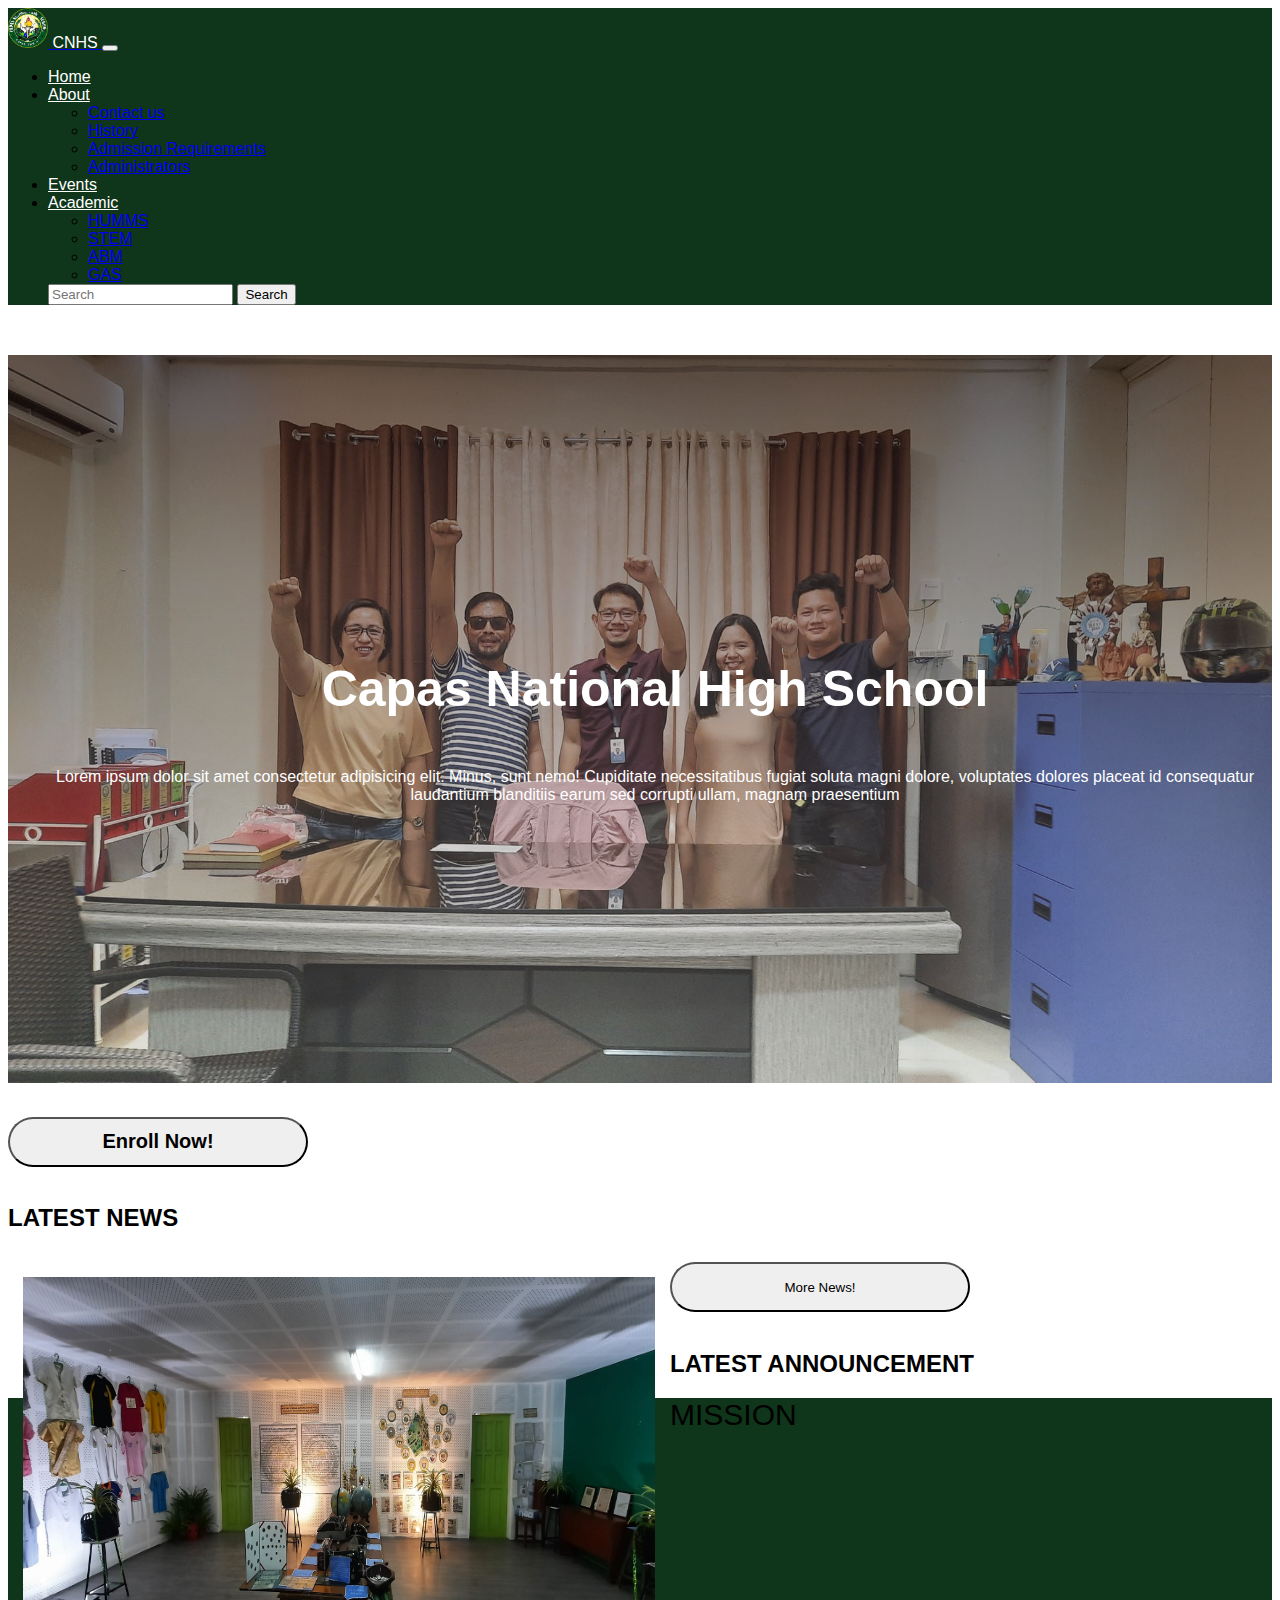
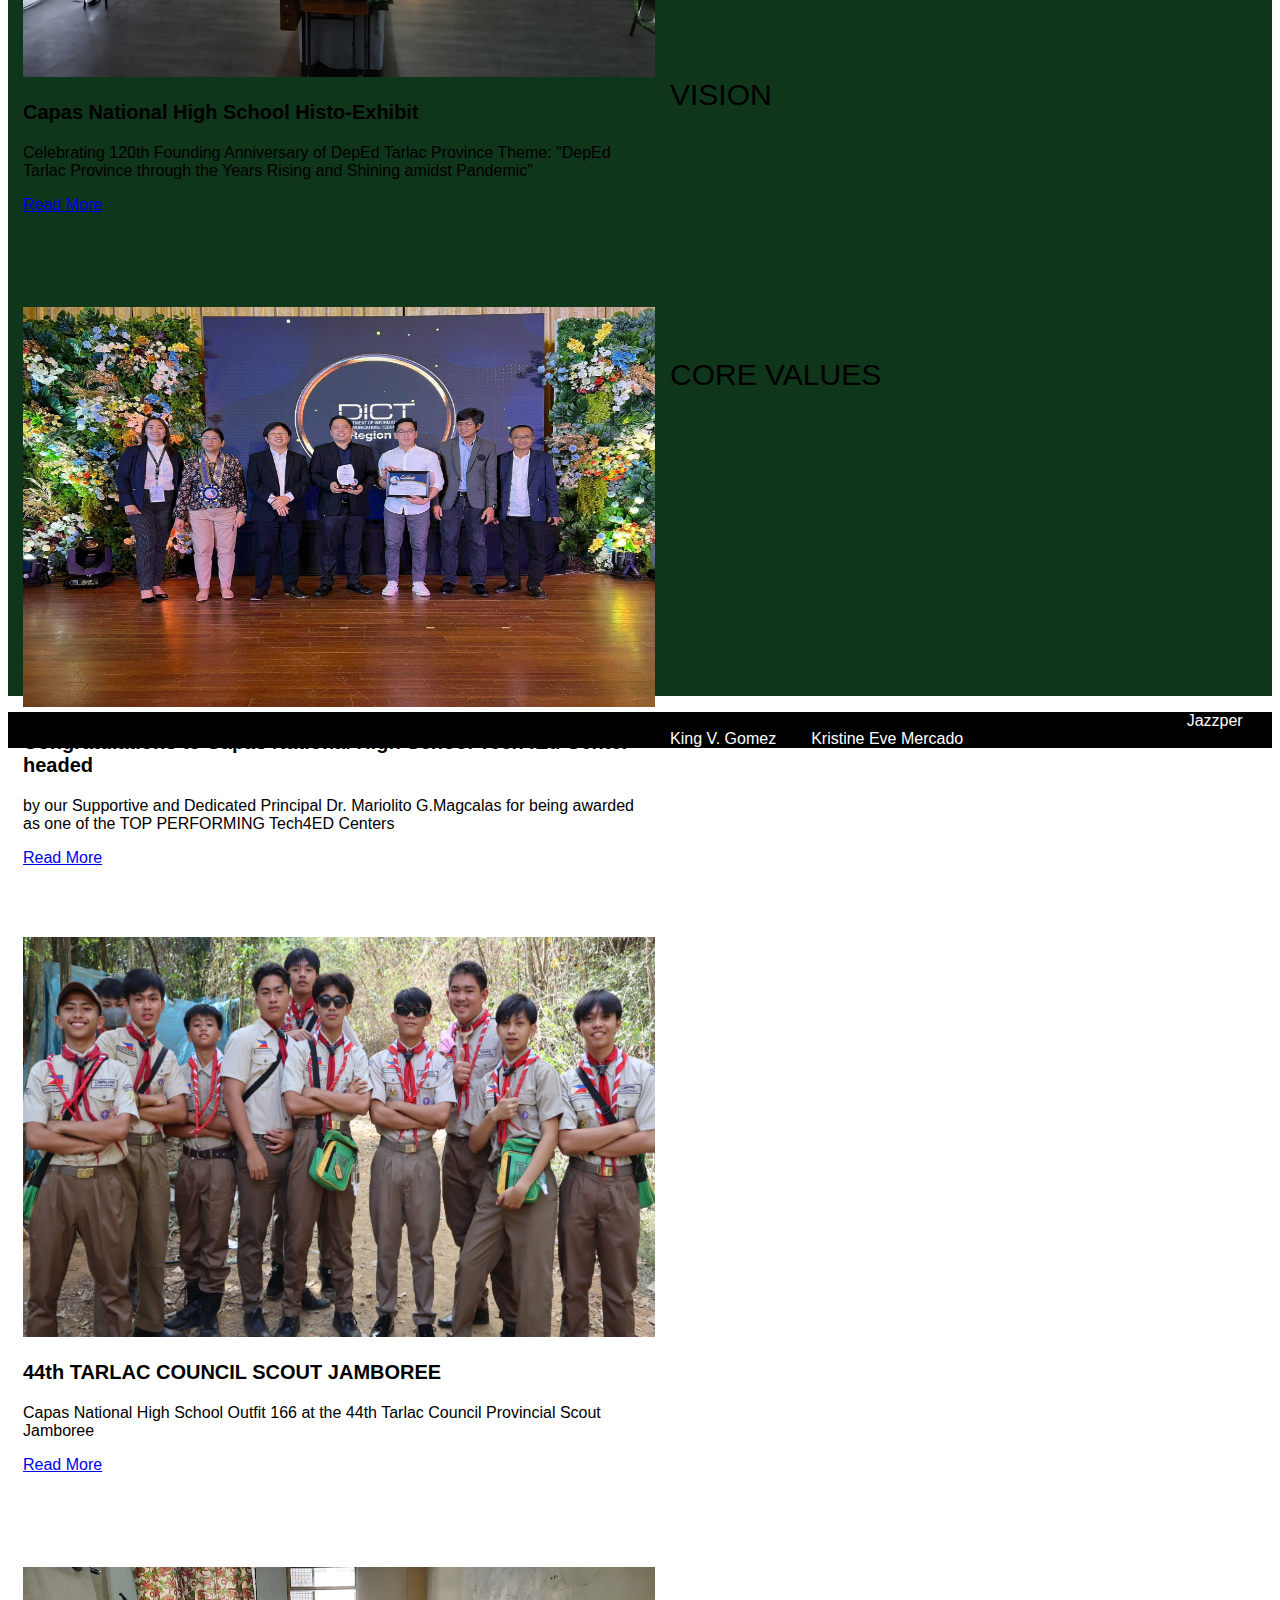
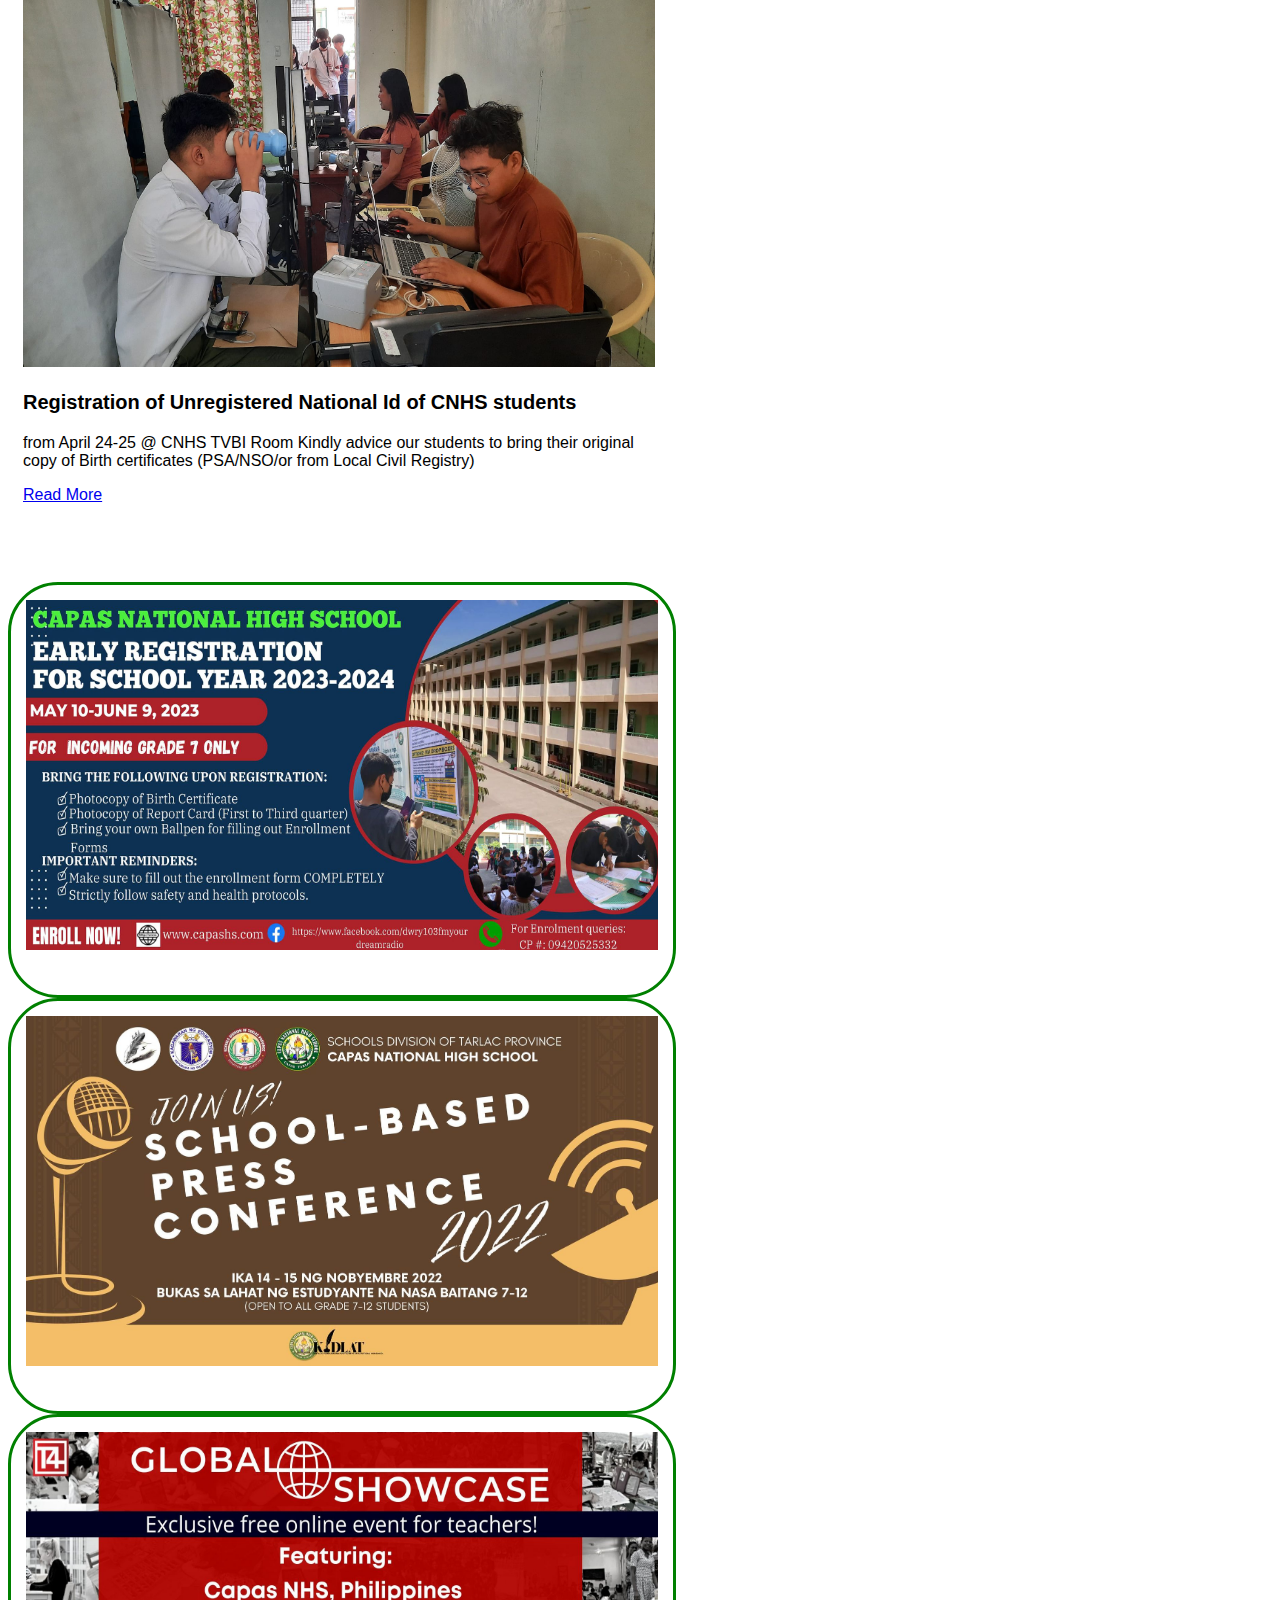
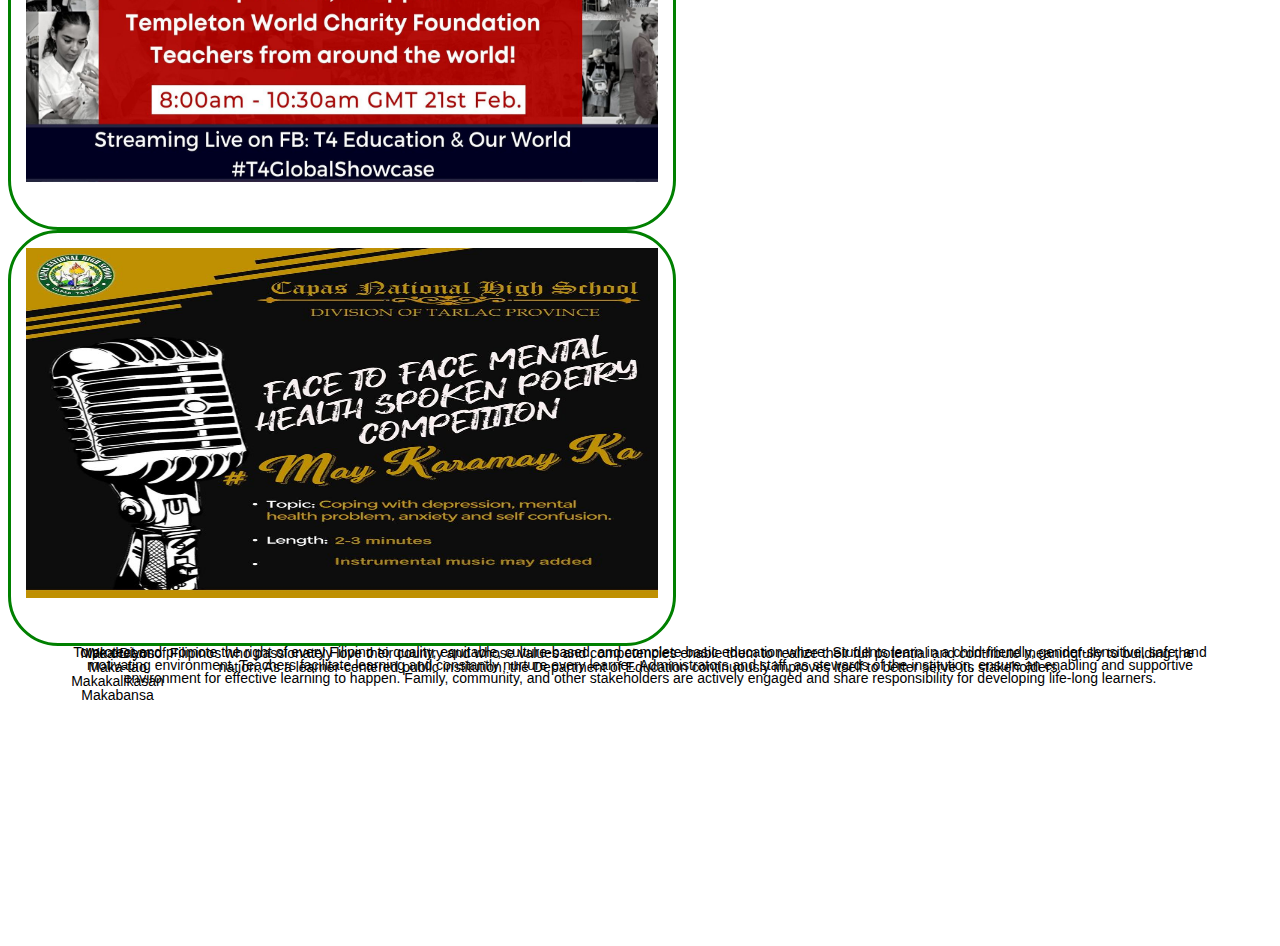
<file: index.html>
<!DOCTYPE html>
<html lang="en">
<head>
    <meta charset="UTF-8">
    <meta http-equiv="X-UA-Compatible" content="IE=edge">
    <meta name="viewport" content="width=device-width, initial-scale=1.0">
    <title>CNHS</title>
    <link href="https://cdn.jsdelivr.net/npm/bootstrap@5.3.0-alpha3/dist/css/bootstrap.min.css" rel="stylesheet" integrity="sha384-KK94CHFLLe+nY2dmCWGMq91rCGa5gtU4mk92HdvYe+M/SXH301p5ILy+dN9+nJOZ" crossorigin="anonymous">
    <link rel="stylesheet" href="css/style.css">   
    <link rel="stylesheet" href="css/spinner.css">
    <link rel="stylesheet" href="https://cdnjs.cloudflare.com/ajax/libs/font-awesome/6.4.0/css/all.min.css" integrity="sha512-iecdLmaskl7CVkqkXNQ/ZH/XLlvWZOJyj7Yy7tcenmpD1ypASozpmT/E0iPtmFIB46ZmdtAc9eNBvH0H/ZpiBw==" crossorigin="anonymous" referrerpolicy="no-referrer" />
</head>

<body>
  <div class="spinner ">
    <img src="pic/logo.png" class="size spin" role="status">
        <span class="visually-hidden">Loading</span>        
    </div>
  <header>
  <nav class="navbar navbar-expand-lg fixed-top" style="background-color: #0f351a;"  >
    <div class="nav-con container-fluid container">
      <a class="navbar-brand fs-3 fw-bold text-uppercase" href="#">
        <img src="pic/logo.png" alt="Logo" height="40" class="d-inline-block align-text-top ">
        <span class=" d-md-inline-block" style="color: white;">CNHS</span>
    </a>
      <button class="navbar-toggler custom-toggler" type="button" data-bs-toggle="collapse" data-bs-target="#navbarNav" aria-controls="navbarNav" aria-expanded="false" aria-label="Toggle navigation">
        <span class="navbar-toggler-icon "style="background-color: white;"></span>
      </button>
      

      <div class="collapse navbar-collapse fw-bold fs-5" id="navbarNav">
        <ul class="navbar-nav ms-auto">
            <li class="nav-item">
                <a class="nav-link"  style="color: white;" href="index.html">Home</a>
            </li>
            <!-- about -->
            <li class="nav-item dropdown">
                <a class="nav-link dropdown-toggle"  style="color: white;" href="#" id="About" role="button" data-bs-toggle="dropdown" aria-expanded="false">
                    About
                </a>
                <ul class="dropdown-menu" aria-labelledby="About" >
                    <li><a class="dropdown-item" href="contactus.html">Contact us</a></li>
                    <li><a class="dropdown-item" href="history.html">History</a></li>
                    <li><a class="dropdown-item" href="admission.html">Admission Requirements</a></li>
                    <li><a class="dropdown-item" href="administrator.html">Administrators</a></li>
                </ul>
            </li>
            <li class="nav-item">
              <a class="nav-link"  style="color: white;" href="event.html">Events</a>

              <li class="nav-item dropdown">
                <a class="nav-link dropdown-toggle"  style="color: white;" href="#" id="ACademic" role="button" data-bs-toggle="dropdown" aria-expanded="false">
                    Academic
                </a>
                <!-- academics -->
                <ul class="dropdown-menu" aria-labelledby="About">
                    <li><a class="dropdown-item" href="HUMMS.html">HUMMS</a></li>
                    <li><a class="dropdown-item" href="STEM.html">STEM</a></li>
                    <li><a class="dropdown-item" href="ABM.html">ABM</a></li>
                    <li><a class="dropdown-item" href="GAS.html">GAS</a></li>
                </ul>
            </li>

        <form class="d-flex" role="search">
          <input class="form-control me-2" type="search" placeholder="Search" aria-label="Search">
          <button class="btn btn-outline-success" type="submit">Search</button>
        </form>
        </ul>
    </div>
  </nav>
</header>
<main >
    <section id="img1" class="text-center">
      <div id="landing" class="col-sm-12 col-md-12 col-lg-12 mt-3">
          <h1 style="margin-top: 100px;">Capas National High School</h1>
          <p>Lorem ipsum dolor sit amet consectetur adipisicing elit. Minus, sunt nemo! Cupiditate necessitatibus fugiat soluta magni dolore, voluptates dolores placeat id consequatur laudantium blanditiis earum sed corrupti ullam, magnam praesentium
          </p>    
       </div>
       <h1 style="color:white">&nbsp;</h1>
      </section>
      
      <section class="text-center">
        <div>
      <a href="enroll.html"><button class="btn btn-outline-success" type="submit" style="width: 300px; height: 50px; border-radius: 60px;font-weight: bold; font-size: 20px;">Enroll Now!</button></a>
      <br></br>
      <h2>LATEST NEWS</h2>
    </div>
    </section>
    <!-- news -->
<div class="container text-center">
  <div class="row gx-3">
   
      <div class="col-12 col-sm-6 col-md-4 col-lg-3 mt-5">
        <div class="card" style="height:600px">
          <img src="pic/news3.jpg" style="height:400px" class="card-img-top">
          <div class="card-body">
            <p class="card-text">
            <p style="font-size: 20px; font-weight: bold;">Capas National High School Histo-Exhibit</p>
               Celebrating 120th Founding Anniversary of DepEd Tarlac Province
              Theme: "DepEd Tarlac Province through the Years Rising and Shining amidst Pandemic"
            </p>
            <a href="#">Read More</a>
          </div>
        </div>
      </div>
      <div class="col-12 col-sm-6 col-md-4 col-lg-3 mt-5">
        <div class="card"style="height:600px">
          <img src="pic/news4.jpg" style="height:400px" class="card-img-top">
          <div class="card-body">
            <p class="card-text">
              <p style="font-size: 20px; font-weight: bold;">Congratulations to Capas National High School Tech4Ed Center headed</p>
             by our  Supportive and Dedicated Principal Dr. Mariolito G.Magcalas for being awarded as one of the TOP PERFORMING Tech4ED Centers
            </p>
            <a href="#">Read More</a>
          </div>
        </div>
      </div>
      <div class="col-12 col-sm-6 col-md-4 col-lg-3 mt-5">
        <div class="card"style="height:600px">
          <img src="pic/news5.jpg" style="height:400px;" class="card-img-top">
          <div class="card-body">
            <p class="card-text">
              <p style="font-size: 20px; font-weight: bold;">44th TARLAC COUNCIL SCOUT JAMBOREE</p>
              Capas National High School Outfit 166 at the 44th Tarlac Council Provincial Scout Jamboree
            </p>
            <a href="#">Read More</a> 
          </div>
        </div>
      </div>
      <div class="col-12 col-sm-6 col-md-4 col-lg-3 mt-5">
        <div class="card"style="height:600px">
          <img src="pic/news6.jpg" style="height:400px" class="card-img-top">
          <div class="card-body">
            <p class="card-text">
              <p style="font-size: 20px; font-weight: bold;">Registration of Unregistered National Id of CNHS students </p>
             from April 24-25 @ CNHS TVBI Room
              Kindly advice our students to bring their original copy of Birth certificates (PSA/NSO/or from Local Civil Registry)
             </p>
            <a href="#">Read More</a>
          </div>
        </div>
      </div>
      <section class="row text-center"> 
        <div style="margin-top: 30px;">
          <a href="morenews.html"><button class="btn btn-outline-success" type="submit" style="width: 300px; height: 50px; border-radius: 60px;">More News!</button></a>
          <br></br>
          <h2>LATEST ANNOUNCEMENT</h2>
        </div>
    </section>
    <!-- announce -->
    <section >
      <div class="col-12 col-sm-6 col-md-4 col-lg-3 mt-5" style="border:3px solid green;border-radius: 50px;">
        <div class="card"style="height: 380px; "  >
          <div class="card-body"  >
            <img src="pic/announce1.jpg" style="height:350px" class="card-img-top">
          </div>
        </div>
      </div>
      <div class="col-12 col-sm-6 col-md-4 col-lg-3 mt-5" style="border:3px solid green;border-radius: 50px;">
        <div class="card"style="height: 380px; "  >
          <div class="card-body"  >
            <img src="pic/announce.jpg" style="height:350px" class="card-img-top">
          </div>
        </div>
      </div>
    </section>
    <section >
      <div class="col-12 col-sm-6 col-md-4 col-lg-3 mt-5" style="border:3px solid green;border-radius: 50px;">
        <div class="card"style="height: 380px; "  >
          <div class="card-body"  >
            <img src="pic/announce2.jpg" style="height:350px" class="card-img-top">
          </div>
        </div>
      </div>
      <div class="col-12 col-sm-6 col-md-4 col-lg-3 mt-5" style="border:3px solid green;border-radius: 50px;">
        <div class="card"style="height: 380px; "  >
          <div class="card-body"  >
            <img src="pic/announce3.jpg" style="height:350px" class="card-img-top">
          </div>
        </div>
      </div>
    </section>
</main>
<!-- m/s -->  
<section>
  <div class="d-flex justify-content-center mt-5  text-center " style="background-color:#0f351a; color: white;width:100% ;">
        <div class="container">
          <div class="card text-white bg-white mt-5 container" style="height: 280px;">
            <div class="card-header" style="color: black; font-size: 30px;">MISSION</div>
            <div class="card-body" style="width: 90%; margin: 0 auto; display: flex; align-items: center;">
              <div class="container" style="height: 300px;">
                <p class="card-text" style="color: black; text-align: center; margin: 0; font-size: 14px; line-height: 0.9;">
                  To protect and promote the right of every Filipino to quality, equitable, culture-based, and complete basic education where:
                  Students learn in a child-friendly, gender-sensitive, safe, and motivating environment.
                  Teachers facilitate learning and constantly nurture every learner.
                  Administrators and staff, as stewards of the institution, ensure an enabling and supportive environment for effective learning to happen.
                  Family, community, and other stakeholders are actively engaged and share responsibility for developing life-long learners.
                </p>
              </div>
            </div>
          </div>
          
          <div class="card text-white bg-white mt-5 container" style="height: 280px;">
            <div class="card-header" style="color: black; font-size: 30px;">VISION</div>
            <div class="card-body" style="width: 90%; margin: 0 auto; display: flex; align-items: center;">
              <div class="container">
                <p class="card-text" style="color: black; text-align: center; margin: 0; font-size: 14px; line-height: 1;">
                 We dream of Filipinos who passionately love their country and whose values and 
                 competencies enable them to realize their full potential and contribute meaningfully to building the nation.
                  As a learner-centered public institution, the Department of Education continuously improves itself to better serve its stakeholders.
                </p>
              </div>
            </div>
          </div>

          <div class="card text-white bg-white mt-5 container" style="height: 280px;">
            <div class="card-header" style="color: black; font-size: 30px;">CORE VALUES</div>
            <div class="card-body" style="width: 90%; margin: 0 auto; display: flex; align-items: center;">
              <div class="container">
                <ul class="card-text" style="color: black; text-align: center; margin: 0; font-size: 14px; line-height: 1; list-style-type: none; padding-left: 0;">
                  <li>Maka-Diyos</li> 
                  <li>Maka-tao</li>
                  <li>Makakalikasan</li>
                  <li>Makabansa</li> 
                </ul>
              </div>
            </div>
          </div>
           </div>       
        </div>
      </div>
      
 </section>
 <section >             
   <div class="container-fluid text-center"  style="background-color: #0f351a; padding: 20px;"><a href="https://www.facebook.com/dwry103fmyourdreamradio" "> <i class="fa-brands fa-facebook fa-beat-fade fa-xl style="img-size""></i></a>
   &nbsp; <a href=""><i class="fa-solid fa-address-card fa-beat-fade fa-xl"></i></a>
   &nbsp; <a href=""><i class="fa-solid fa-envelope fa-beat-fade fa-xl"></i></a>
  </div>
 </section>
 </main>  
<footer style="background-color:black;"class="text-center">
 
  <div class="container-fluid text-center  text-white" >
    <p >© 2023 Capas National High School. All rights reserved. | Designed by &nbsp;: <a href="https://www.facebook.com/profile.php?id=100083501198738" style="text-decoration: none; color: white;" >Jazzper King V. Gomez</a> &nbsp;&nbsp;|| &nbsp;&nbsp;<a href="https://www.facebook.com/profile.php?id=100009018320167" style="text-decoration: none; color: white;">Kristine Eve Mercado</a></p>
  </div>
 </footer>   
    <script src="https://cdn.jsdelivr.net/npm/bootstrap@5.3.0-alpha3/dist/js/bootstrap.bundle.min.js" integrity="sha384-ENjdO4Dr2bkBIFxQpeoTz1HIcje39Wm4jDKdf19U8gI4ddQ3GYNS7NTKfAdVQSZe" crossorigin="anonymous"></script>
    <script src="js/main.js"></script>
</div>
  </body>
</html>
</file>
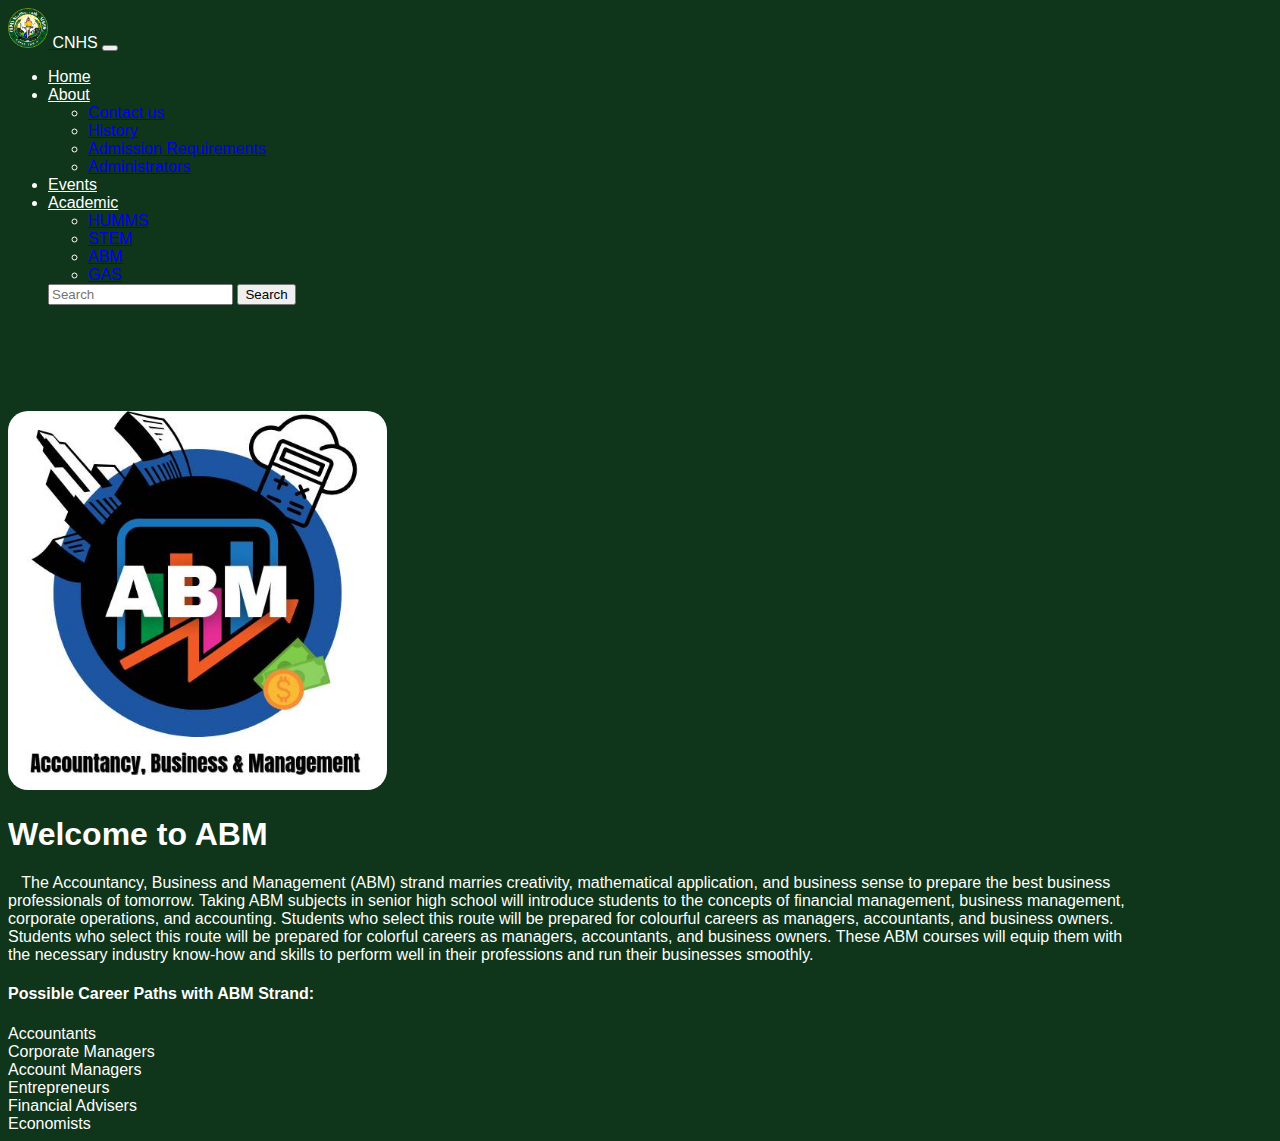
<file: ABM.html>
<!DOCTYPE html>
<html lang="en">
<head>
    <meta charset="UTF-8">
    <meta http-equiv="X-UA-Compatible" content="IE=edge">
    <meta name="viewport" content="width=device-width, initial-scale=1.0">
    <title>CNHS</title>
    <link href="https://cdn.jsdelivr.net/npm/bootstrap@5.3.0-alpha3/dist/css/bootstrap.min.css" rel="stylesheet" integrity="sha384-KK94CHFLLe+nY2dmCWGMq91rCGa5gtU4mk92HdvYe+M/SXH301p5ILy+dN9+nJOZ" crossorigin="anonymous">
    <link rel="stylesheet" href="css/historySTyle.css">
    <link rel="stylesheet" href="css/spinner.css">
    <link rel="stylesheet" href="https://cdnjs.cloudflare.com/ajax/libs/font-awesome/6.4.0/css/all.min.css" integrity="sha512-iecdLmaskl7CVkqkXNQ/ZH/XLlvWZOJyj7Yy7tcenmpD1ypASozpmT/E0iPtmFIB46ZmdtAc9eNBvH0H/ZpiBw==" crossorigin="anonymous" referrerpolicy="no-referrer" />
</head>
<body style="background-color: #0f351a; color: white;" >
  <div class="spinner ">
    <img src="pic/logo.png" class="size spin" role="status">
        <span class="visually-hidden">Loading</span>        
    </div>                    
      <header>
          <nav class="navbar navbar-expand-lg fixed-top" style="background-color: #0f351a;"  >
            <div class="nav-con container-fluid container">
              <a class="navbar-brand fs-3 fw-bold text-uppercase" href="#">
                <img src="pic/logo.png" alt="Logo" height="40" class="d-inline-block align-text-top ">
                <span class=" d-md-inline-block" style="color: white;">CNHS</span>
            </a>
              <button class="navbar-toggler custom-toggler" type="button" data-bs-toggle="collapse" data-bs-target="#navbarNav" aria-controls="navbarNav" aria-expanded="false" aria-label="Toggle navigation">
                <span class="navbar-toggler-icon "style="background-color: white;"></span>
              </button>
              
        
              <div class="collapse navbar-collapse fw-bold fs-5" id="navbarNav">
                <ul class="navbar-nav ms-auto">
                    <li class="nav-item">
                        <a class="nav-link"  style="color: white;" href="index.html">Home</a>
                    </li>
                    <!-- about -->
                    <li class="nav-item dropdown">
                        <a class="nav-link dropdown-toggle"  style="color: white;" href="#" id="About" role="button" data-bs-toggle="dropdown" aria-expanded="false">
                            About
                        </a>
                        <ul class="dropdown-menu" aria-labelledby="About" >
                            <li><a class="dropdown-item" href="contactus.html">Contact us</a></li>
                            <li><a class="dropdown-item" href="history.html">History</a></li>
                            <li><a class="dropdown-item" href="admission.html">Admission Requirements</a></li>
                            <li><a class="dropdown-item" href="administrator.html">Administrators</a></li>
                        </ul>
                    </li>
                    <li class="nav-item">
                      <a class="nav-link"  style="color: white;" href="event.html">Events</a>
        
                      <li class="nav-item dropdown">
                        <a class="nav-link dropdown-toggle"  style="color: white;" href="#" id="ACademic" role="button" data-bs-toggle="dropdown" aria-expanded="false">
                            Academic
                        </a>
                        <!-- academics -->
                        <ul class="dropdown-menu" aria-labelledby="About">
                            <li><a class="dropdown-item" href="HUMMS.html">HUMMS</a></li>
                            <li><a class="dropdown-item" href="STEM.html">STEM</a></li>
                            <li><a class="dropdown-item" href="ABM.html">ABM</a></li>
                            <li><a class="dropdown-item" href="GAS.html">GAS</a></li>
                        </ul>
                    </li>
                <form class="d-flex" role="search">
                  <input class="form-control me-2" type="search" placeholder="Search" aria-label="Search">
                  <button class="btn btn-outline-success" type="submit">Search</button>
                </form>
                </ul>
            </div>
          </nav>
          <br><br><br><br><br>
        </header>
        
        <main class="container mt-5">
          <div class="container-fluid text-center">
            <img src="pic/abm.jpg" style="width: 30%; border-radius: 20px;">
          </div>
          <div class="container-fluid ; " style="width: 90%; ">
            <h1 class="text-center">Welcome to ABM</h1>
            <p> &nbsp; &nbsp;The Accountancy, Business and Management (ABM) strand marries creativity, mathematical application, and business sense to prepare the best business professionals of tomorrow. Taking ABM subjects in senior high school will introduce students to the concepts of financial management, business management, corporate operations, and accounting. Students who select this route will be prepared for colourful careers as managers, accountants, and business owners. Students who select this route will be prepared for colorful careers as managers, accountants, and business owners. These ABM courses will equip them with the necessary industry know-how and skills to perform well in their professions and run their businesses smoothly.</p>
            <h4 >Possible Career Paths with ABM Strand:</h4>
            <li>Accountants</li>
            <li>Corporate Managers</li>
            <li>Account Managers</li>
            <li>Entrepreneurs</li>
            <li>Financial Advisers</li>
            <li>Economists</li>
          </div>
          </main>
        
     <script src="https://cdn.jsdelivr.net/npm/bootstrap@5.3.0-alpha3/dist/js/bootstrap.bundle.min.js" integrity="sha384-ENjdO4Dr2bkBIFxQpeoTz1HIcje39Wm4jDKdf19U8gI4ddQ3GYNS7NTKfAdVQSZe" crossorigin="anonymous"></script>
     <script src="js/main.js"></script>
   </body>
 </html>
</file>
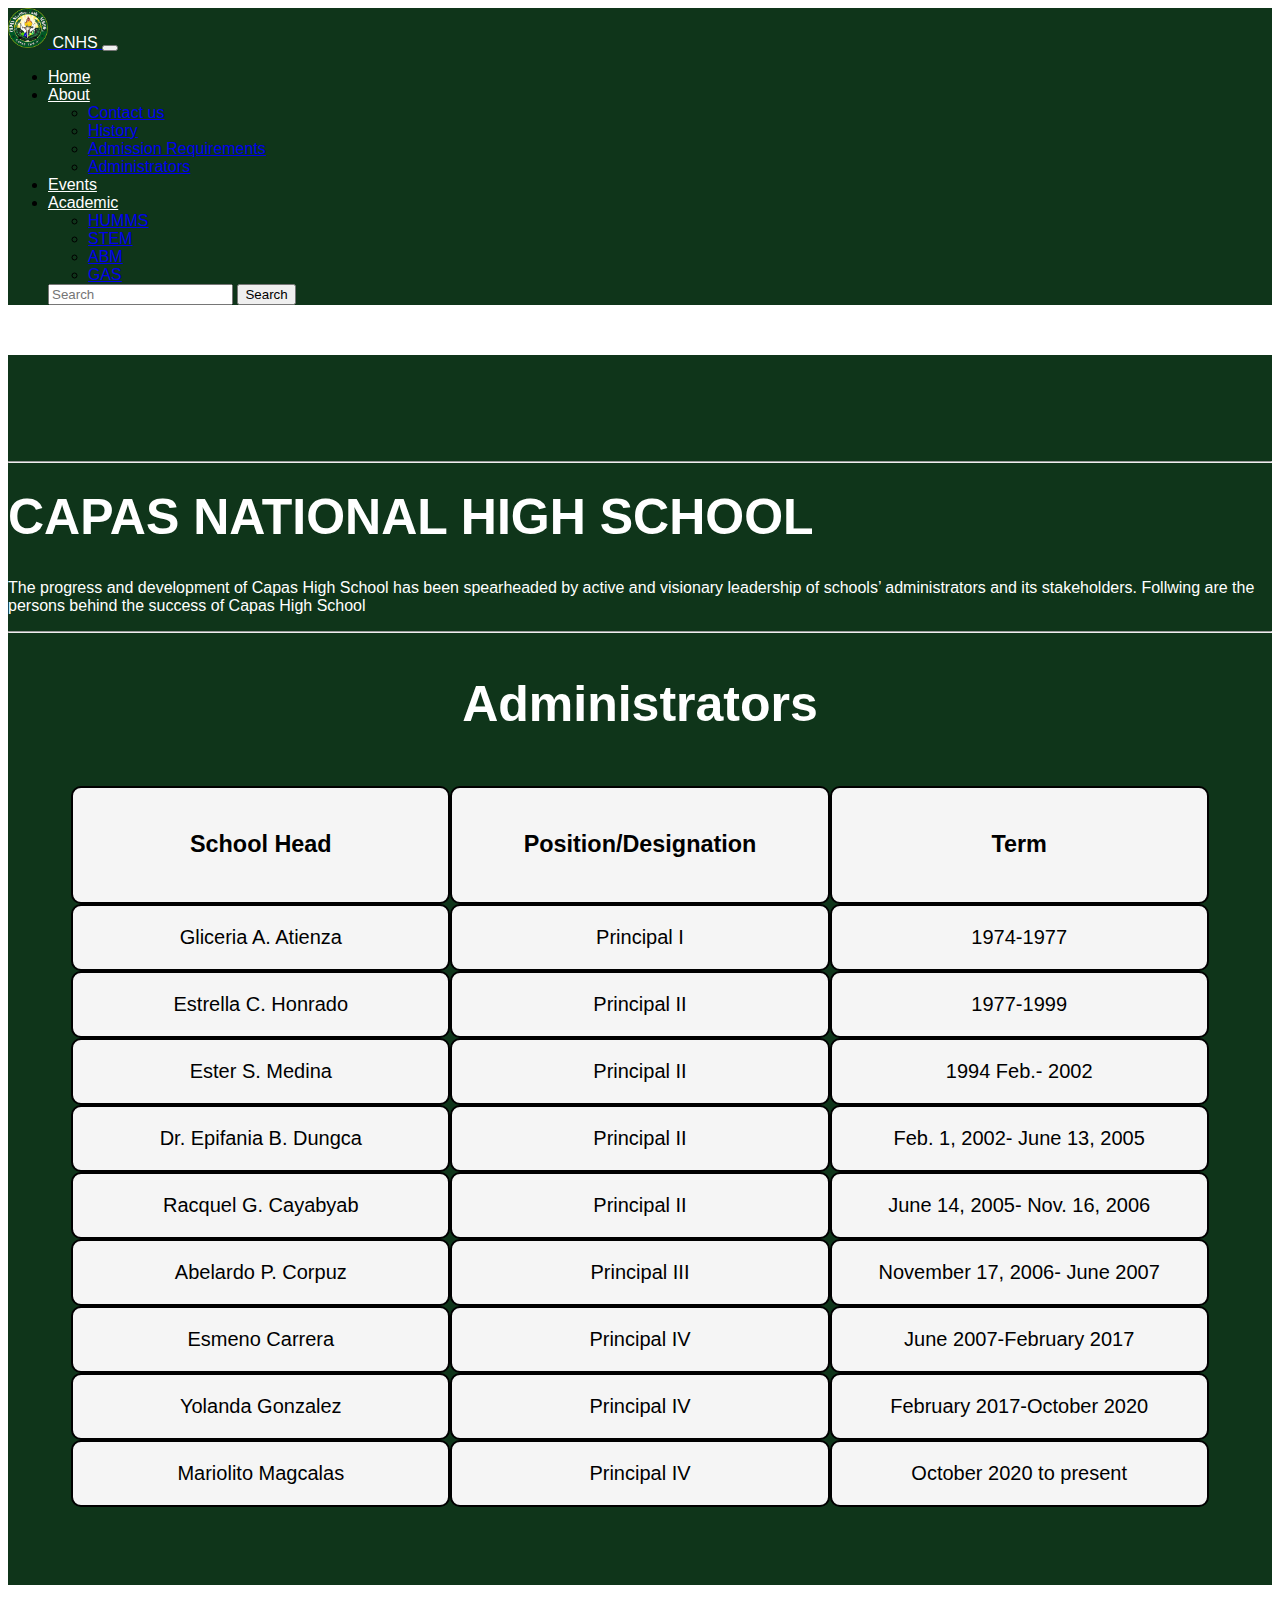
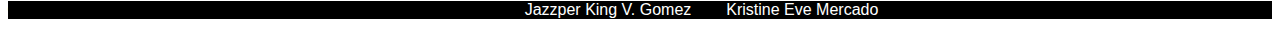
<file: administrator.html>
<!DOCTYPE html>
<!DOCTYPE html>
<html lang="en">
<head>
    <meta charset="UTF-8">
    <meta http-equiv="X-UA-Compatible" content="IE=edge">
    <meta name="viewport" content="width=device-width, initial-scale=1.0">
    <title>CNHS</title>
    <link href="https://cdn.jsdelivr.net/npm/bootstrap@5.3.0-alpha3/dist/css/bootstrap.min.css" rel="stylesheet" integrity="sha384-KK94CHFLLe+nY2dmCWGMq91rCGa5gtU4mk92HdvYe+M/SXH301p5ILy+dN9+nJOZ" crossorigin="anonymous">
    <link rel="stylesheet" href="css/administrator.css">
    <link rel="stylesheet" href="css/spinner.css">
    <link rel="stylesheet" href="css/style.css">
    <link rel="stylesheet" href="https://cdnjs.cloudflare.com/ajax/libs/font-awesome/6.4.0/css/all.min.css" integrity="sha512-iecdLmaskl7CVkqkXNQ/ZH/XLlvWZOJyj7Yy7tcenmpD1ypASozpmT/E0iPtmFIB46ZmdtAc9eNBvH0H/ZpiBw==" crossorigin="anonymous" referrerpolicy="no-referrer" />
</head>
<body >
  <div class="spinner ">
    <img src="pic/logo.png" class="size spin" role="status">
        <span class="visually-hidden">Loading</span>        
    </div>  
  <header>
  <nav class="navbar navbar-expand-lg fixed-top" style="background-color: #0f351a;"  >
    <div class="nav-con container-fluid container">
      <a class="navbar-brand fs-3 fw-bold text-uppercase" href="#">
        <img src="pic/logo.png" alt="Logo" height="40" class="d-inline-block align-text-top ">
        <span class=" d-md-inline-block" style="color: white;">CNHS</span>
    </a>
      <button class="navbar-toggler custom-toggler" type="button" data-bs-toggle="collapse" data-bs-target="#navbarNav" aria-controls="navbarNav" aria-expanded="false" aria-label="Toggle navigation">
        <span class="navbar-toggler-icon "style="background-color: white;"></span>
      </button>
      

      <div class="collapse navbar-collapse fw-bold fs-5" id="navbarNav">
        <ul class="navbar-nav ms-auto">
            <li class="nav-item">
                <a class="nav-link"  style="color: white;" href="index.html">Home</a>
            </li>
            <!-- about -->
            <li class="nav-item dropdown">
                <a class="nav-link dropdown-toggle"  style="color: white;" href="#" id="About" role="button" data-bs-toggle="dropdown" aria-expanded="false">
                    About
                </a>
                <ul class="dropdown-menu" aria-labelledby="About" >
                    <li><a class="dropdown-item" href="contactus.html">Contact us</a></li>
                    <li><a class="dropdown-item" href="history.html">History</a></li>
                    <li><a class="dropdown-item" href="admission.html">Admission Requirements</a></li>
                    <li><a class="dropdown-item" href="administrator.html">Administrators</a></li>
                </ul>
            </li>
            <li class="nav-item">
              <a class="nav-link"  style="color: white;" href="event.html">Events</a>

              <li class="nav-item dropdown">
                <a class="nav-link dropdown-toggle"  style="color: white;" href="#" id="ACademic" role="button" data-bs-toggle="dropdown" aria-expanded="false">
                    Academic
                </a>
                <!-- academics -->
                <ul class="dropdown-menu" aria-labelledby="About">
                    <li><a class="dropdown-item" href="HUMMS.html">HUMMS</a></li>
                    <li><a class="dropdown-item" href="STEM.html">STEM</a></li>
                    <li><a class="dropdown-item" href="ABM.html">ABM</a></li>
                    <li><a class="dropdown-item" href="GAS.html">GAS</a></li>
                </ul>
            </li>

        <form class="d-flex" role="search">
          <input class="form-control me-2" type="search" placeholder="Search" aria-label="Search">
          <button class="btn btn-outline-success" type="submit">Search</button>
        </form>
        </ul>
    </div>
  </nav>
</header>

<body>
  <main style="background-color: #0f351a; color: white;">
  <section class="text-center" style="justify-content: center;">
      <br><br><br><br>

      <div class="container-fluid">        
        <h1><hr> CAPAS NATIONAL HIGH SCHOOL</h1>
        <p>The progress and development of Capas High School has been spearheaded by active and visionary leadership of schools’ administrators and its stakeholders. Follwing are the persons behind the success of Capas High School</p>
        </div>
      </section>
      <hr>
      <style>
    
      </style>
      
      <div id="administrator">
        <h1>Administrators</h1>
        <div id="grid">
          <!-- Content goes here -->
          <div style="font-weight: bolder;"><h3>School Head</h3></div> 
          <div style="font-weight: bolder;"><h3>Position/Designation</h3></div>
          <div style="font-weight: bolder;"><h3>Term</h3></div>
          <div>Gliceria A. Atienza</div>
          <div>Principal I</div>
          <div>1974-1977</div>
          <div>Estrella C. Honrado</div>
          <div>Principal II</div>
          <div>1977-1999</div>
          <div>Ester S. Medina</div>
          <div>Principal II</div>
          <div>1994 Feb.- 2002</div>
          <div>Dr. Epifania B. Dungca</div>
          <div>Principal II</div>
          <div>Feb. 1, 2002- June 13, 2005</div>
          <div>Racquel G. Cayabyab</div>
          <div>Principal II</div>
          <div>June 14, 2005- Nov. 16, 2006</div>
          <div>Abelardo P. Corpuz</div>
          <div>Principal III</div>
          <div>November 17, 2006- June 2007</div>
          <div>Esmeno Carrera</div>
          <div>Principal IV</div>
          <div>June 2007-February 2017</div>
          <div>Yolanda Gonzalez</div>
          <div>Principal IV</div>
          <div>February 2017-October 2020</div>
          <div>Mariolito Magcalas</div>
          <div>Principal IV</div>
          <div>October 2020 to present</div>
        </div>
      </div>
      

     
      
    <section >             
        <div class="container-fluid text-center"  style="background-color: #0f351a; padding: 20px;"><a href="https://www.facebook.com/dwry103fmyourdreamradio" "> <i class="fa-brands fa-facebook fa-beat-fade fa-xl style="img-size""></i></a>
        &nbsp; <a href=""><i class="fa-solid fa-address-card fa-beat-fade fa-xl"></i></a>
        &nbsp; <a href=""><i class="fa-solid fa-envelope fa-beat-fade fa-xl"></i></a>
       </div>
      </section>
      </main>  
     <footer style="background-color:black;"class="text-center">
      
       <div class="container-fluid text-center  text-white" >
         <p >© 2023 Capas National High School. All rights reserved. | Designed by &nbsp;: <a href="https://www.facebook.com/profile.php?id=100083501198738" style="text-decoration: none; color: white;" >Jazzper King V. Gomez</a> &nbsp;&nbsp;|| &nbsp;&nbsp;<a href="https://www.facebook.com/profile.php?id=100009018320167" style="text-decoration: none; color: white;">Kristine Eve Mercado</a></p>
       </div>
      </footer>   
         <script src="https://cdn.jsdelivr.net/npm/bootstrap@5.3.0-alpha3/dist/js/bootstrap.bundle.min.js" integrity="sha384-ENjdO4Dr2bkBIFxQpeoTz1HIcje39Wm4jDKdf19U8gI4ddQ3GYNS7NTKfAdVQSZe" crossorigin="anonymous"></script>
         <script src="js/main.js"></script>
       </body>
     </html>
</file>
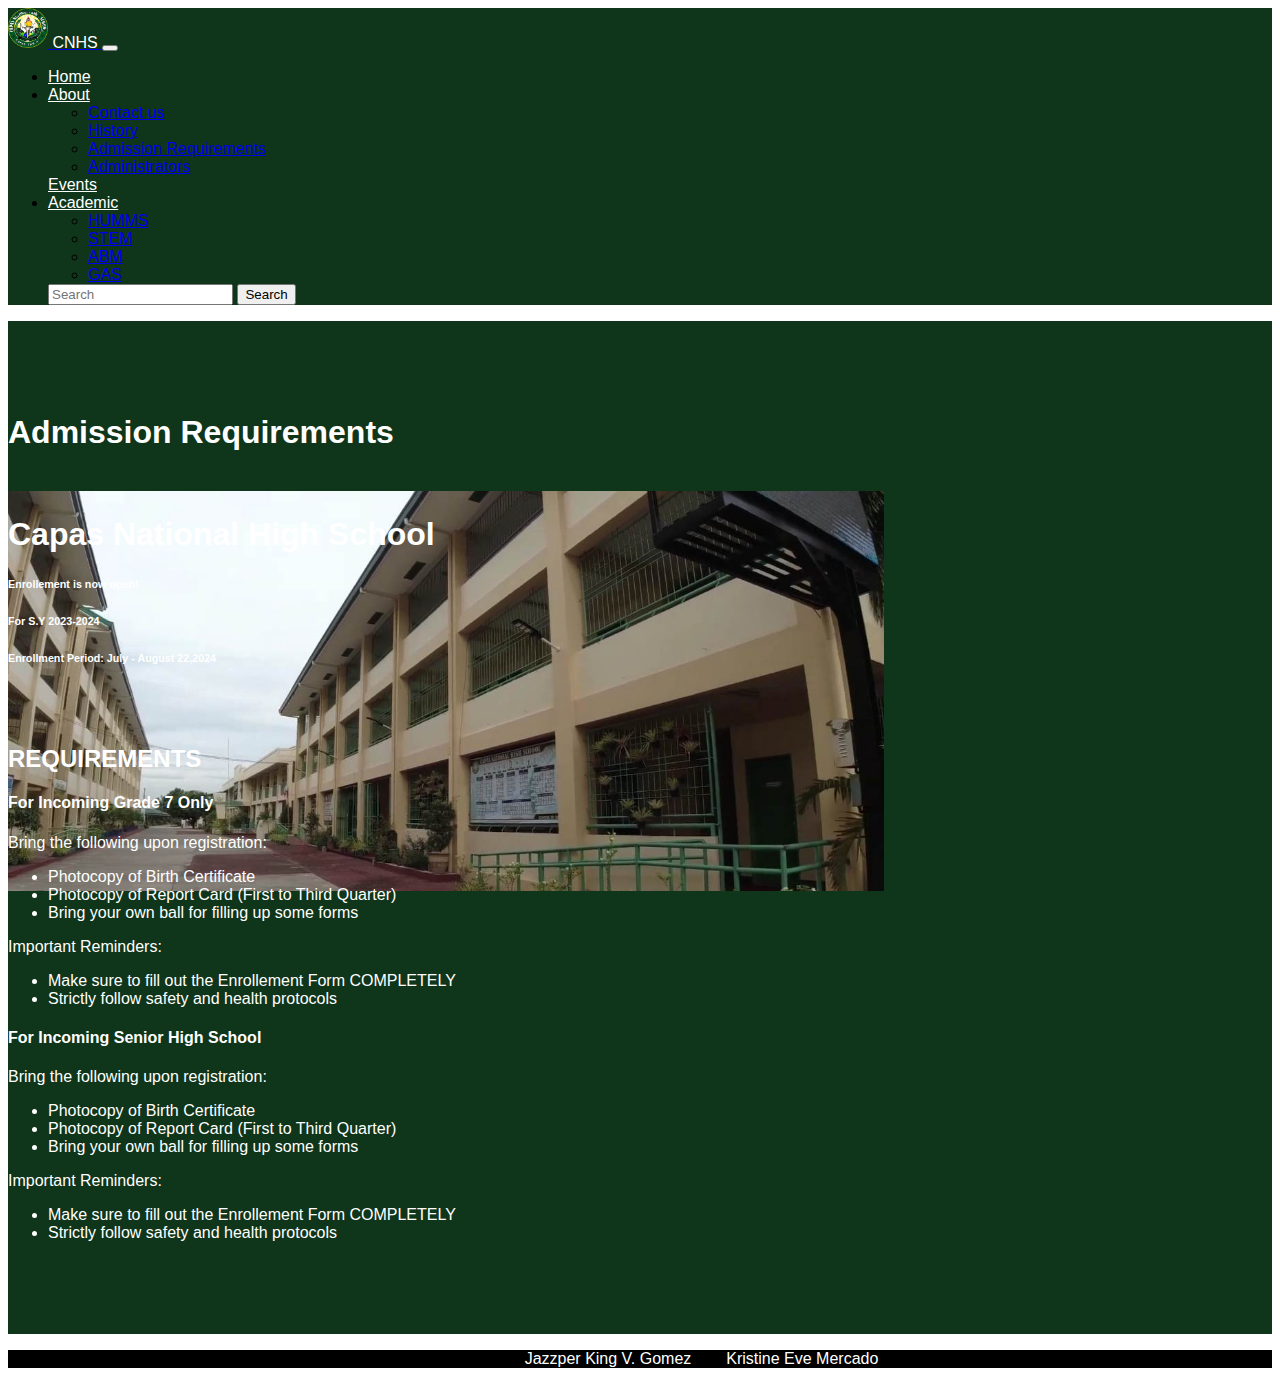
<file: admission.html>
<!DOCTYPE html>
<html lang="en">
<head>
    <meta charset="UTF-8">
    <meta http-equiv="X-UA-Compatible" content="IE=edge">
    <meta name="viewport" content="width=device-width, initial-scale=1.0">
    <title>CNHS</title>
    <link href="https://cdn.jsdelivr.net/npm/bootstrap@5.3.0-alpha3/dist/css/bootstrap.min.css" rel="stylesheet" integrity="sha384-KK94CHFLLe+nY2dmCWGMq91rCGa5gtU4mk92HdvYe+M/SXH301p5ILy+dN9+nJOZ" crossorigin="anonymous">
    <link rel="stylesheet" href="css/admissionv_2.css">
    <link rel="stylesheet" href="css/spinner.css">
    <link rel="stylesheet" href="https://cdnjs.cloudflare.com/ajax/libs/font-awesome/6.4.0/css/all.min.css" integrity="sha512-iecdLmaskl7CVkqkXNQ/ZH/XLlvWZOJyj7Yy7tcenmpD1ypASozpmT/E0iPtmFIB46ZmdtAc9eNBvH0H/ZpiBw==" crossorigin="anonymous" referrerpolicy="no-referrer" />
 
  </head>                                            
<body >
  <div class="spinner ">
    <img src="pic/logo.png" class="size spin" role="status">
        <span class="visually-hidden">Loading</span>        
    </div>
      <header>
          <nav class="navbar navbar-expand-lg fixed-top" style="background-color: #0f351a;"  >
            <div class="nav-con container-fluid container">
              <a class="navbar-brand fs-3 fw-bold text-uppercase" href="#">
                <img src="pic/logo.png" alt="Logo" height="40" class="d-inline-block align-text-top ">
                <span class=" d-md-inline-block" style="color: white;">CNHS</span>
            </a>
              <button class="navbar-toggler custom-toggler" type="button" data-bs-toggle="collapse" data-bs-target="#navbarNav" aria-controls="navbarNav" aria-expanded="false" aria-label="Toggle navigation">
                <span class="navbar-toggler-icon "style="background-color: white;"></span>
              </button>
              
        
              <div class="collapse navbar-collapse fw-bold fs-5" id="navbarNav">
                <ul class="navbar-nav ms-auto">
                    <li class="nav-item">
                        <a class="nav-link"  style="color: white;" href="index.html">Home</a>
                    </li>
                    <!-- about -->
                    <li class="nav-item dropdown">
                        <a class="nav-link dropdown-toggle"  style="color: white;" href="#" id="About" role="button" data-bs-toggle="dropdown" aria-expanded="false">
                            About
                        </a>
                        <ul class="dropdown-menu" aria-labelledby="About" >
                            <li><a class="dropdown-item" href="contactus.html">Contact us</a></li>
                            <li><a class="dropdown-item" href="history.html">History</a></li>
                            <li><a class="dropdown-item" href="admission.html">Admission Requirements</a></li>
                            <li><a class="dropdown-item" href="administrator.html">Administrators</a></li>
                        </ul>
                    </li>
                      <a class="nav-link"  style="color: white;" href="event.html">Events</a>
        
                      <li class="nav-item dropdown">
                        <a class="nav-link dropdown-toggle"  style="color: white;" href="#" id="ACademic" role="button" data-bs-toggle="dropdown" aria-expanded="false">
                            Academic
                        </a>
                        <!-- academics -->
                        <ul class="dropdown-menu" aria-labelledby="About">
                            <li><a class="dropdown-item" href="HUMMS.html">HUMMS</a></li>
                            <li><a class="dropdown-item" href="STEM.html">STEM</a></li>
                            <li><a class="dropdown-item" href="ABM.html">ABM</a></li>
                            <li><a class="dropdown-item" href="GAS.html">GAS</a></li>
                        </ul>
                    </li>
                <form class="d-flex" role="search">
                  <input class="form-control me-2" type="search" placeholder="Search" aria-label="Search">
                  <button class="btn btn-outline-success" type="submit">Search</button>
                </form>
                </ul>
            </div>
          </nav>
        </header>
          </head>
          
          <body>
            
            <main style="background-color:#0f351a ;color: white;">
              <br><br><br><br>
              <div class="container">
                <div class="text-center">
              <h1 class="fw-bold display-5">Admission Requirements</h1>
              </div>
              </div>
              <br>
                <div class="chs "></div>
                <div class="justify-content-center align-item-center ">
                  <img style="height:400px"src="pic/cnhs.jpg" class="d-block w-100" >
                </div>
                  <div class="container">
                    <div class="row">
                      <div class="d-flex justify-content-center flex-column text-center col-lg-10 offset-lg-1" style="margin-top: -400px;">
                        <div class="enroll">
                        <h1 class="fw-bold display-4">Capas National High School</h1>
                        <h6 class="fw-bold">Enrollement is now open!</h6>
                        <h6 class="fw-bold">For S.Y 2023-2024</h6>
                        <h6 class="fw-bold">Enrollment Period: July - August 22,2024</h6>
                            </div>
                          </div>
                        </div>
                      </div>
                    </div>
                  </div>
                <div>
                  <br><br>
                <h2 class="p-3 display-4 text-center" style="text-transform: uppercase; font-weight: 600;">Requirements</h2>
              </div>
              <div class="container">
                <div class="row p-3">
                <div class="border container shadow">
                  <h4 class="fs-2 text-center p-3" style="font-weight: 600;">For Incoming Grade 7 Only</h4>
                  <div class="row p-3">
                    <div class="col-lg-6 ">
                  <p class="fs-4">Bring the following upon registration:</p>
                  <ul>
                    <li>Photocopy of Birth Certificate</li>
                    <li>Photocopy of Report Card (First to Third Quarter)</li>
                    <li>Bring your own ball for filling up some forms</li>
                  </ul>
                  
                </div> 
                
                <div class="col-lg-6">
                  <p class="fs-4">Important Reminders:</p>
                  <ul>
                    <li>Make sure to fill out the Enrollement Form COMPLETELY</li>
                    <li>Strictly follow safety and health protocols</li>
                  </ul>
                </div>
              </div>  
                </div>
              </div>
              <div class="row p-3">
                <div class="border container shadow">
                  <h4 class="fs-2 text-center p-3" style="font-weight: 600;">For Incoming Senior High School</h4>
                  <div class="row p-3">
                    <div class="col-lg-6 ">
                  <p class="fs-4">Bring the following upon registration:</p>
                  <ul>
                    <li>Photocopy of Birth Certificate</li>
                    <li>Photocopy of Report Card (First to Third Quarter)</li>
                    <li>Bring your own ball for filling up some forms</li>
                  </ul>
                </div> 
                
                <div class="col-lg-6">
                  <p class="fs-4">Important Reminders:</p>
                  <ul>
                    <li>Make sure to fill out the Enrollement Form COMPLETELY</li>
                    <li>Strictly follow safety and health protocols</li>
                  </ul>
                </div>
               </div>  
                </div>
              </div>

            </div>
            </div>
            
              <br>
              <section >             
                  <div class="container-fluid text-center"  style="background-color: #0f351a; padding: 20px;"><a href="https://www.facebook.com/dwry103fmyourdreamradio" > <i class="fa-brands fa-facebook fa-beat-fade fa-xl style="img-size></i></a>
                  &nbsp; <a href=""><i class="fa-solid fa-address-card fa-beat-fade fa-xl"></i></a>
                  &nbsp; <a href=""><i class="fa-solid fa-envelope fa-beat-fade fa-xl"></i></a>
                </div>
                </section>
                </main>  
              <footer style="background-color:black;"class="text-center">
                
                <div class="container-fluid text-center  text-white" >
                  <p >© 2023 Capas National High School. All rights reserved. | Designed by &nbsp;: <a href="https://www.facebook.com/profile.php?id=100083501198738" style="text-decoration: none; color: white;" >Jazzper King V. Gomez</a> &nbsp;&nbsp;|| &nbsp;&nbsp;<a href="https://www.facebook.com/profile.php?id=100009018320167" style="text-decoration: none; color: white;">Kristine Eve Mercado</a></p>
                </div>
                </footer>   
                  <script src="https://cdn.jsdelivr.net/npm/bootstrap@5.3.0-alpha3/dist/js/bootstrap.bundle.min.js" integrity="sha384-ENjdO4Dr2bkBIFxQpeoTz1HIcje39Wm4jDKdf19U8gI4ddQ3GYNS7NTKfAdVQSZe" crossorigin="anonymous"></script>
                  <script src="js/main.js"></script>
                </body>
              </html>
</file>
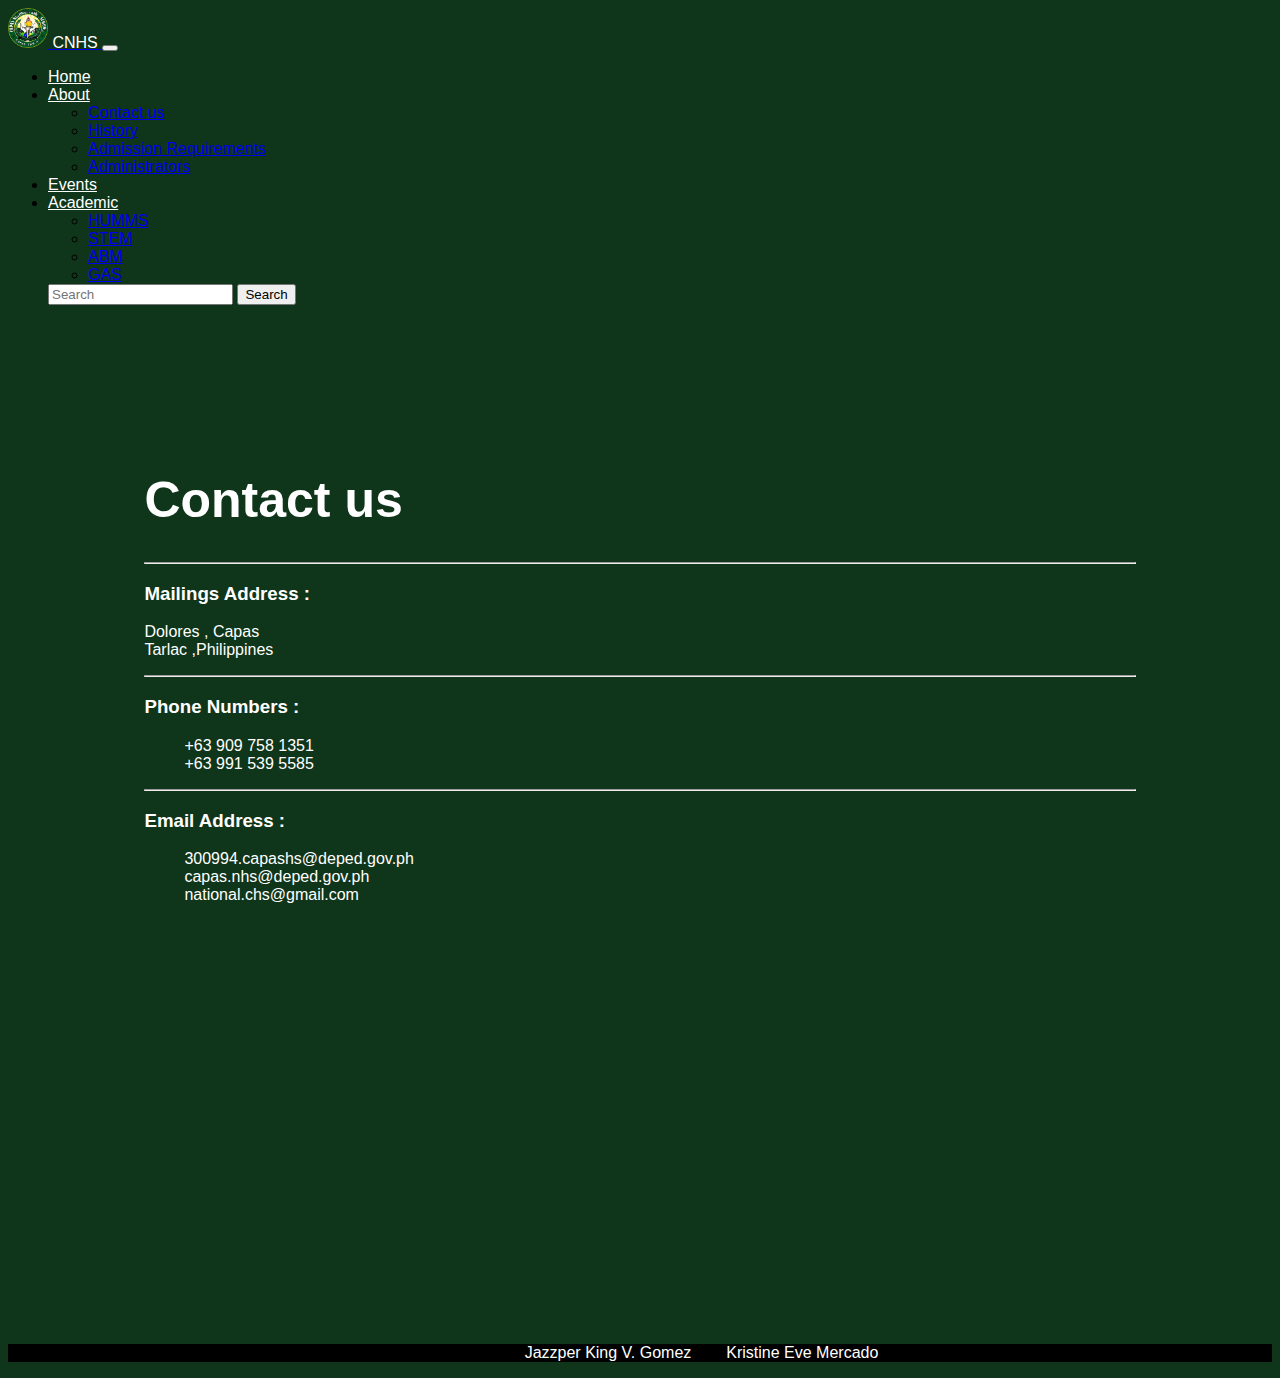
<file: contactus.html>
<!DOCTYPE html>
<html lang="en">
<head>
    <meta charset="UTF-8">
    <meta http-equiv="X-UA-Compatible" content="IE=edge">
    <meta name="viewport" content="width=device-width, initial-scale=1.0">
    <title>CNHS</title>
    <link href="https://cdn.jsdelivr.net/npm/bootstrap@5.3.0-alpha3/dist/css/bootstrap.min.css" rel="stylesheet" integrity="sha384-KK94CHFLLe+nY2dmCWGMq91rCGa5gtU4mk92HdvYe+M/SXH301p5ILy+dN9+nJOZ" crossorigin="anonymous">
    <link rel="stylesheet" href="css/style.css">
    <link rel="stylesheet" href="css/spinner.css">
    <link rel="stylesheet" href="https://cdnjs.cloudflare.com/ajax/libs/font-awesome/6.4.0/css/all.min.css" integrity="sha512-iecdLmaskl7CVkqkXNQ/ZH/XLlvWZOJyj7Yy7tcenmpD1ypASozpmT/E0iPtmFIB46ZmdtAc9eNBvH0H/ZpiBw==" crossorigin="anonymous" referrerpolicy="no-referrer" />
</head>
<body style="background-color: #0f351a;">
  <div class="spinner ">
    <img src="pic/logo.png" class="size spin" role="status">
        <span class="visually-hidden">Loading</span>        
    </div>
    <header>
      <header>
      <nav class="navbar navbar-expand-lg fixed-top" style="background-color: #0f351a;"  >
        <div class="nav-con container-fluid container">
          <a class="navbar-brand fs-3 fw-bold text-uppercase" href="#">
            <img src="pic/logo.png" alt="Logo" height="40" class="d-inline-block align-text-top ">
            <span class=" d-md-inline-block" style="color: white;">CNHS</span>
        </a>
          <button class="navbar-toggler custom-toggler" type="button" data-bs-toggle="collapse" data-bs-target="#navbarNav" aria-controls="navbarNav" aria-expanded="false" aria-label="Toggle navigation">
            <span class="navbar-toggler-icon "style="background-color: white;"></span>
          </button>
          
    
          <div class="collapse navbar-collapse fw-bold fs-5" id="navbarNav">
            <ul class="navbar-nav ms-auto">
                <li class="nav-item">
                    <a class="nav-link"  style="color: white;" href="index.html">Home</a>
                </li>
                <!-- about -->
                <li class="nav-item dropdown">
                    <a class="nav-link dropdown-toggle"  style="color: white;" href="#" id="About" role="button" data-bs-toggle="dropdown" aria-expanded="false">
                        About
                    </a>
                    <ul class="dropdown-menu" aria-labelledby="About" >
                        <li><a class="dropdown-item" href="contactus.html">Contact us</a></li>
                        <li><a class="dropdown-item" href="history.html">History</a></li>
                        <li><a class="dropdown-item" href="admission.html">Admission Requirements</a></li>
                        <li><a class="dropdown-item" href="administrator.html">Administrators</a></li>
                    </ul>
                </li>
                <li class="nav-item">
                  <a class="nav-link"  style="color: white;" href="event.html">Events</a>
    
                  <li class="nav-item dropdown">
                    <a class="nav-link dropdown-toggle"  style="color: white;" href="#" id="ACademic" role="button" data-bs-toggle="dropdown" aria-expanded="false">
                        Academic
                    </a>
                    <!-- academics -->
                    <ul class="dropdown-menu" aria-labelledby="About">
                        <li><a class="dropdown-item" href="HUMMS.html">HUMMS</a></li>
                        <li><a class="dropdown-item" href="STEM.html">STEM</a></li>
                        <li><a class="dropdown-item" href="ABM.html">ABM</a></li>
                        <li><a class="dropdown-item" href="GAS.html">GAS</a></li>
                    </ul>
                </li>
    
            <form class="d-flex" role="search">
              <input class="form-control me-2" type="search" placeholder="Search" aria-label="Search">
              <button class="btn btn-outline-success" type="submit">Search</button>
            </form>
            </ul>
        </div>
      </nav>
    </header>
      <main>
        <section>
            <br><br><br><br>
			<table border="0"  align="center"  cellpadding="10" cellspacing ="0"  width ="80%" class="text-center"style="background-color: #0f351a;" >
			</td>
				<td width="75%" style="color: white;">
					<h1><font face ="Arial">Contact us</font></h1>
					<hr>
					<h3><font face ="Arial" >Mailings Address :</font></h3>
					<p><font face ="Arial"> Dolores , Capas <br/>Tarlac ,Philippines</font></p><hr>


					<h3><font face ="Arial" >Phone Numbers :</font></h3>
					<ul style="list-style: none;" >	<font face ="Arial" >
						<li>+63 909 758 1351</li>
						<li>+63 991 539 5585</li>
						
						</font>
					</ul><hr>
					<h3><font face ="Arial" >Email Address :</font></h3>
					<ul style="list-style: none;" >	<font face ="Arial" >
						<li>300994.capashs@deped.gov.ph</li>
						<li>capas.nhs@deped.gov.ph</li>
						<li>national.chs@gmail.com</li>
						</font>
					</ul>
          

			</table>
        </section>
        <section >             
          <div class="container-fluid text-center"  style="background-color: #0f351a; padding: 20px; margin-top: 340px;"><a href="https://www.facebook.com/dwry103fmyourdreamradio" > <i class="fa-brands fa-facebook fa-beat-fade fa-xl style="img-size></i></a>
          &nbsp; <a href=""><i class="fa-solid fa-address-card fa-beat-fade fa-xl"></i></a>
          &nbsp; <a href=""><i class="fa-solid fa-envelope fa-beat-fade fa-xl"></i></a>
        </div>
        
        </main>  
      <footer style="background-color:black;"class="text-center">
        
        <div class="container-fluid text-center  text-white" >
          <p >© 2023 Capas National High School. All rights reserved. | Designed by &nbsp;: <a href="https://www.facebook.com/profile.php?id=100083501198738" style="text-decoration: none; color: white;" >Jazzper King V. Gomez</a> &nbsp;&nbsp;|| &nbsp;&nbsp;<a href="https://www.facebook.com/profile.php?id=100009018320167" style="text-decoration: none; color: white;">Kristine Eve Mercado</a></p>
        </div>
        </footer>  
           <script src="https://cdn.jsdelivr.net/npm/bootstrap@5.3.0-alpha3/dist/js/bootstrap.bundle.min.js" integrity="sha384-ENjdO4Dr2bkBIFxQpeoTz1HIcje39Wm4jDKdf19U8gI4ddQ3GYNS7NTKfAdVQSZe" crossorigin="anonymous"></script>
           <script src="js/main.js"></script>
         </body>
       </html>
</file>
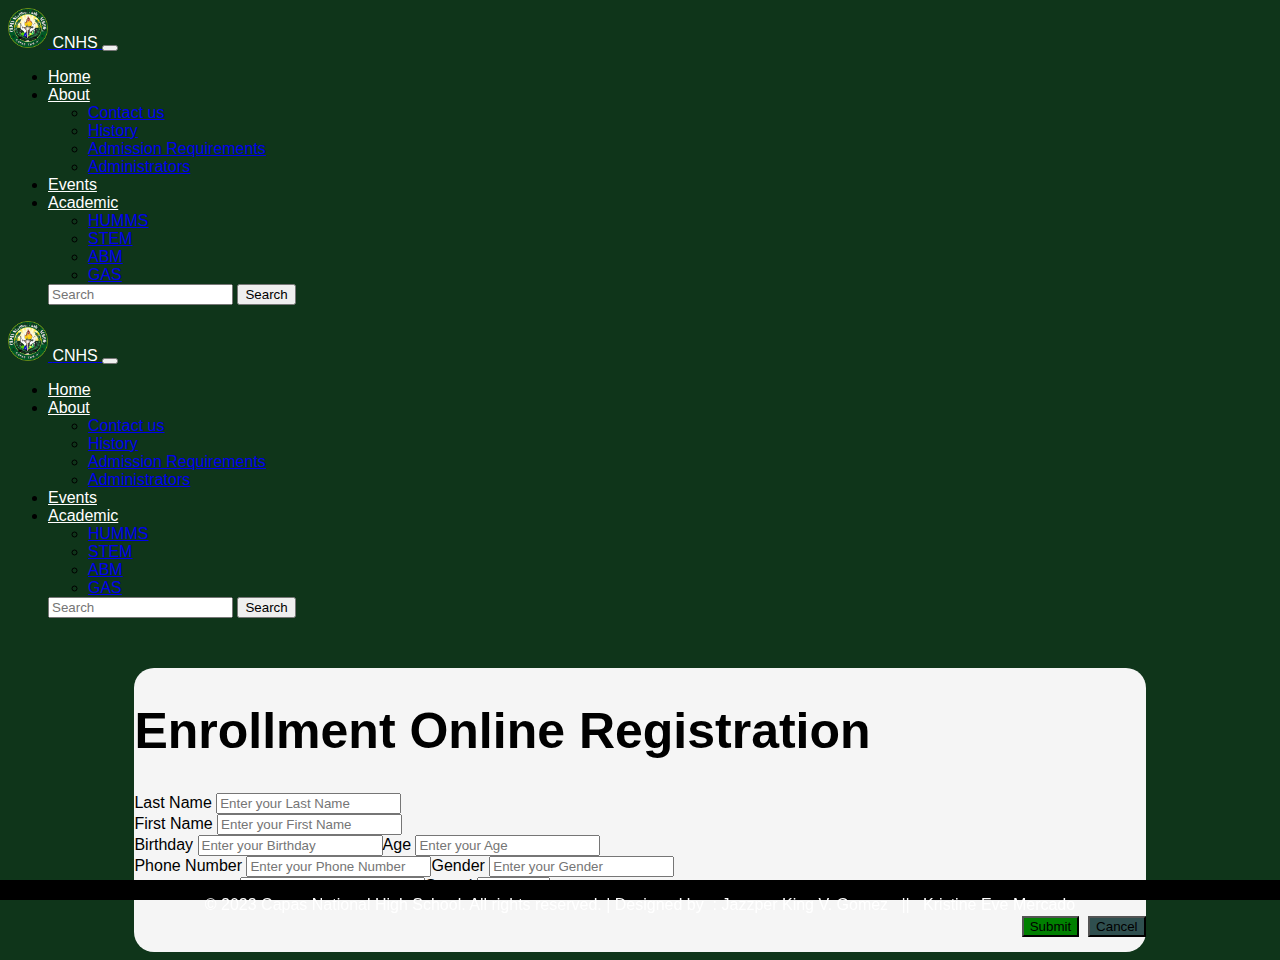
<file: enroll.html>
<!DOCTYPE html>
<html lang="en">
<head>
    <meta charset="UTF-8">
    <meta http-equiv="X-UA-Compatible" content="IE=edge">
    <meta name="viewport" content="width=device-width, initial-scale=1.0">
    <title>CNHS</title>
    <link href="https://cdn.jsdelivr.net/npm/bootstrap@5.3.0-alpha3/dist/css/bootstrap.min.css" rel="stylesheet" integrity="sha384-KK94CHFLLe+nY2dmCWGMq91rCGa5gtU4mk92HdvYe+M/SXH301p5ILy+dN9+nJOZ" crossorigin="anonymous">
    <link rel="stylesheet" href="css/style.css">
    <link rel="stylesheet" href="css/spinner.css">
    <link rel="stylesheet" href="css/footershit.css">
    <link rel="stylesheet" href="https://cdnjs.cloudflare.com/ajax/libs/font-awesome/6.4.0/css/all.min.css" integrity="sha512-iecdLmaskl7CVkqkXNQ/ZH/XLlvWZOJyj7Yy7tcenmpD1ypASozpmT/E0iPtmFIB46ZmdtAc9eNBvH0H/ZpiBw==" crossorigin="anonymous" referrerpolicy="no-referrer" />
  </head>
<body> 
  <div class="spinner ">
    <img src="pic/logo.png" class="size spin" role="status">
        <span class="visually-hidden">Loading</span>        
    </div>
  <header>
  <nav class="navbar navbar-expand-lg fixed-top" style="background-color: #0f351a;"  >
    <div class="nav-con container-fluid container">
      <a class="navbar-brand fs-3 fw-bold text-uppercase" href="#">
        <img src="pic/logo.png" alt="Logo" height="40" class="d-inline-block align-text-top ">
        <span class=" d-md-inline-block" style="color: white;">CNHS</span>
    </a>
      <button class="navbar-toggler custom-toggler" type="button" data-bs-toggle="collapse" data-bs-target="#navbarNav" aria-controls="navbarNav" aria-expanded="false" aria-label="Toggle navigation">
        <span class="navbar-toggler-icon "style="background-color: white;"></span>
      </button>
      

      <div class="collapse navbar-collapse fw-bold fs-5" id="navbarNav">
        <ul class="navbar-nav ms-auto">
            <li class="nav-item">
                <a class="nav-link"  style="color: white;" href="index.html">Home</a>
            </li>
            <!-- about -->
            <li class="nav-item dropdown">
                <a class="nav-link dropdown-toggle"  style="color: white;" href="#" id="About" role="button" data-bs-toggle="dropdown" aria-expanded="false">
                    About
                </a>
                <ul class="dropdown-menu" aria-labelledby="About" >
                    <li><a class="dropdown-item" href="contactus.html">Contact us</a></li>
                    <li><a class="dropdown-item" href="history.html">History</a></li>
                    <li><a class="dropdown-item" href="admission.html">Admission Requirements</a></li>
                    <li><a class="dropdown-item" href="administrator.html">Administrators</a></li>
                </ul>
            </li>
            <li class="nav-item">
              <a class="nav-link"  style="color: white;" href="event.html">Events</a>

              <li class="nav-item dropdown">
                <a class="nav-link dropdown-toggle"  style="color: white;" href="#" id="ACademic" role="button" data-bs-toggle="dropdown" aria-expanded="false">
                    Academic
                </a>
                <!-- academics -->
                <ul class="dropdown-menu" aria-labelledby="About">
                    <li><a class="dropdown-item" href="HUMMS.html">HUMMS</a></li>
                    <li><a class="dropdown-item" href="STEM.html">STEM</a></li>           
                    <li><a class="dropdown-item" href="ABM.html">ABM</a></li>
                    <li><a class="dropdown-item" href="GAS.html">GAS</a></li>
                </ul>
            </li>

        <form class="d-flex" role="search">
          <input class="form-control me-2" type="search" placeholder="Search" aria-label="Search">
          <button class="btn btn-outline-success" type="submit">Search</button>
        </form>
        </ul>
    </div>
  </nav>
</header>
</header>



<body style="background-color: #0f351a;" >

    <header>
        <nav class="navbar navbar-expand-lg fixed-top" style="background-color: #0f351a;"  >
          <div class="nav-con container-fluid container">
            <a class="navbar-brand fs-3 fw-bold text-uppercase" href="#">
              <img src="pic/logo.png" alt="Logo" height="40" class="d-inline-block align-text-top ">
              <span class=" d-md-inline-block" style="color: white;">CNHS</span>
          </a>
            <button class="navbar-toggler custom-toggler" type="button" data-bs-toggle="collapse" data-bs-target="#navbarNav" aria-controls="navbarNav" aria-expanded="false" aria-label="Toggle navigation">
              <span class="navbar-toggler-icon "style="background-color: white;"></span>
            </button>
            
      
            <div class="collapse navbar-collapse fw-bold fs-5" id="navbarNav">
              <ul class="navbar-nav ms-auto">
                  <li class="nav-item">
                      <a class="nav-link"  style="color: white;" href="index.html">Home</a>
                  </li>
                  <!-- about -->
                  <li class="nav-item dropdown">
                      <a class="nav-link dropdown-toggle"  style="color: white;" href="#" id="About" role="button" data-bs-toggle="dropdown" aria-expanded="false">
                          About
                      </a>
                      <ul class="dropdown-menu" aria-labelledby="About" >
                          <li><a class="dropdown-item" href="contactus.html">Contact us</a></li>
                          <li><a class="dropdown-item" href="history.html">History</a></li>
                          <li><a class="dropdown-item" href="admission.html">Admission Requirements</a></li>
                          <li><a class="dropdown-item" href="administrator.html">Administrators</a></li>
                      </ul>
                  </li>
                  <li class="nav-item">
                    <a class="nav-link"  style="color: white;" href="event.html">Events</a>
      
                    <li class="nav-item dropdown">
                      <a class="nav-link dropdown-toggle"  style="color: white;" href="#" id="ACademic" role="button" data-bs-toggle="dropdown" aria-expanded="false">
                          Academic
                      </a>
                      <!-- academics -->
                      <ul class="dropdown-menu" aria-labelledby="About">
                          <li><a class="dropdown-item" href="HUMMS.html">HUMMS</a></li>
                          <li><a class="dropdown-item" href="STEM.html">STEM</a></li>
                          <li><a class="dropdown-item" href="ABM.html">ABM</a></li>
                          <li><a class="dropdown-item" href="GAS.html">GAS</a></li>
                      </ul>
                  </li>
      
              <form class="d-flex" role="search">
                <input class="form-control me-2" type="search" placeholder="Search" aria-label="Search">
                <button class="btn btn-outline-success" type="submit">Search</button>
              </form>
              </ul>
          </div>
        </nav>
      </header>
      <main>
        <section style="background-color:#0f351a; display: flex; justify-content: center;">
          <div class="container position-relative mt-5" style="background-color: whitesmoke; border-radius: 20px; width: 80%;">
            <h1 class="text-center mb-4">Enrollment Online Registration</h1>
            <form>
              <div class="form-group">
                <label for="last-name">Last Name</label>
                <input type="text" class="form-control" id="last-name" placeholder="Enter your Last Name">
              </div>
              <div class="form-group">
                <label for="first-name">First Name</label>
                <input type="text" class="form-control" id="first-name" placeholder="Enter your First Name">
              </div>
              <div class="form-group">
                <div style="display: flex;">
                  <div class="container-fluid">
                    <label for="birthday">Birthday</label>
                    <input type="text" class="form-control" id="birthday" placeholder="Enter your Birthday">
                  </div>
                  <div class="container-fluid">
                    <label for="age">Age</label>
                    <input type="text" class="form-control" id="age" placeholder="Enter your Age">
                  </div>
                </div>
              </div>
              <div class="form-group">
                <div style="display: flex;">
                  <div class="container-fluid">
                    <label for="phone">Phone Number</label>
                    <input type="text" class="form-control" id="phone" placeholder="Enter your Phone Number">
                  </div>
                  <div class="container-fluid">
                    <label for="gender">Gender</label>
                    <input type="text" class="form-control" id="gender" placeholder="Enter your Gender">
                  </div>
                </div>
              </div>
              <div class="form-group" style="display: flex;">
                <div class="container-fluid">
                  <label for="email">Email address</label>
                  <input type="email" class="form-control" id="email" placeholder="Enter your email">
                </div>
                <div class="container-fluid">
                  <label for="strand">Strand</label>
                  <select class="form-control" id="strand">
                    <option>HUMMS</option>
                    <option>STEM</option>
                    <option>TVL</option>
                    <option>ABM</option>
                    <option>GAS</option>
                  </select>
                </div>
              </div>
            </form>
            <div style="float: right;">
              <br>
              <a href="thanks.html" target="_blank"><button type="submit" class="btn btn-primary" style="background-color:green;">Submit</button></a>&nbsp;
              <button type="Cancel" class="btn btn-primary" style="background-color: darkslategrey;">Cancel</button>
            </div>
            <br><br><br>
          </div>
        </section>
      </main>
      


      
<footer style="background-color:black; height: 20px;"class="text-center">
 
  <div class="container-fluid text-center  text-white" >
    <p >© 2023 Capas National High School. All rights reserved. | Designed by &nbsp;: <a href="https://www.facebook.com/profile.php?id=100083501198738" style="text-decoration: none; color: white;" >Jazzper King V. Gomez</a> &nbsp;&nbsp;|| &nbsp;&nbsp;<a href="https://www.facebook.com/profile.php?id=100009018320167" style="text-decoration: none; color: white;">Kristine Eve Mercado</a></p>
  </div>
 </footer>   
    <script src="https://cdn.jsdelivr.net/npm/bootstrap@5.3.0-alpha3/dist/js/bootstrap.bundle.min.js" integrity="sha384-ENjdO4Dr2bkBIFxQpeoTz1HIcje39Wm4jDKdf19U8gI4ddQ3GYNS7NTKfAdVQSZe" crossorigin="anonymous"></script>
    <script src="js/main.js"></script>
  </body>
</html>
</file>
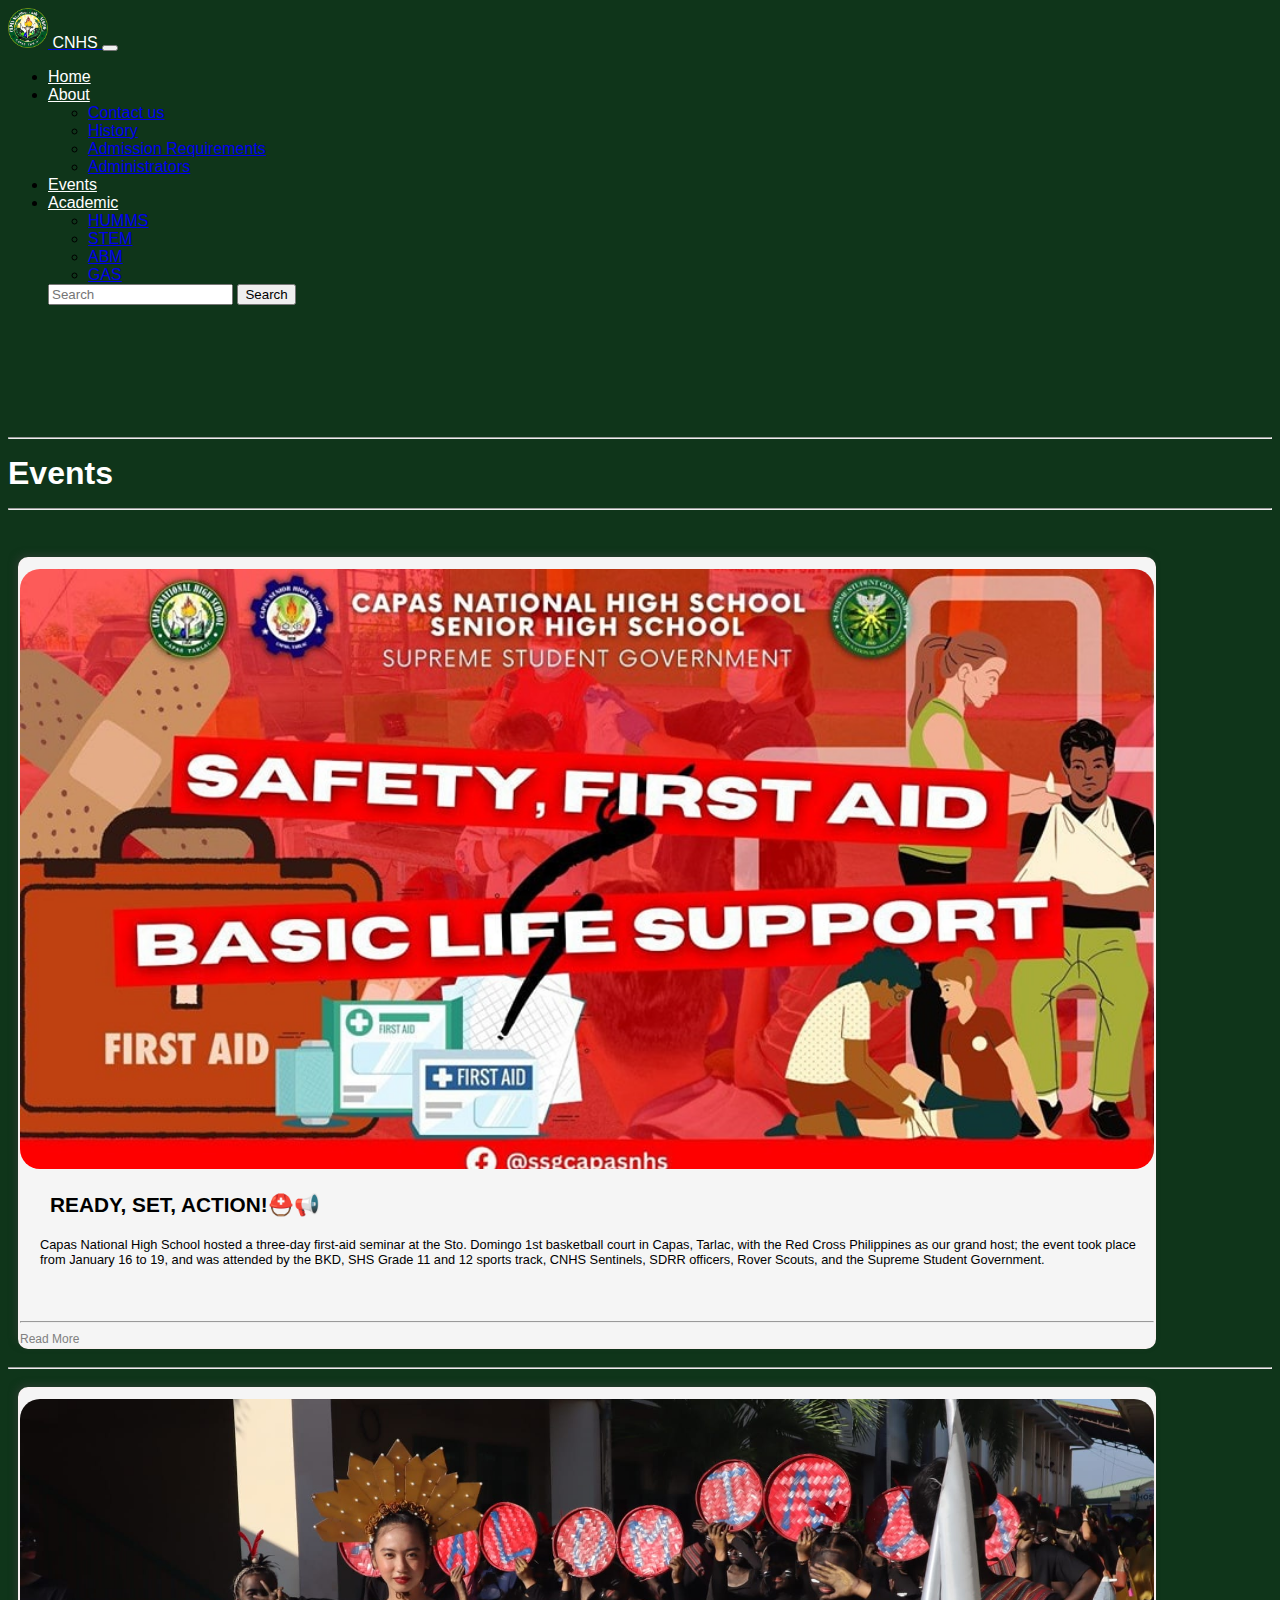
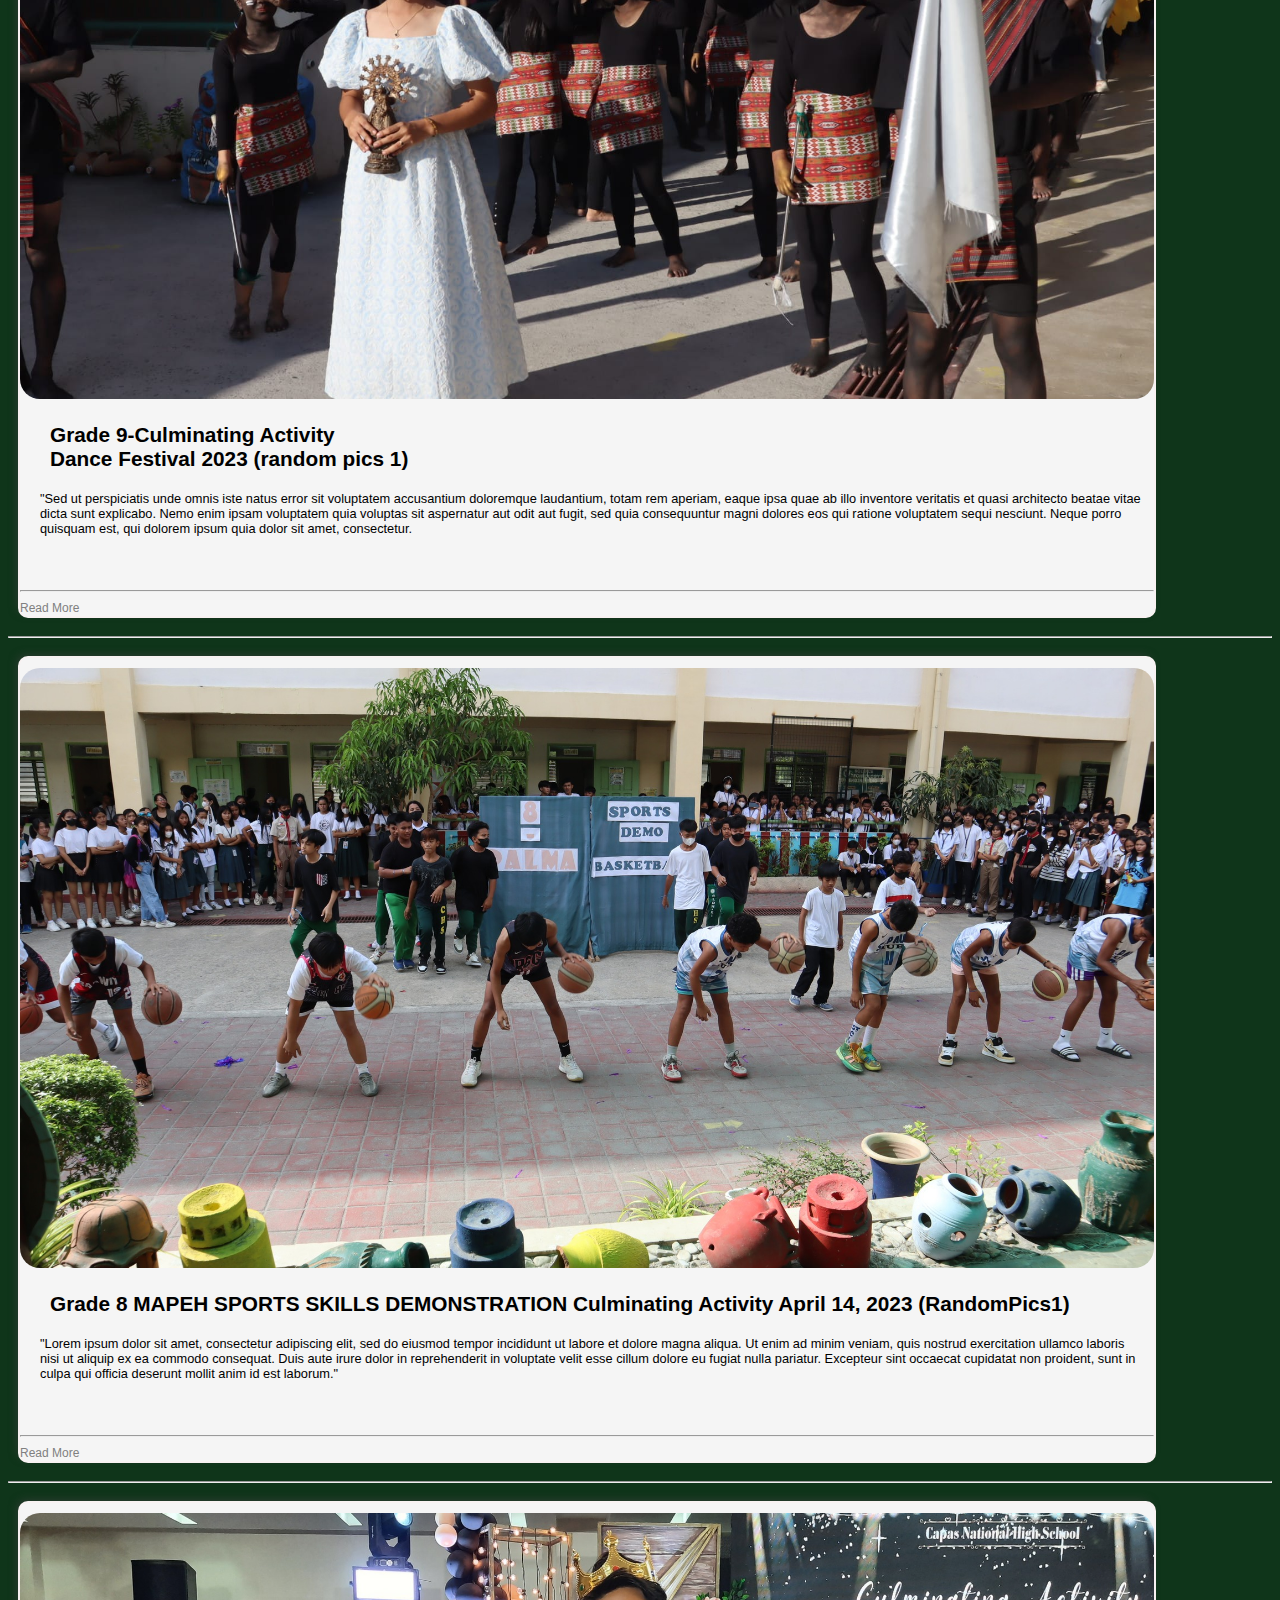
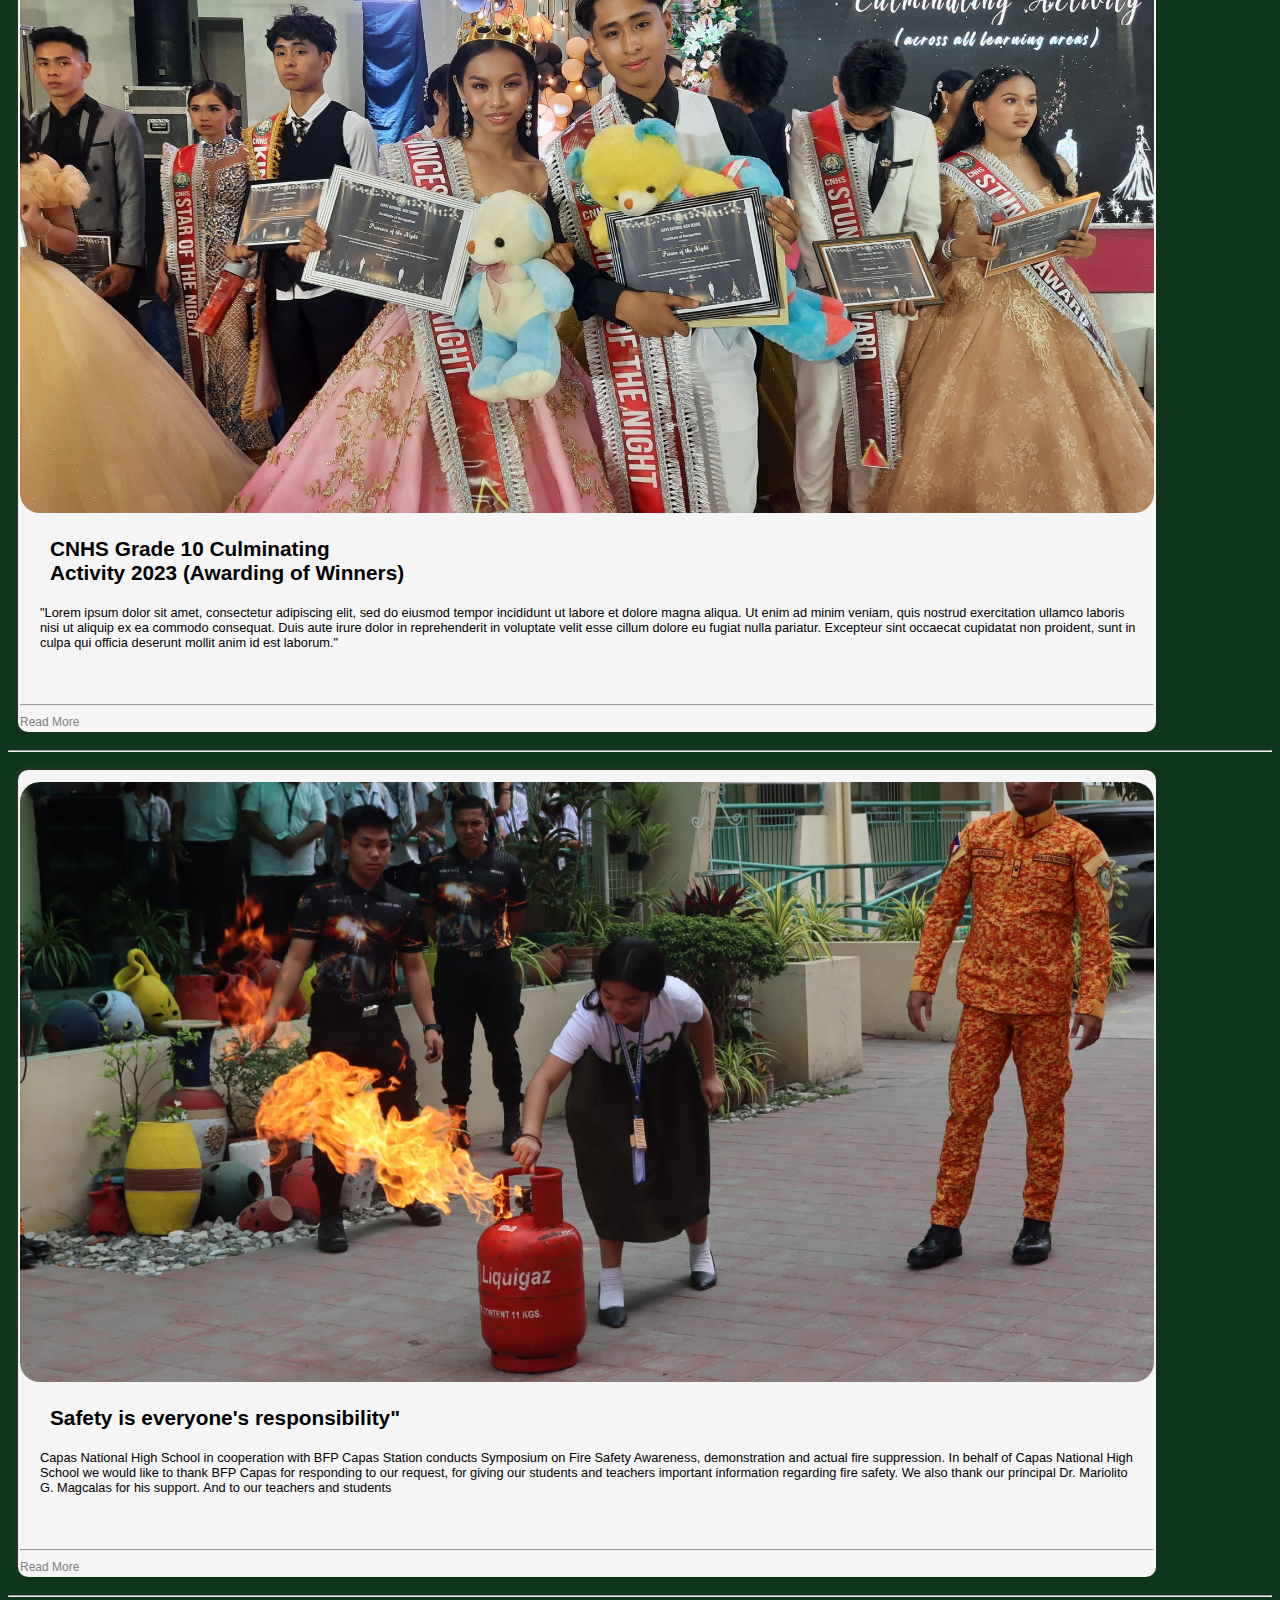
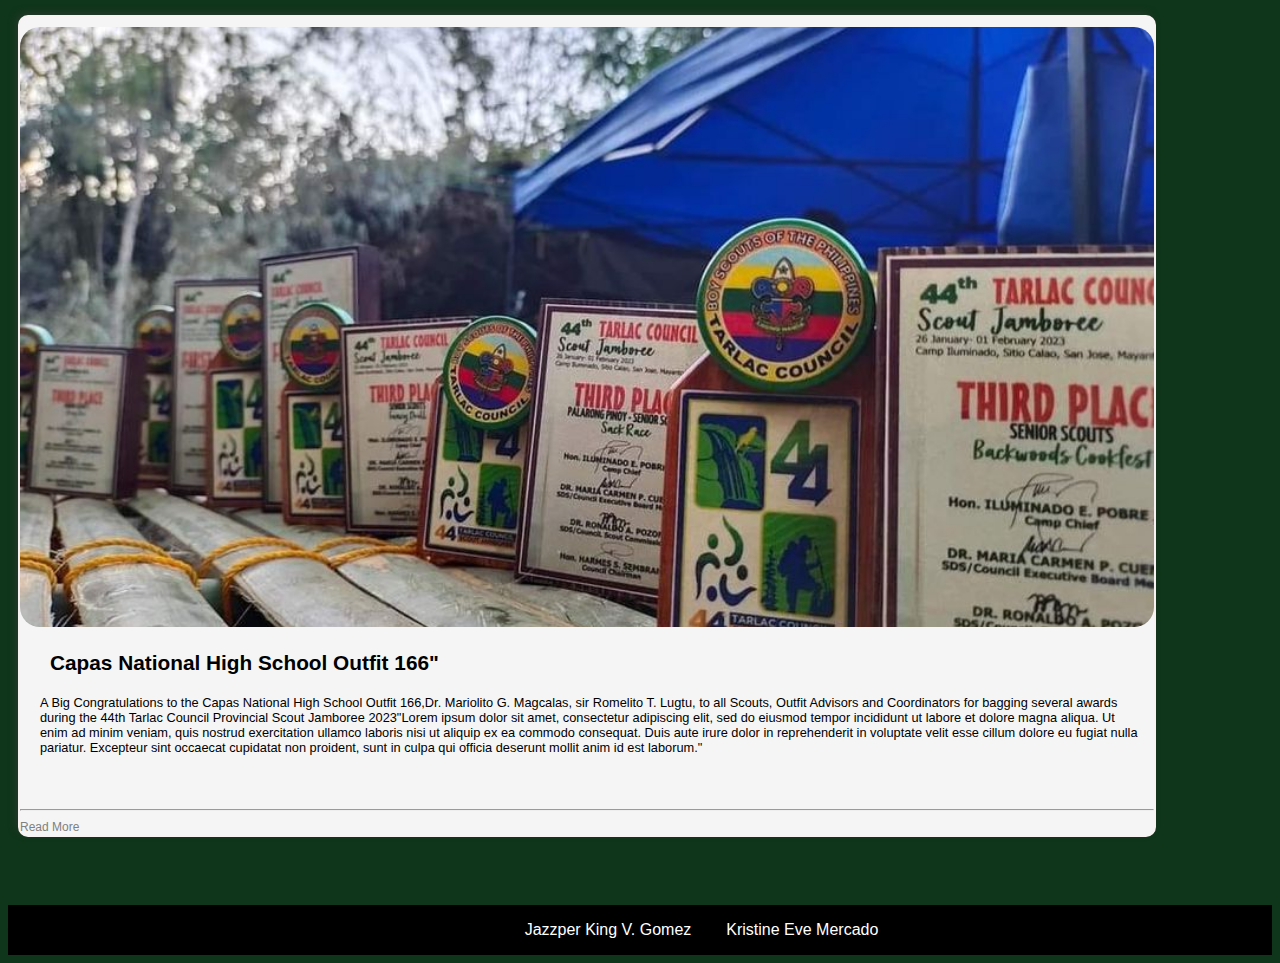
<file: event.html>
<!DOCTYPE html>
<html lang="en">
<head>
    <meta charset="UTF-8">
    <meta http-equiv="X-UA-Compatible" content="IE=edge">
    <meta name="viewport" content="width=device-width, initial-scale=1.0">
    <title>CNHS</title>
    <link href="https://cdn.jsdelivr.net/npm/bootstrap@5.3.0-alpha3/dist/css/bootstrap.min.css" rel="stylesheet" integrity="sha384-KK94CHFLLe+nY2dmCWGMq91rCGa5gtU4mk92HdvYe+M/SXH301p5ILy+dN9+nJOZ" crossorigin="anonymous">
    <link rel="stylesheet" href="css/evntStyle.css">
    <link rel="stylesheet" href="css/spinner.css">
    <link rel="stylesheet" href="https://cdnjs.cloudflare.com/ajax/libs/font-awesome/6.4.0/css/all.min.css" integrity="sha512-iecdLmaskl7CVkqkXNQ/ZH/XLlvWZOJyj7Yy7tcenmpD1ypASozpmT/E0iPtmFIB46ZmdtAc9eNBvH0H/ZpiBw==" crossorigin="anonymous" referrerpolicy="no-referrer" />
</head>
<body style="background-color:  #0f351a;">
  <div class="spinner ">
    <img src="pic/logo.png" class="size spin" role="status">
        <span class="visually-hidden">Loading</span>        
    </div>
  <header>
  <nav class="navbar navbar-expand-lg fixed-top" style="background-color: #0f351a;"  >
    <div class="nav-con container-fluid container">
      <a class="navbar-brand fs-3 fw-bold text-uppercase" href="#">
        <img src="pic/logo.png" alt="Logo" height="40" class="d-inline-block align-text-top ">
        <span class=" d-md-inline-block" style="color: white;">CNHS</span>
    </a>
      <button class="navbar-toggler custom-toggler" type="button" data-bs-toggle="collapse" data-bs-target="#navbarNav" aria-controls="navbarNav" aria-expanded="false" aria-label="Toggle navigation">
        <span class="navbar-toggler-icon "style="background-color: white;"></span>
      </button>
      

      <div class="collapse navbar-collapse fw-bold fs-5" id="navbarNav">
        <ul class="navbar-nav ms-auto">
            <li class="nav-item">
                <a class="nav-link"  style="color: white;" href="index.html">Home</a>
            </li>
            <!-- about -->
            <li class="nav-item dropdown">
                <a class="nav-link dropdown-toggle"  style="color: white;" href="#" id="About" role="button" data-bs-toggle="dropdown" aria-expanded="false">
                    About
                </a>
                <ul class="dropdown-menu" aria-labelledby="About" >
                    <li><a class="dropdown-item" href="contactus.html">Contact us</a></li>
                    <li><a class="dropdown-item" href="history.html">History</a></li>
                    <li><a class="dropdown-item" href="admission.html">Admission Requirements</a></li>
                    <li><a class="dropdown-item" href="administrator.html">Administrators</a></li>
                </ul>
            </li>
            <li class="nav-item">
              <a class="nav-link"  style="color: white;" href="event.html">Events</a>

              <li class="nav-item dropdown">
                <a class="nav-link dropdown-toggle"  style="color: white;" href="#" id="ACademic" role="button" data-bs-toggle="dropdown" aria-expanded="false">
                    Academic
                </a>
                <!-- academics -->
                <ul class="dropdown-menu" aria-labelledby="About">
                    <li><a class="dropdown-item" href="HUMMS.html">HUMMS</a></li>
                    <li><a class="dropdown-item" href="STEM.html">STEM</a></li>
                    <li><a class="dropdown-item" href="ABM.html">ABM</a></li>
                    <li><a class="dropdown-item" href="GAS.html">GAS</a></li>
                </ul>
            </li>

        <form class="d-flex" role="search">
          <input class="form-control me-2" type="search" placeholder="Search" aria-label="Search">
          <button class="btn btn-outline-success" type="submit">Search</button>
        </form>
        </ul>
    </div>
  </nav>
</header>
      <main>
        <!-- events -->
        <h1  class="text-center" style="margin-top: 100px; color: white;"><hr> Events<hr></h1>
        <section class="row container-fluid" id="blog" >
          <div class="container-fluid " >
              <img src="pic/event6.jpg" >
              <h3 class="text-center"> READY, SET, ACTION!⛑️📢</h3>
              <p>
                Capas National High School hosted a three-day first-aid seminar at the Sto. Domingo 1st basketball court in Capas, Tarlac, with the Red Cross Philippines as our grand host; the event took place from January 16 to 19, and was attended by the BKD, SHS Grade 11 and 12 sports track, CNHS Sentinels, SDRR officers, Rover Scouts, and the Supreme Student Government.
              </p>            
               <a href="#"> <hr> Read More</a>
          </div>
          </section>
          <hr style="color:wheat">
          <section class="row container-fluid" id="blog" >
            <div class="container-fluid " >
                <img src="pic/event1.jpg" >
                <h3 class="text-center">Grade 9-Culminating Activity <br>Dance Festival 2023 (random pics 1)</h3>
                <p>
                  "Sed ut perspiciatis unde omnis iste natus error sit voluptatem accusantium doloremque laudantium, totam rem aperiam, eaque ipsa quae ab illo inventore veritatis et quasi architecto beatae vitae dicta sunt explicabo. Nemo enim ipsam voluptatem quia voluptas sit aspernatur aut odit aut fugit, sed quia consequuntur magni dolores eos qui ratione voluptatem sequi nesciunt. Neque porro quisquam est, qui dolorem ipsum quia dolor sit amet, consectetur. 

                </p>              
                <a href="#"> <hr> Read More</a>
            </div>
            </section>
          <hr style="color:wheat">
          <section class="row container-fluid" id="blog" >
            <div class="container-fluid " >
                <img src="pic/event2.jpg" >
                <h3 class="text-center">Grade 8 MAPEH SPORTS SKILLS DEMONSTRATION
                  Culminating Activity April 14, 2023 (RandomPics1)</h3>
                <p>
                  "Lorem ipsum dolor sit amet, consectetur adipiscing elit, sed do eiusmod tempor incididunt ut labore et dolore magna aliqua. Ut enim ad minim veniam, quis nostrud exercitation ullamco laboris nisi ut aliquip ex ea commodo consequat. Duis aute irure dolor in reprehenderit in voluptate velit esse cillum dolore eu fugiat nulla pariatur. Excepteur sint occaecat cupidatat non proident, sunt in culpa qui officia deserunt mollit anim id est laborum."    
                </p>              
                <a href="#"> <hr> Read More</a>
            </div>
            </section>
            <hr style="color:wheat">
            <section class="row container-fluid" id="blog" >
              <div class="container-fluid " >
                  <img src="pic/event3.jpg" >
                  <h3 class="text-center">CNHS Grade 10 Culminating <br> Activity 2023 (Awarding of Winners)</h3>
                  <p>
                    "Lorem ipsum dolor sit amet, consectetur adipiscing elit, sed do eiusmod tempor incididunt ut labore et dolore magna aliqua. Ut enim ad minim veniam, quis nostrud exercitation ullamco laboris nisi ut aliquip ex ea commodo consequat. Duis aute irure dolor in reprehenderit in voluptate velit esse cillum dolore eu fugiat nulla pariatur. Excepteur sint occaecat cupidatat non proident, sunt in culpa qui officia deserunt mollit anim id est laborum."
                  </p>              
                  <a href="#"> <hr> Read More</a>
              </div>
              </section>
              <hr style="color:wheat">
              <section class="row container-fluid" id="blog" >
                <div class="container-fluid " >
                    <img src="pic/event4.jpg" >
                    <h3 class="text-center">Safety is everyone's responsibility"</h3>
                    <p>
                      Capas National High School in cooperation with BFP Capas Station conducts Symposium on Fire Safety Awareness, demonstration and actual fire suppression. 
              In behalf of Capas National High School we would like to thank BFP Capas for responding to our request, for giving our students and teachers important information regarding fire safety. We also thank our principal Dr. Mariolito G. Magcalas for his support. And to our teachers and students 
                   </p> <a href="#"> <hr> Read More</a>
                </div>
                </section>
                <hr style="color:wheat">
                <section class="row container-fluid" id="blog" >
                  <div class="container-fluid " >
                      <img src="pic/event5.jpg">
                      <h3 class="text-center">Capas National High School Outfit 166"</h3>
                      <p>
                        A Big Congratulations to the Capas National High School Outfit 166,Dr. Mariolito G. Magcalas, sir Romelito T. Lugtu, to all Scouts, Outfit Advisors and Coordinators for bagging several awards during the 44th Tarlac Council Provincial Scout Jamboree 2023"Lorem ipsum dolor sit amet, consectetur adipiscing elit, sed do eiusmod tempor incididunt ut labore et dolore magna aliqua. Ut enim ad minim veniam, quis nostrud exercitation ullamco laboris nisi ut aliquip ex ea commodo consequat. Duis aute irure dolor in reprehenderit in voluptate velit esse cillum dolore eu fugiat nulla pariatur. Excepteur sint occaecat cupidatat non proident, sunt in culpa qui officia deserunt mollit anim id est laborum."    
                      </p>
                               
                      <a href="#">   <hr>  Read More</a>
                  </div>
                  </section>
              </main>
              <section >             
                <div class="container-fluid text-center"  style="background-color: #0f351a; padding: 20px;"><a href="https://www.facebook.com/dwry103fmyourdreamradio" "> <i class="fa-brands fa-facebook fa-beat-fade fa-xl style="img-size""></i></a>
                &nbsp; <a href=""><i class="fa-solid fa-address-card fa-beat-fade fa-xl"></i></a>
                &nbsp; <a href=""><i class="fa-solid fa-envelope fa-beat-fade fa-xl"></i></a>
              </div>
              </section>
              </main>  
            <footer style="background-color:black;"class="text-center">
              
              <div class="container-fluid text-center  text-white" >
                <p >© 2023 Capas National High School. All rights reserved. | Designed by &nbsp;: <a href="https://www.facebook.com/profile.php?id=100083501198738" style="text-decoration: none; color: white;" >Jazzper King V. Gomez</a> &nbsp;&nbsp;|| &nbsp;&nbsp;<a href="https://www.facebook.com/profile.php?id=100009018320167" style="text-decoration: none; color: white;">Kristine Eve Mercado</a></p>
              </div>
              </footer>   
                <script src="https://cdn.jsdelivr.net/npm/bootstrap@5.3.0-alpha3/dist/js/bootstrap.bundle.min.js" integrity="sha384-ENjdO4Dr2bkBIFxQpeoTz1HIcje39Wm4jDKdf19U8gI4ddQ3GYNS7NTKfAdVQSZe" crossorigin="anonymous"></script>
                <script src="js/main.js"></script>
              </body>
            </html>
</file>
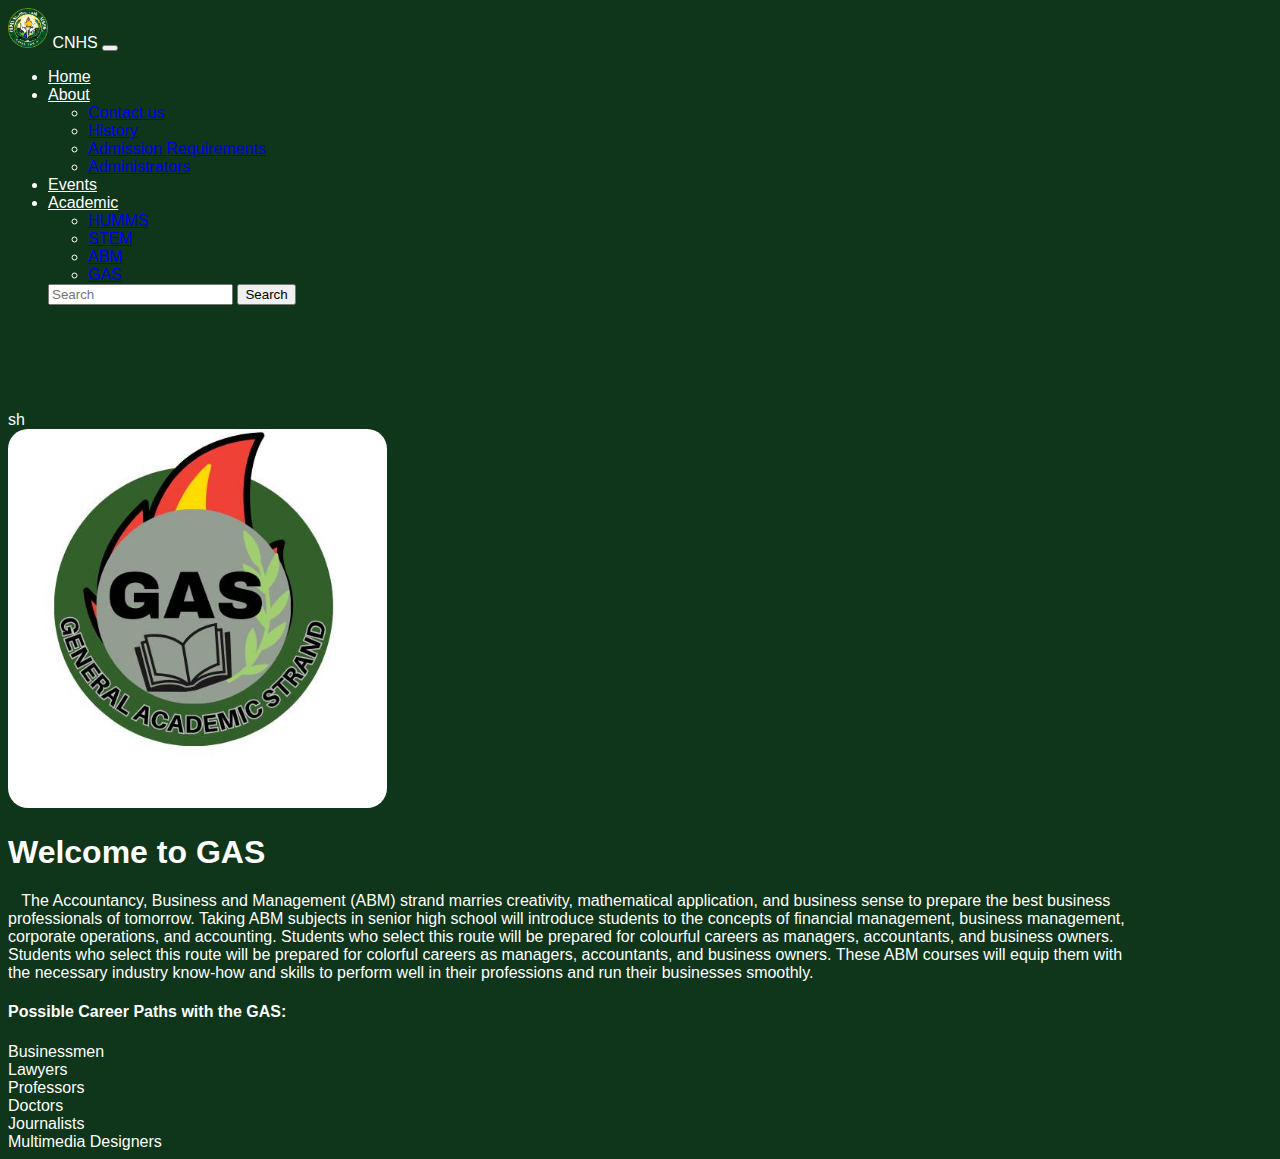
<file: GAS.html>
<!DOCTYPE html>
<html lang="en">
<head>
    <meta charset="UTF-8">
    <meta http-equiv="X-UA-Compatible" content="IE=edge">
    <meta name="viewport" content="width=device-width, initial-scale=1.0">
    <title>CNHS</title>
    <link href="https://cdn.jsdelivr.net/npm/bootstrap@5.3.0-alpha3/dist/css/bootstrap.min.css" rel="stylesheet" integrity="sha384-KK94CHFLLe+nY2dmCWGMq91rCGa5gtU4mk92HdvYe+M/SXH301p5ILy+dN9+nJOZ" crossorigin="anonymous">
    <link rel="stylesheet" href="css/historySTyle.css">
    <link rel="stylesheet" href="css/spinner.css">
    <link rel="stylesheet" href="https://cdnjs.cloudflare.com/ajax/libs/font-awesome/6.4.0/css/all.min.css" integrity="sha512-iecdLmaskl7CVkqkXNQ/ZH/XLlvWZOJyj7Yy7tcenmpD1ypASozpmT/E0iPtmFIB46ZmdtAc9eNBvH0H/ZpiBw==" crossorigin="anonymous" referrerpolicy="no-referrer" />
</head>
<body style="background-color: #0f351a; color: white;" >
  <div class="spinner ">
    <img src="pic/logo.png" class="size spin" role="status">
        <span class="visually-hidden">Loading</span>        
    </div>
      <header>
          <nav class="navbar navbar-expand-lg fixed-top" style="background-color: #0f351a;"  >
            <div class="nav-con container-fluid container">
              <a class="navbar-brand fs-3 fw-bold text-uppercase" href="#">
                <img src="pic/logo.png" alt="Logo" height="40" class="d-inline-block align-text-top ">
                <span class=" d-md-inline-block" style="color: white;">CNHS</span>
            </a>
              <button class="navbar-toggler custom-toggler" type="button" data-bs-toggle="collapse" data-bs-target="#navbarNav" aria-controls="navbarNav" aria-expanded="false" aria-label="Toggle navigation">
                <span class="navbar-toggler-icon "style="background-color: white;"></span>
              </button>
              
        
              <div class="collapse navbar-collapse fw-bold fs-5" id="navbarNav">
                <ul class="navbar-nav ms-auto">
                    <li class="nav-item">
                        <a class="nav-link"  style="color: white;" href="index.html">Home</a>
                    </li>
                    <!-- about -->
                    <li class="nav-item dropdown">
                        <a class="nav-link dropdown-toggle"  style="color: white;" href="#" id="About" role="button" data-bs-toggle="dropdown" aria-expanded="false">
                            About
                        </a>
                        <ul class="dropdown-menu" aria-labelledby="About" >
                            <li><a class="dropdown-item" href="contactus.html">Contact us</a></li>
                            <li><a class="dropdown-item" href="history.html">History</a></li>
                            <li><a class="dropdown-item" href="admission.html">Admission Requirements</a></li>
                            <li><a class="dropdown-item" href="administrator.html">Administrators</a></li>
                        </ul>
                    </li>
                    <li class="nav-item">
                      <a class="nav-link"  style="color: white;" href="event.html">Events</a>
        
                      <li class="nav-item dropdown">
                        <a class="nav-link dropdown-toggle"  style="color: white;" href="#" id="ACademic" role="button" data-bs-toggle="dropdown" aria-expanded="false">
                            Academic
                        </a>
                        <!-- academics -->
                        <ul class="dropdown-menu" aria-labelledby="About">
                            <li><a class="dropdown-item" href="HUMMS.html">HUMMS</a></li>
                            <li><a class="dropdown-item" href="STEM.html">STEM</a></li>
                            <li><a class="dropdown-item" href="ABM.html">ABM</a></li>
                            <li><a class="dropdown-item" href="GAS.html">GAS</a></li>
                        </ul>
                    </li>
                <form class="d-flex" role="search">
                  <input class="form-control me-2" type="search" placeholder="Search" aria-label="Search">
                  <button class="btn btn-outline-success" type="submit">Search</button>
                </form>
                </ul>                               
            </div>
          </nav>
          <br><br><br><br><br> sh
        </header>
        <main class="container mt-5">
          <div class="container-fluid text-center">
            <img src="pic/gas.jpg" style="width: 30%;border-radius: 20px;">
          </div>
          <div class="container-fluid ; " style="width: 90%; ">
              <h1 class="text-center">Welcome to GAS</h1>
              <p> &nbsp; &nbsp;The Accountancy, Business and Management (ABM) strand marries creativity, mathematical application, and business sense to prepare the best business professionals of tomorrow. Taking ABM subjects in senior high school will introduce students to the concepts of financial management, business management, corporate operations, and accounting. Students who select this route will be prepared for colourful careers as managers, accountants, and business owners. Students who select this route will be prepared for colorful careers as managers, accountants, and business owners. These ABM courses will equip them with the necessary industry know-how and skills to perform well in their professions and run their businesses smoothly.</p>
              <h4 >Possible Career Paths with the GAS:</h4>
              <li>Businessmen</li>
              <li>Lawyers</li>
              <li>Professors</li>
              <li>Doctors</li>
              <li>Journalists</li>
              <li>Multimedia Designers</li>
            </div>
            </main>
        
     <script src="https://cdn.jsdelivr.net/npm/bootstrap@5.3.0-alpha3/dist/js/bootstrap.bundle.min.js" integrity="sha384-ENjdO4Dr2bkBIFxQpeoTz1HIcje39Wm4jDKdf19U8gI4ddQ3GYNS7NTKfAdVQSZe" crossorigin="anonymous"></script>
     <script src="js/main.js"></script>
   </body>
 </html>
</file>
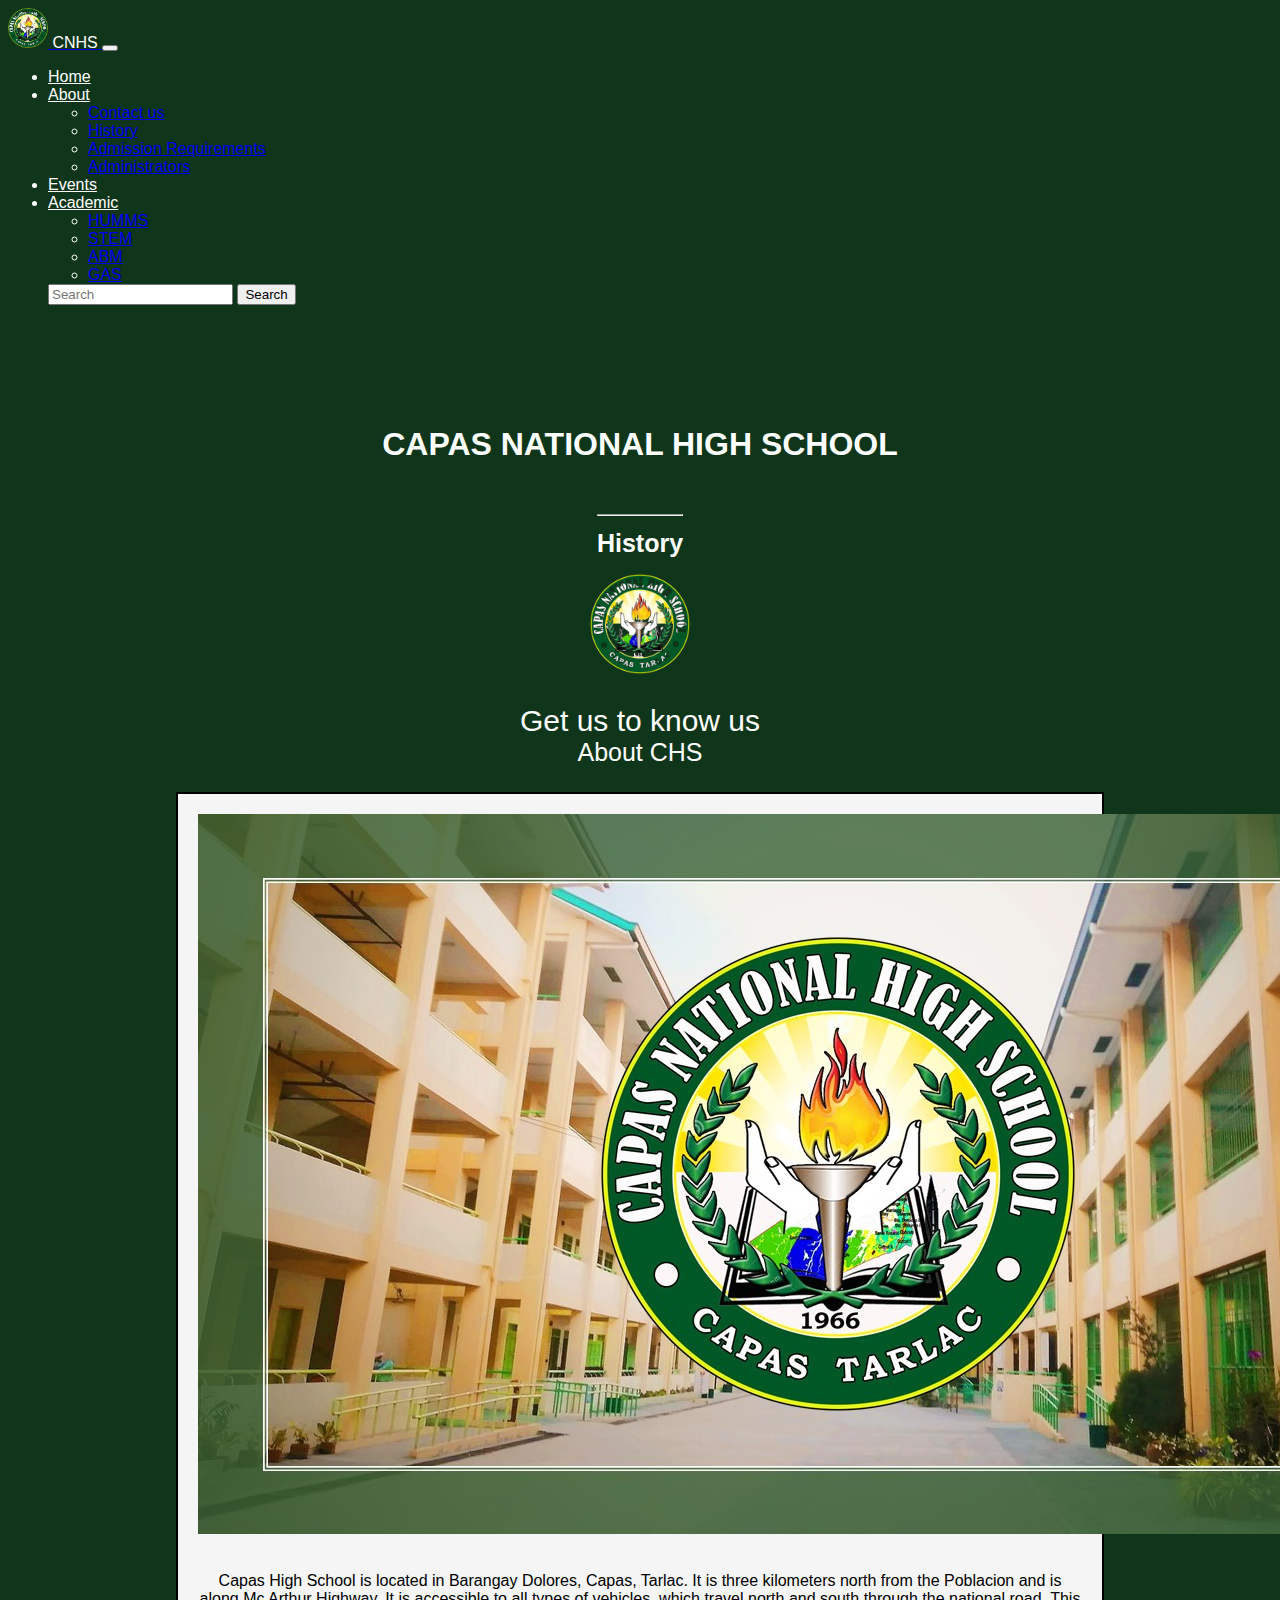
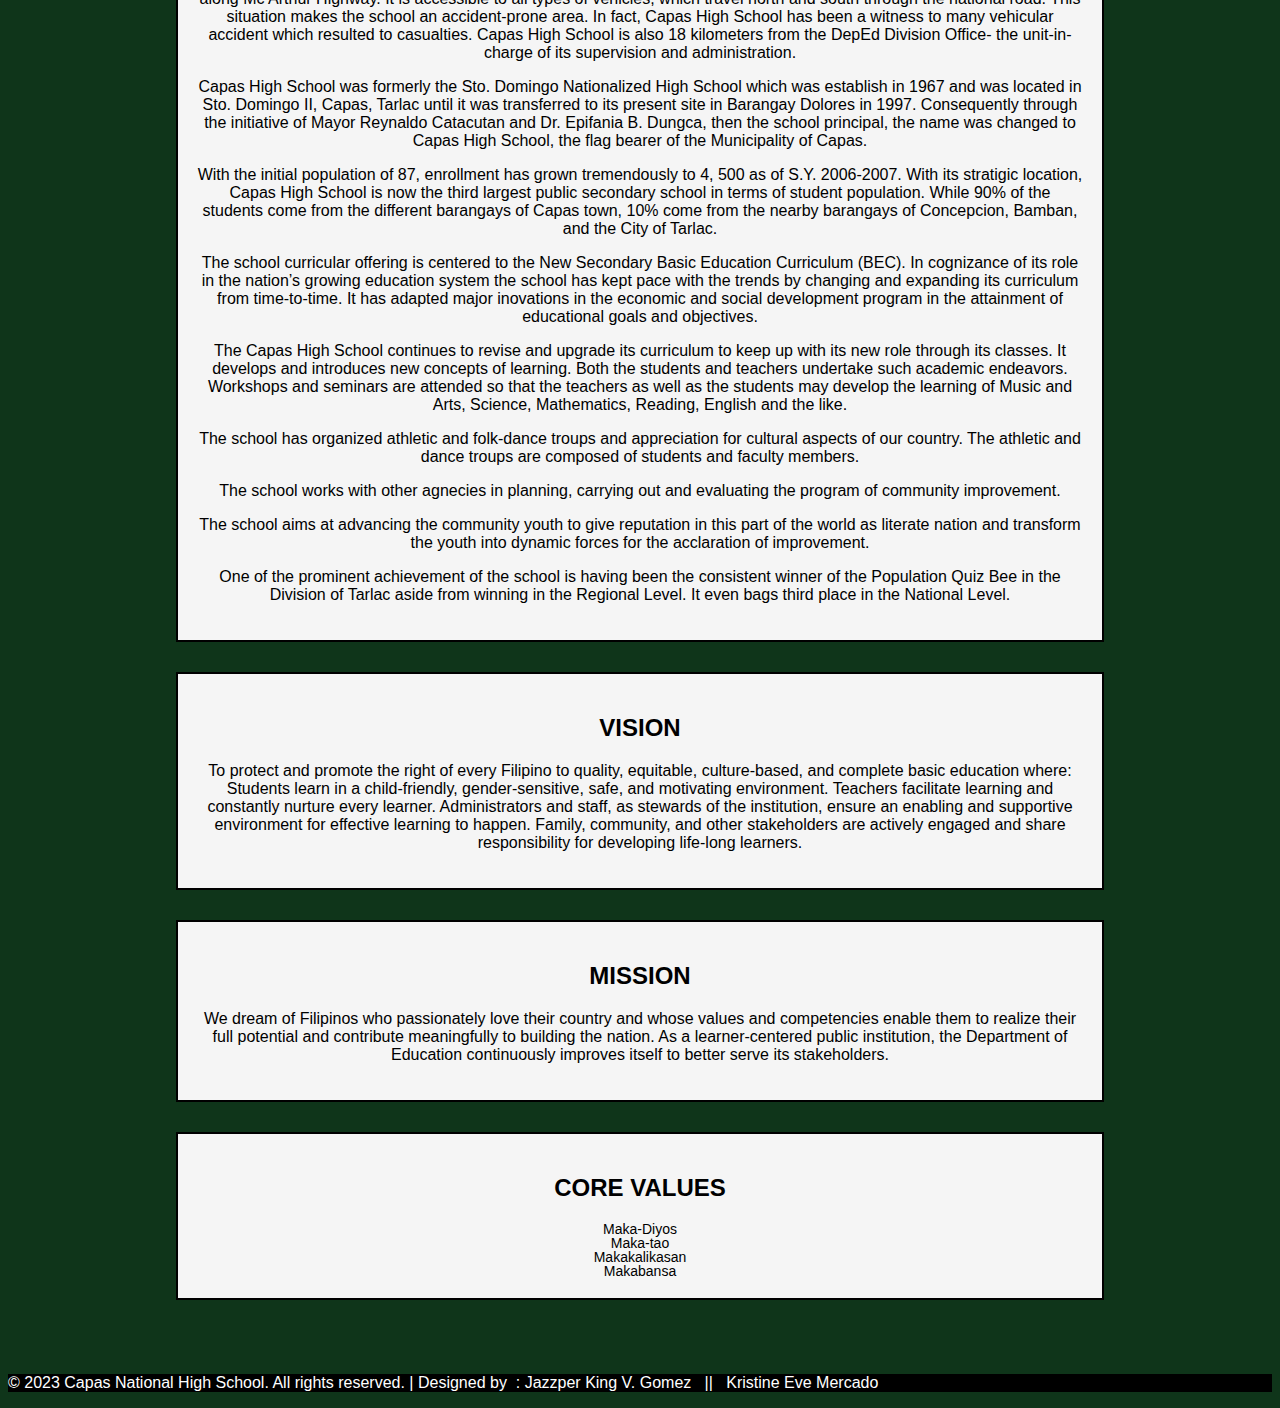
<file: history.html>
<!DOCTYPE html>
<html lang="en">
<head>
    <meta charset="UTF-8">
    <meta http-equiv="X-UA-Compatible" content="IE=edge">
    <meta name="viewport" content="width=device-width, initial-scale=1.0">
    <title>CNHS</title>
    <link href="https://cdn.jsdelivr.net/npm/bootstrap@5.3.0-alpha3/dist/css/bootstrap.min.css" rel="stylesheet" integrity="sha384-KK94CHFLLe+nY2dmCWGMq91rCGa5gtU4mk92HdvYe+M/SXH301p5ILy+dN9+nJOZ" crossorigin="anonymous">
    <link rel="stylesheet" href="css/historySTyle.css">
    <link rel="stylesheet" href="css/spinner.css">
    <link rel="stylesheet" href="https://cdnjs.cloudflare.com/ajax/libs/font-awesome/6.4.0/css/all.min.css" integrity="sha512-iecdLmaskl7CVkqkXNQ/ZH/XLlvWZOJyj7Yy7tcenmpD1ypASozpmT/E0iPtmFIB46ZmdtAc9eNBvH0H/ZpiBw==" crossorigin="anonymous" referrerpolicy="no-referrer" />
</head>
<body style="background-color: #0f351a; color: white;" >
  <div class="spinner ">
    <img src="pic/logo.png" class="size spin" role="status">
        <span class="visually-hidden">Loading</span>        
    </div>
  <header>
  <nav class="navbar navbar-expand-lg fixed-top" style="background-color: #0f351a;"  >
    <div class="nav-con container-fluid container">
      <a class="navbar-brand fs-3 fw-bold text-uppercase" href="#">
        <img src="pic/logo.png" alt="Logo" height="40" class="d-inline-block align-text-top ">
        <span class=" d-md-inline-block" style="color: white;">CNHS</span>
    </a>
      <button class="navbar-toggler custom-toggler" type="button" data-bs-toggle="collapse" data-bs-target="#navbarNav" aria-controls="navbarNav" aria-expanded="false" aria-label="Toggle navigation">
        <span class="navbar-toggler-icon "style="background-color: white;"></span>
      </button>
      

      <div class="collapse navbar-collapse fw-bold fs-5" id="navbarNav">
        <ul class="navbar-nav ms-auto">
            <li class="nav-item">
                <a class="nav-link"  style="color: white;" href="index.html">Home</a>
            </li>
            <!-- about -->
            <li class="nav-item dropdown">
                <a class="nav-link dropdown-toggle"  style="color: white;" href="#" id="About" role="button" data-bs-toggle="dropdown" aria-expanded="false">
                    About
                </a>
                <ul class="dropdown-menu" aria-labelledby="About" >
                    <li><a class="dropdown-item" href="contactus.html">Contact us</a></li>
                    <li><a class="dropdown-item" href="history.html">History</a></li>
                    <li><a class="dropdown-item" href="admission.html">Admission Requirements</a></li>
                    <li><a class="dropdown-item" href="administrator.html">Administrators</a></li>
                </ul>
            </li>
            <li class="nav-item">
              <a class="nav-link"  style="color: white;" href="event.html">Events</a>

              <li class="nav-item dropdown">
                <a class="nav-link dropdown-toggle"  style="color: white;" href="#" id="ACademic" role="button" data-bs-toggle="dropdown" aria-expanded="false">
                    Academic
                </a>
                <!-- academics -->
                <ul class="dropdown-menu" aria-labelledby="About">
                    <li><a class="dropdown-item" href="HUMMS.html">HUMMS</a></li>
                    <li><a class="dropdown-item" href="STEM.html">STEM</a></li>
                    <li><a class="dropdown-item" href="ABM.html">ABM</a></li>
                    <li><a class="dropdown-item" href="GAS.html">GAS</a></li>
                </ul>
            </li>

        <form class="d-flex" role="search">
          <input class="form-control me-2" type="search" placeholder="Search" aria-label="Search">
          <button class="btn btn-outline-success" type="submit">Search</button>
        </form>
        </ul>
    </div>
  </nav>
</header>
        <main style="background-color: #0f351a;">
        <section>
    <div id="container">
        <h1 id="cnhs">CAPAS NATIONAL HIGH SCHOOL</h1>
        <h1 id="history"><hr>History</hr></h1>
        <img src="pic/logo.png" alt="logo" style="width: 100px;height: auto;">
        <p id="getTtl">Get us to know us</p>
        <p id="aboutTtl">About CHS</p>
      
       
        <div id="about">
          <div class="container-fluid " >
            <img src="pic/history1.jpg" alt="logo" class="container-fluid ">
          </div>
          <br>
          
            <p>Capas High School is located in Barangay Dolores, Capas, Tarlac. It is three kilometers north from the Poblacion and is along Mc Arthur Highway. It is accessible to all types of vehicles, which travel north and south through the national road. This situation makes the school an accident-prone area. In fact, Capas High School has been a witness to many vehicular accident which resulted to casualties. Capas High School is also 18 kilometers from the DepEd Division Office- the unit-in-charge of its supervision and administration.</p>
            <p>Capas High School was formerly the Sto. Domingo Nationalized High School which was establish in 1967 and was located in Sto. Domingo II, Capas, Tarlac until it was transferred to its present site in Barangay Dolores in 1997. Consequently through the initiative of Mayor Reynaldo Catacutan and Dr. Epifania B. Dungca, then the school principal, the name was changed to Capas High School, the flag bearer of the Municipality of Capas.</p>
            <p>With the initial population of 87, enrollment has grown tremendously to 4, 500 as of S.Y. 2006-2007. With its stratigic location, Capas High School is now the third largest public secondary school in terms of student population. While 90% of the students come from the different barangays of Capas town, 10% come from the nearby barangays of Concepcion, Bamban, and the City of Tarlac.</p>
            <p>The school curricular offering is centered to the New Secondary Basic Education Curriculum (BEC). In cognizance of its role in the nation’s growing education system the school has kept pace with the trends by changing and expanding its curriculum from time-to-time. It has adapted major inovations in the economic and social development program in the attainment of educational goals and objectives.</p>
            <p>The Capas High School continues to revise and upgrade its curriculum to keep up with its new role through its classes. It develops and introduces new concepts of learning. Both the students and teachers undertake such academic endeavors. Workshops and seminars are attended so that the teachers as well as the students may develop the learning of Music and Arts, Science, Mathematics, Reading, English and the like.</p>
            <p>The school has organized athletic and folk-dance troups and appreciation for cultural aspects of our country. The athletic and dance troups are composed of students and faculty members.</p>
            <p>The school works with other agnecies in planning, carrying out and evaluating the program of community improvement.</p>
            <p>The school aims at advancing the community youth to give reputation in this part of the world as literate nation and transform the youth into dynamic forces for the acclaration of improvement.</p>
            <p>One of the prominent achievement of the school is having been the consistent winner of the Population Quiz Bee in the Division of Tarlac aside from winning in the Regional Level. It even bags third place in the National Level.</p>
        </div>
        <div id="vision">
            <h2>VISION</h2>
         <p> To protect and promote the right of every Filipino to quality, equitable, culture-based, and complete basic education where: Students learn in a child-friendly, gender-sensitive, safe, and motivating environment. Teachers facilitate learning and constantly nurture every learner. Administrators and staff, as stewards of the institution, ensure an enabling and supportive environment for effective learning to happen. Family, community, and other stakeholders are actively engaged and share responsibility for developing life-long learners.</p>
        </div>
        <div id="mission">
            <h2>MISSION</h2>
            <p>We dream of Filipinos who passionately love their country and whose values and competencies enable them to realize their full potential and contribute meaningfully to building the nation. As a learner-centered public institution, the Department of Education continuously improves itself to better serve its stakeholders.</p>
        </div>
        <div id="goals">
          <h2>CORE VALUES</h2>
          <ul class="card-text" style="color: black; text-align: center; margin: 0; font-size: 14px; line-height: 1; list-style-type: none; padding-left: 0;">
            <li>Maka-Diyos</li> 
            <li>Maka-tao</li>
            <li>Makakalikasan</li>
            <li>Makabansa</li> 
          </ul>
        </div>
    </div>
   </section>
   <section >             
    <div class="container-fluid text-center"  style="background-color: #0f351a; padding: 20px;"><a href="https://www.facebook.com/dwry103fmyourdreamradio" "> <i class="fa-brands fa-facebook fa-beat-fade fa-xl style="img-size""></i></a>
    &nbsp; <a href=""><i class="fa-solid fa-address-card fa-beat-fade fa-xl"></i></a>
    &nbsp; <a href=""><i class="fa-solid fa-envelope fa-beat-fade fa-xl"></i></a>
   </div>
  </section>
  </main>  
 <footer style="background-color:black;"class="text-center">
  
   <div class="container-fluid text-center  text-white" >
     <p >© 2023 Capas National High School. All rights reserved. | Designed by &nbsp;: <a href="https://www.facebook.com/profile.php?id=100083501198738" style="text-decoration: none; color: white;" >Jazzper King V. Gomez</a> &nbsp;&nbsp;|| &nbsp;&nbsp;<a href="https://www.facebook.com/profile.php?id=100009018320167" style="text-decoration: none; color: white;">Kristine Eve Mercado</a></p>
   </div>
  </footer>   
     <script src="https://cdn.jsdelivr.net/npm/bootstrap@5.3.0-alpha3/dist/js/bootstrap.bundle.min.js" integrity="sha384-ENjdO4Dr2bkBIFxQpeoTz1HIcje39Wm4jDKdf19U8gI4ddQ3GYNS7NTKfAdVQSZe" crossorigin="anonymous"></script>
     <script src="js/main.js"></script>
   </body>
 </html>
</file>
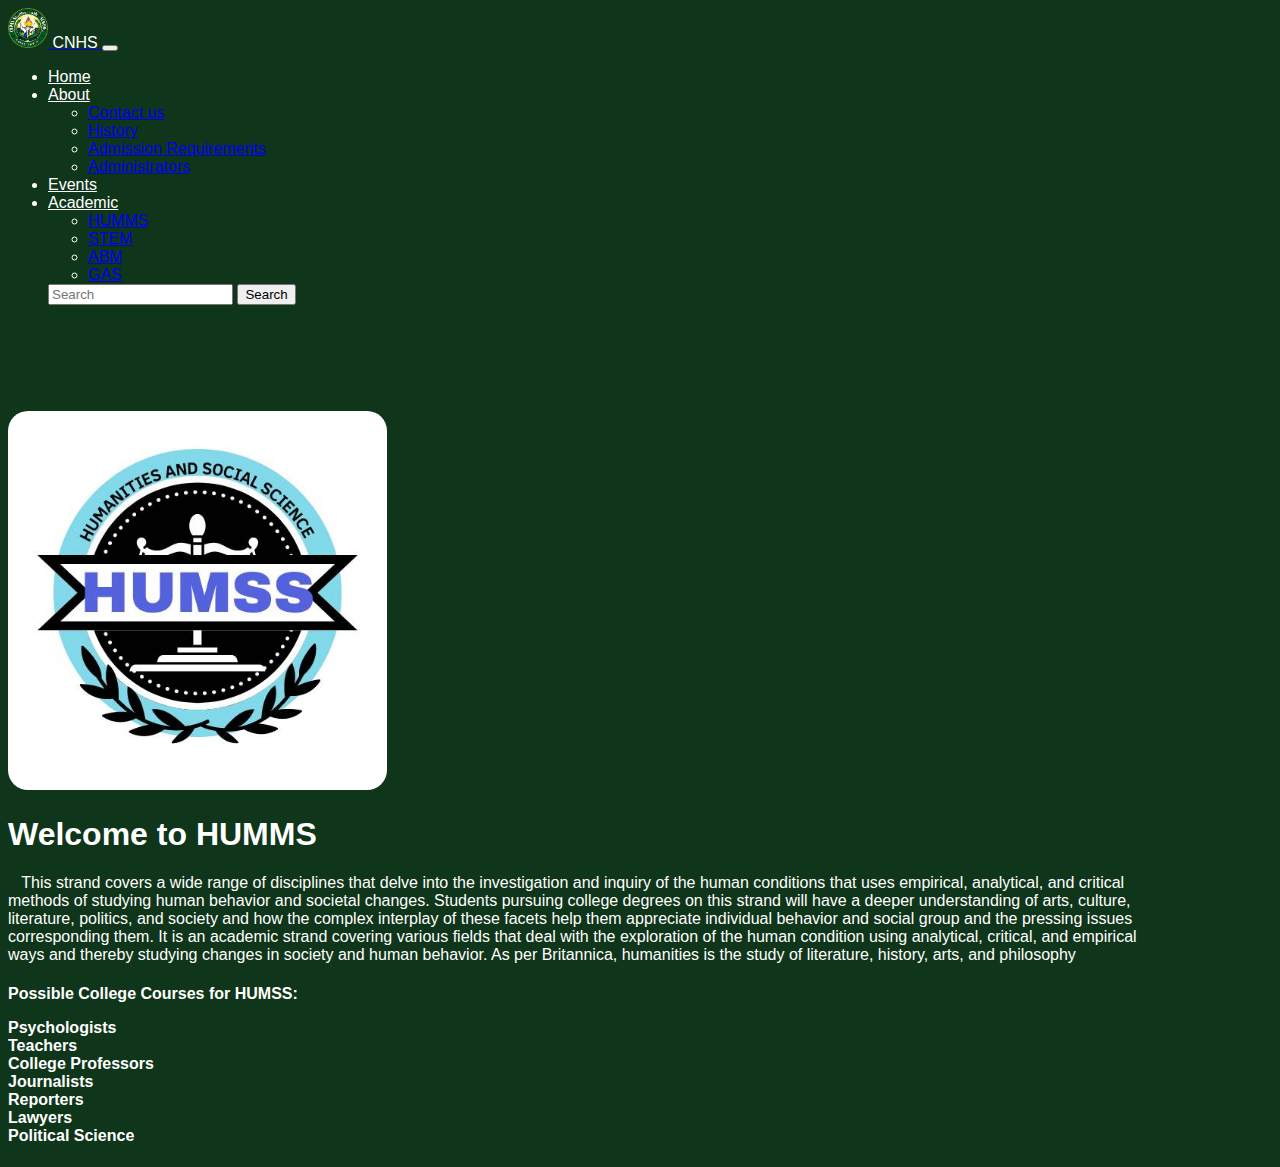
<file: HUMMS.html>
<!DOCTYPE html>
<html lang="en">
<head>
    <meta charset="UTF-8">
    <meta http-equiv="X-UA-Compatible" content="IE=edge">
    <meta name="viewport" content="width=device-width, initial-scale=1.0">
    <title>CNHS</title>
    <link href="https://cdn.jsdelivr.net/npm/bootstrap@5.3.0-alpha3/dist/css/bootstrap.min.css" rel="stylesheet" integrity="sha384-KK94CHFLLe+nY2dmCWGMq91rCGa5gtU4mk92HdvYe+M/SXH301p5ILy+dN9+nJOZ" crossorigin="anonymous">
    <link rel="stylesheet" href="css/historySTyle.css">
    <link rel="stylesheet" href="css/spinner.css">
    <link rel="stylesheet" href="https://cdnjs.cloudflare.com/ajax/libs/font-awesome/6.4.0/css/all.min.css" integrity="sha512-iecdLmaskl7CVkqkXNQ/ZH/XLlvWZOJyj7Yy7tcenmpD1ypASozpmT/E0iPtmFIB46ZmdtAc9eNBvH0H/ZpiBw==" crossorigin="anonymous" referrerpolicy="no-referrer" />
</head>
<body style="background-color: #0f351a; color: white;" >
  <div class="spinner ">
    <img src="pic/logo.png" class="size spin" role="status">
        <span class="visually-hidden">Loading</span>        
    </div>
      <header>
          <nav class="navbar navbar-expand-lg fixed-top" style="background-color: #0f351a;"  >
            <div class="nav-con container-fluid container">
              <a class="navbar-brand fs-3 fw-bold text-uppercase" href="#">
                <img src="pic/logo.png" alt="Logo" height="40" class="d-inline-block align-text-top ">
                <span class=" d-md-inline-block" style="color: white;">CNHS</span>
            </a>
              <button class="navbar-toggler custom-toggler" type="button" data-bs-toggle="collapse" data-bs-target="#navbarNav" aria-controls="navbarNav" aria-expanded="false" aria-label="Toggle navigation">
                <span class="navbar-toggler-icon "style="background-color: white;"></span>
              </button>
              
        
              <div class="collapse navbar-collapse fw-bold fs-5" id="navbarNav">
                <ul class="navbar-nav ms-auto">
                    <li class="nav-item">
                        <a class="nav-link"  style="color: white;" href="index.html">Home</a>
                    </li>
                    <!-- about -->
                    <li class="nav-item dropdown">
                        <a class="nav-link dropdown-toggle"  style="color: white;" href="#" id="About" role="button" data-bs-toggle="dropdown" aria-expanded="false">
                            About
                        </a>
                        <ul class="dropdown-menu" aria-labelledby="About" >
                            <li><a class="dropdown-item" href="contactus.html">Contact us</a></li>
                            <li><a class="dropdown-item" href="history.html">History</a></li>
                            <li><a class="dropdown-item" href="admission.html">Admission Requirements</a></li>
                            <li><a class="dropdown-item" href="administrator.html">Administrators</a></li>
                        </ul>
                    </li>
                    <li class="nav-item">
                      <a class="nav-link"  style="color: white;" href="event.html">Events</a>
        
                      <li class="nav-item dropdown">
                        <a class="nav-link dropdown-toggle"  style="color: white;" href="#" id="ACademic" role="button" data-bs-toggle="dropdown" aria-expanded="false">
                            Academic
                        </a>
                        <!-- academics -->
                        <ul class="dropdown-menu" aria-labelledby="About">
                            <li><a class="dropdown-item" href="HUMMS.html">HUMMS</a></li>
                            <li><a class="dropdown-item" href="STEM.html">STEM</a></li>
                            <li><a class="dropdown-item" href="ABM.html">ABM</a></li>
                            <li><a class="dropdown-item" href="GAS.html">GAS</a></li>
                        </ul>
                    </li>
                <form class="d-flex" role="search">
                  <input class="form-control me-2" type="search" placeholder="Search" aria-label="Search">
                  <button class="btn btn-outline-success" type="submit">Search</button>
                </form>
                </ul>
            </div>
          </nav>
          <br><br><br><br><br>
        </header>
        
        <main class="container mt-5">
          <div class="container-fluid text-center">
            <img src="pic/humms.jpg" style="width: 30%; border-radius: 20px;">
          </div>
          <div class="container-fluid  " style="width: 90%; ">
            <h1 class="text-center">Welcome to HUMMS</h1>
            <p>  &nbsp; &nbsp;This strand covers a wide range of disciplines that delve into the investigation and inquiry of the human conditions that uses empirical, analytical, and critical methods of studying human behavior and societal changes. Students pursuing college degrees on this strand will have a deeper understanding of arts, culture, literature, politics, and society and how the complex interplay of these facets help them appreciate individual behavior and social group and the pressing issues corresponding them.
              It is an academic strand covering various fields that deal with the exploration of the human condition using analytical, critical, and empirical ways and thereby studying changes in society and human behavior. As per Britannica, humanities is the study of literature, history, arts, and philosophy
            </p>
             <h4><p>Possible College Courses for HUMSS:</p>
             <li>Psychologists </li>
             <li>Teachers</li>
             <li>College Professors </li>
             <li>Journalists </li>
             <li>Reporters</li>
             <li>Lawyers</li>
             <li>Political Science</li></h4>
            </div>
            </main>
        
     <script src="https://cdn.jsdelivr.net/npm/bootstrap@5.3.0-alpha3/dist/js/bootstrap.bundle.min.js" integrity="sha384-ENjdO4Dr2bkBIFxQpeoTz1HIcje39Wm4jDKdf19U8gI4ddQ3GYNS7NTKfAdVQSZe" crossorigin="anonymous"></script>
     <script src="js/main.js"></script>
   </body>
 </html>
</file>
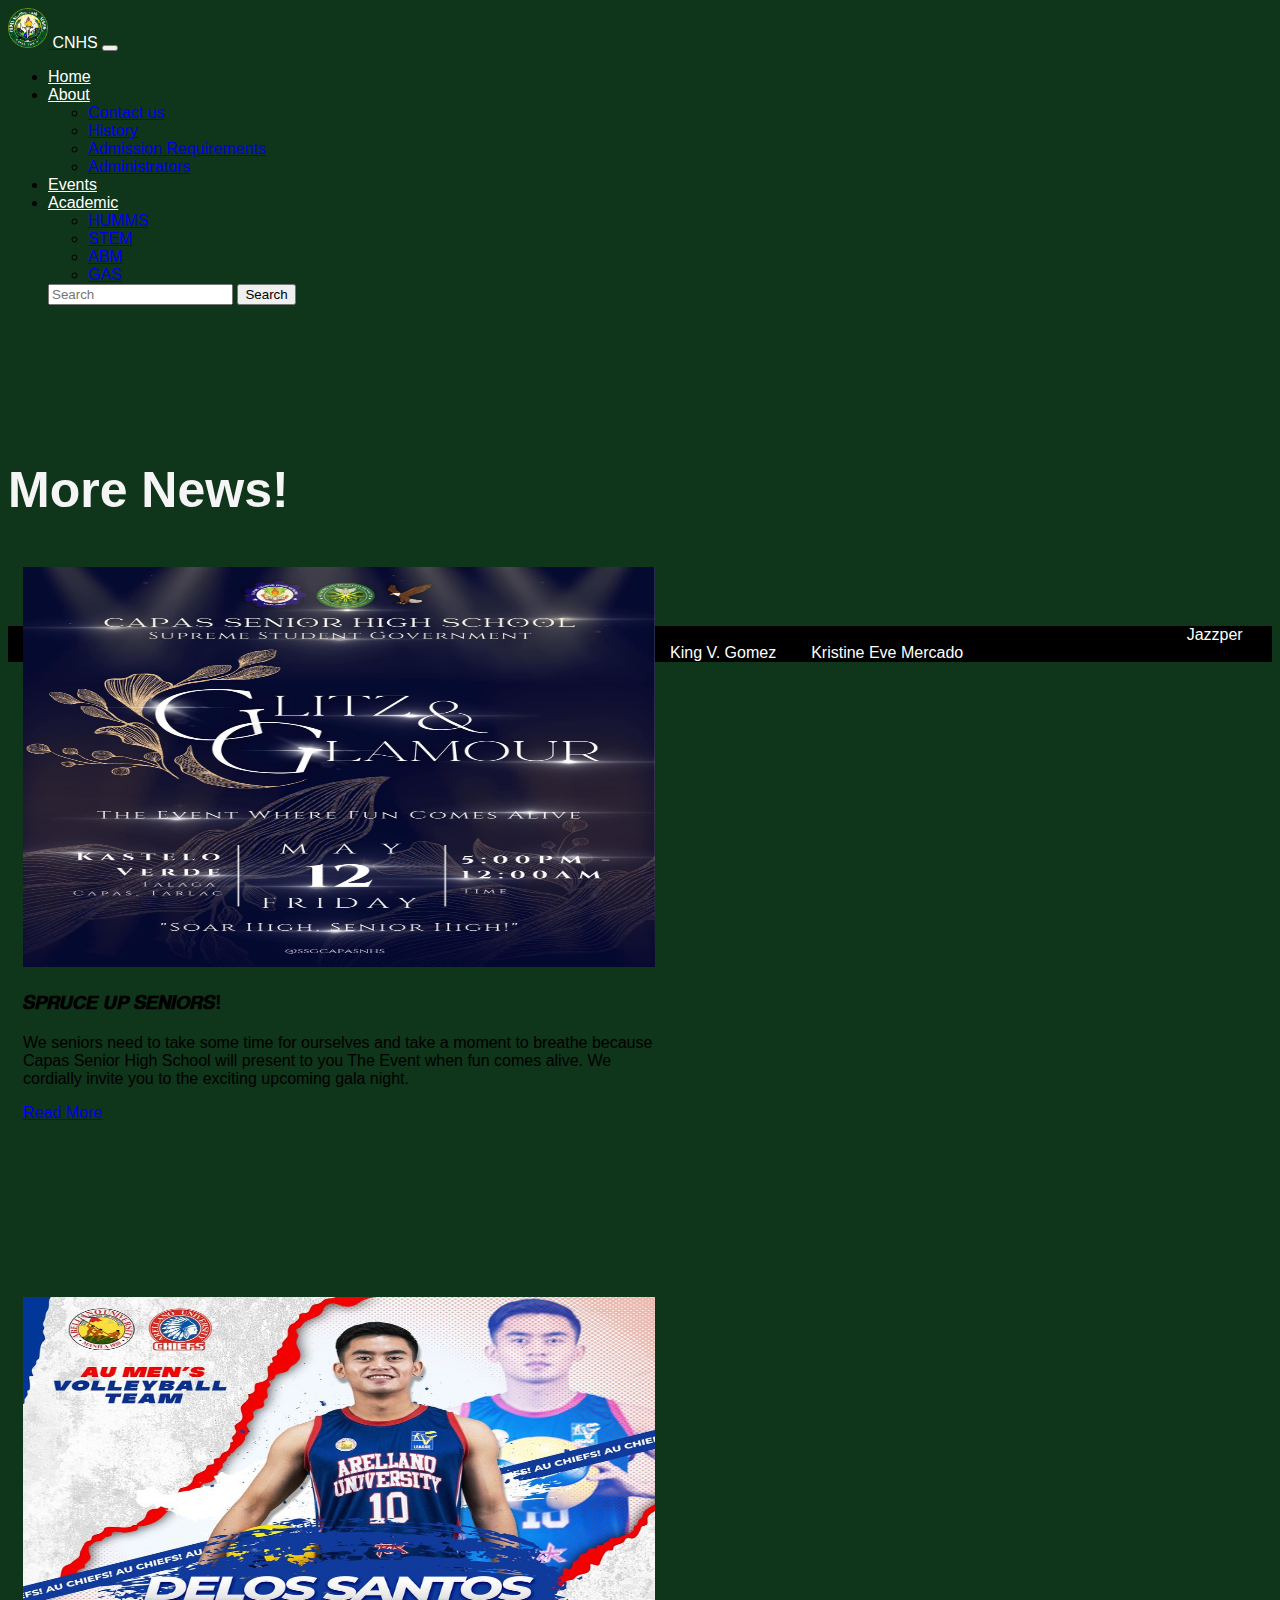
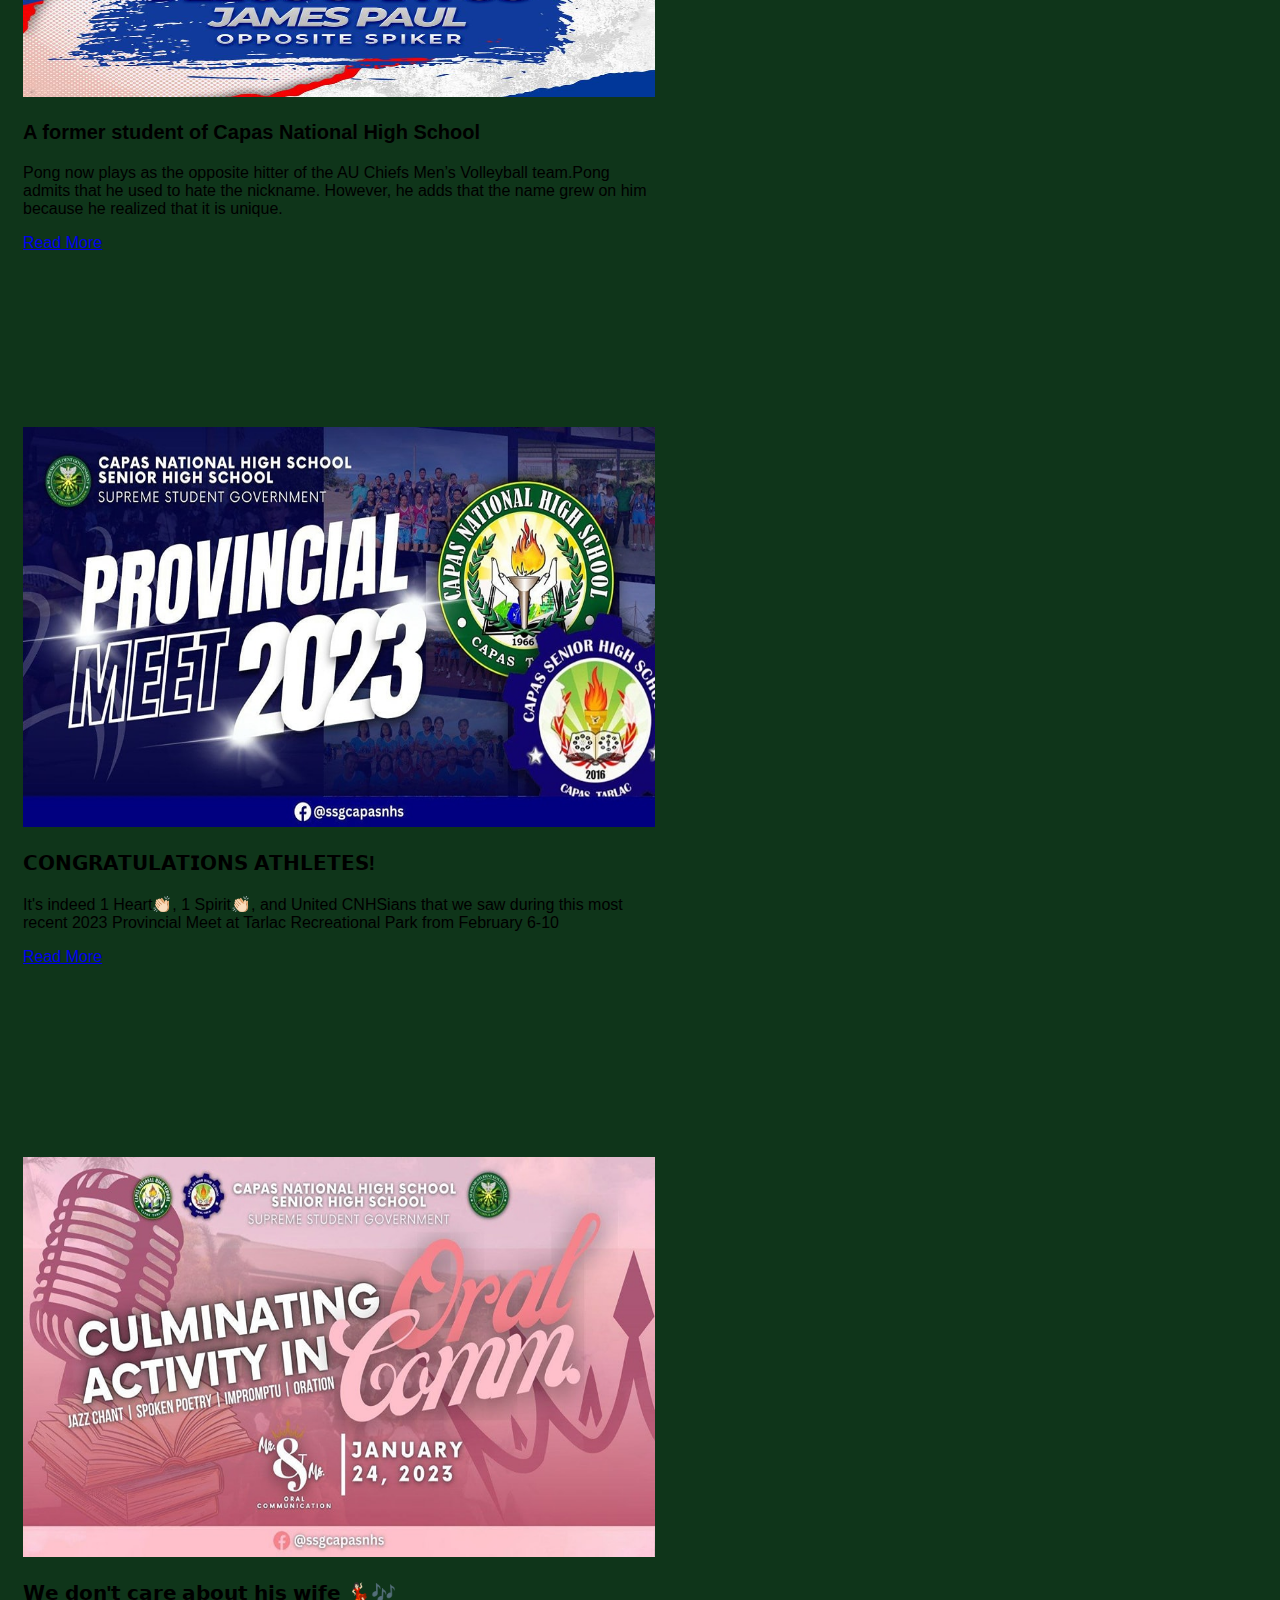
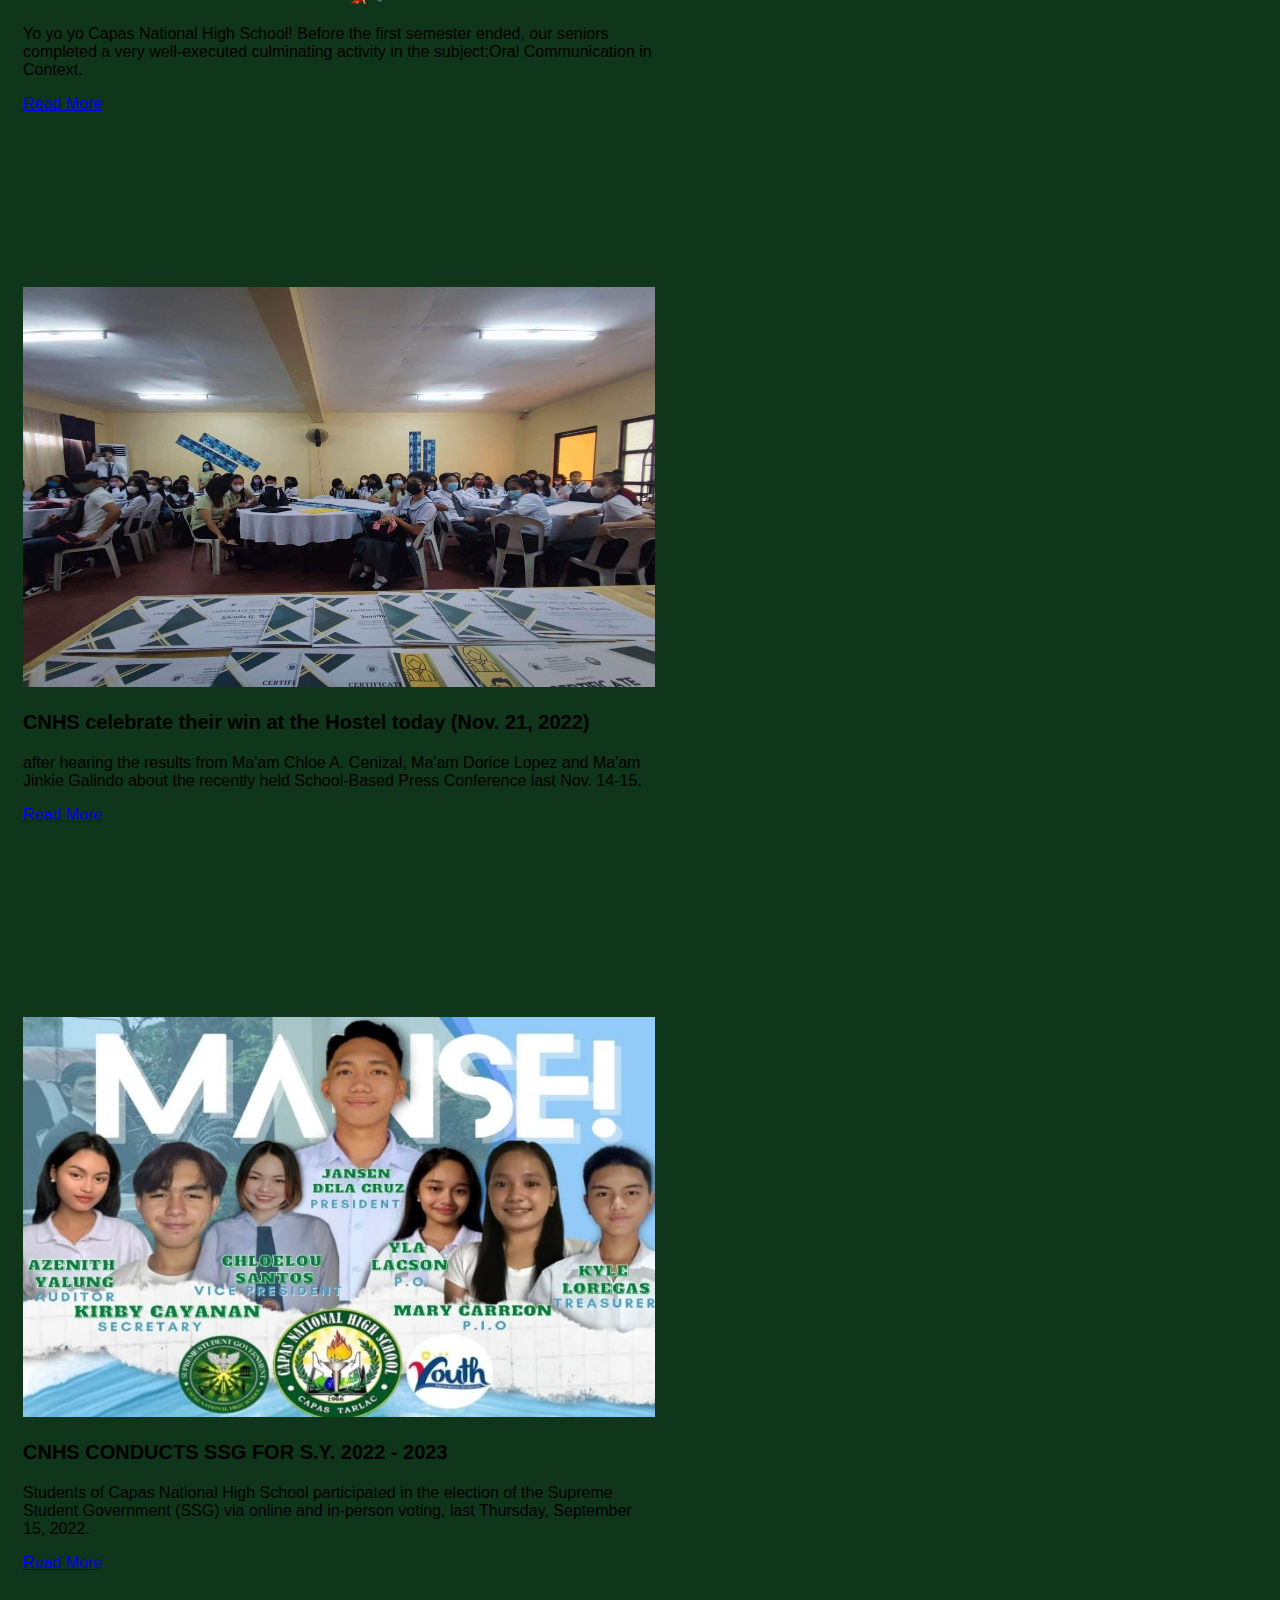
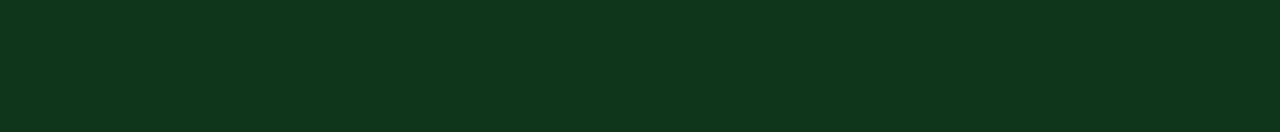
<file: morenews.html>
<!DOCTYPE html>
<html lang="en">
<head>
    <meta charset="UTF-8">
    <meta http-equiv="X-UA-Compatible" content="IE=edge">
    <meta name="viewport" content="width=device-width, initial-scale=1.0">
    <title>CNHS</title>
    <link href="https://cdn.jsdelivr.net/npm/bootstrap@5.3.0-alpha3/dist/css/bootstrap.min.css" rel="stylesheet" integrity="sha384-KK94CHFLLe+nY2dmCWGMq91rCGa5gtU4mk92HdvYe+M/SXH301p5ILy+dN9+nJOZ" crossorigin="anonymous">
    <link rel="stylesheet" href="css/style.css">
    <link rel="stylesheet" href="css/spinner.css">
    <link rel="stylesheet" href="https://cdnjs.cloudflare.com/ajax/libs/font-awesome/6.4.0/css/all.min.css" integrity="sha512-iecdLmaskl7CVkqkXNQ/ZH/XLlvWZOJyj7Yy7tcenmpD1ypASozpmT/E0iPtmFIB46ZmdtAc9eNBvH0H/ZpiBw==" crossorigin="anonymous" referrerpolicy="no-referrer" />
</head>

<body style="background-color: #0f351a;">
  <div class="spinner ">
    <img src="pic/logo.png" class="size spin" role="status">
        <span class="visually-hidden">Loading</span>        
    </div>
  <header>
  <nav class="navbar navbar-expand-lg fixed-top" style="background-color: #0f351a;"  >
    <div class="nav-con container-fluid container">
      <a class="navbar-brand fs-3 fw-bold text-uppercase" href="#">
        <img src="pic/logo.png" alt="Logo" height="40" class="d-inline-block align-text-top ">
        <span class=" d-md-inline-block" style="color: white;">CNHS</span>
    </a>
      <button class="navbar-toggler custom-toggler" type="button" data-bs-toggle="collapse" data-bs-target="#navbarNav" aria-controls="navbarNav" aria-expanded="false" aria-label="Toggle navigation">
        <span class="navbar-toggler-icon "style="background-color: white;"></span>
      </button>
      

      <div class="collapse navbar-collapse fw-bold fs-5" id="navbarNav">
        <ul class="navbar-nav ms-auto">
            <li class="nav-item">
                <a class="nav-link"  style="color: white;" href="index.html">Home</a>
            </li>
            <!-- about -->
            <li class="nav-item dropdown">
                <a class="nav-link dropdown-toggle"  style="color: white;" href="#" id="About" role="button" data-bs-toggle="dropdown" aria-expanded="false">
                    About
                </a>
                <ul class="dropdown-menu" aria-labelledby="About" >
                    <li><a class="dropdown-item" href="contactus.html">Contact us</a></li>
                    <li><a class="dropdown-item" href="history.html">History</a></li>
                    <li><a class="dropdown-item" href="admission.html">Admission Requirements</a></li>
                    <li><a class="dropdown-item" href="administrator.html">Administrators</a></li>
                </ul>
            </li>
            <li class="nav-item">
              <a class="nav-link"  style="color: white;" href="event.html">Events</a>

              <li class="nav-item dropdown">
                <a class="nav-link dropdown-toggle"  style="color: white;" href="#" id="ACademic" role="button" data-bs-toggle="dropdown" aria-expanded="false">
                    Academic
                </a>
                <!-- academics -->
                <ul class="dropdown-menu" aria-labelledby="About">
                    <li><a class="dropdown-item" href="HUMMS.html">HUMMS</a></li>
                    <li><a class="dropdown-item" href="STEM.html">STEM</a></li>
                    <li><a class="dropdown-item" href="ABM.html">ABM</a></li>
                    <li><a class="dropdown-item" href="GAS.html">GAS</a></li>
                </ul>
            </li>

        <form class="d-flex" role="search">
          <input class="form-control me-2" type="search" placeholder="Search" aria-label="Search">
          <button class="btn btn-outline-success" type="submit">Search</button>
        </form>
        </ul>
    </div>
  </nav>
</header>
<main >
    <!-- news -->
    <br><br><br><br>
    <div class="text-center" style="color: whitesmoke;"> <h1>More News!</h1></div>
   
<div class="container text-center">
  <div class="row gx-3">
    <div class="col-12 col-sm-6 col-md-4 col-lg-3 mt-5">
        <div class="card" style="height:700px">
          <img src="pic/news7.jpg" style="height:400px" class="card-img-top">
          <div class="card-body">
            <p class="card-text">
              <p style="font-size: 20px; font-weight: bold;">𝙎𝙋𝙍𝙐𝘾𝙀 𝙐𝙋 𝙎𝙀𝙉𝙄𝙊𝙍𝙎!</p>
             We seniors need to take some time for ourselves and take a moment to breathe because Capas Senior High School will present to you The Event when fun comes alive. We cordially invite you to the exciting upcoming gala night.
            </p>
            <a href="#">Read More</a>
          </div>
        </div>
      </div>
      <div class="col-12 col-sm-6 col-md-4 col-lg-3 mt-5">
        <div class="card" style="height:700px">
          <img src="pic/news8.jpg" style="height:400px" class="card-img-top">
          <div class="card-body">
            <p class="card-text">
              <p style="font-size: 20px; font-weight: bold;">A former student of Capas National High School</p>
              Pong now plays as the opposite hitter of the AU Chiefs Men’s Volleyball team.Pong admits that he used to hate the nickname. However, he adds that the name grew on him because he realized that it is unique.
            </p>
            <a href="#">Read More</a>
          </div>
        </div>
      </div>
      <div class="col-12 col-sm-6 col-md-4 col-lg-3 mt-5">
        <div class="card"style="height:700px">
          <img src="pic/news9.jpg" style="height:400px" class="card-img-top">
          <div class="card-body">
            <p class="card-text">
              <p style="font-size: 20px; font-weight: bold;">𝗖𝗢𝗡𝗚𝗥𝗔𝗧𝗨𝗟𝗔𝗧𝗜𝗢𝗡𝗦 𝗔𝗧𝗛𝗟𝗘𝗧𝗘𝗦!</p>
              It's indeed 1 Heart👏🏻, 1 Spirit👏🏻, and United CNHSians that we saw during this most recent 2023 Provincial Meet at Tarlac Recreational Park from February 6-10
            </p>
            <a href="#">Read More</a>
          </div>
        </div>
      </div>
      <div class="col-12 col-sm-6 col-md-4 col-lg-3 mt-5">
        <div class="card"style="height:700px">
          <img src="pic/news10.jpg" style="height:400px" class="card-img-top">
          <div class="card-body">
            <p class="card-text">
              <p style="font-size: 20px; font-weight: bold;">𝗪𝗲 𝗱𝗼𝗻'𝘁 𝗰𝗮𝗿𝗲 𝗮𝗯𝗼𝘂𝘁 𝗵𝗶𝘀 𝘄𝗶𝗳𝗲 💃🏻🎶</p>
              Yo yo yo Capas National High School! Before the first semester ended, our seniors completed a very well-executed culminating activity in the subject:Oral Communication in Context. 
            </p>
            <a href="#">Read More</a>
          </div>
        </div>
      </div>
      <div class="col-12 col-sm-6 col-md-4 col-lg-3 mt-5">
        <div class="card" style="height:700px">
          <img src="pic/news.jpg" style="height:400px"" class="card-img-top">
          <div class="card-body">
            <p class="card-text">
              <p style="font-size: 20px; font-weight: bold;">CNHS celebrate their win at the Hostel today (Nov. 21, 2022)</p>
              after hearing the results from Ma'am Chloe A. Cenizal, Ma'am Dorice Lopez and Ma'am Jinkie Galindo about the recently held School-Based Press Conference last Nov. 14-15. 
            </p>
            <a href="#">Read More</a>
          </div>
        </div>
      </div>
      <div class="col-12 col-sm-6 col-md-4 col-lg-3 mt-5">
        <div class="card" style="height:700px">
          <img src="pic/news2.jpg" style="height:400px" class="card-img-top">
          <div class="card-body">
            <p class="card-text">
              <p style="font-size: 20px; font-weight: bold;">CNHS CONDUCTS SSG FOR S.Y. 2022 - 2023</p>
              Students of Capas National High School participated in the election of the Supreme Student Government (SSG) via online and in-person voting, last Thursday, September 15, 2022.
            </p>
            <a href="#">Read More</a>
          </div>
        </div>
      </div>

      
 <section >             
   <div class="container-fluid text-center"  style="background-color: #0f351a; padding: 20px;"><a href="https://www.facebook.com/dwry103fmyourdreamradio" "> <i class="fa-brands fa-facebook fa-beat-fade fa-xl style="img-size""></i></a>
   &nbsp; <a href=""><i class="fa-solid fa-address-card fa-beat-fade fa-xl"></i></a>
   &nbsp; <a href=""><i class="fa-solid fa-envelope fa-beat-fade fa-xl"></i></a>
  </div>
 </section>
 </main>  
<footer style="background-color:black;"class="text-center">
 
  <div class="container-fluid text-center  text-white" >
    <p >© 2023 Capas National High School. All rights reserved. | Designed by &nbsp;: <a href="https://www.facebook.com/profile.php?id=100083501198738" style="text-decoration: none; color: white;" >Jazzper King V. Gomez</a> &nbsp;&nbsp;|| &nbsp;&nbsp;<a href="https://www.facebook.com/profile.php?id=100009018320167" style="text-decoration: none; color: white;">Kristine Eve Mercado</a></p>
  </div>
 </footer>   
    <script src="https://cdn.jsdelivr.net/npm/bootstrap@5.3.0-alpha3/dist/js/bootstrap.bundle.min.js" integrity="sha384-ENjdO4Dr2bkBIFxQpeoTz1HIcje39Wm4jDKdf19U8gI4ddQ3GYNS7NTKfAdVQSZe" crossorigin="anonymous"></script>
    <script src="js/main.js"></script>
  </body>
</html>
</file>
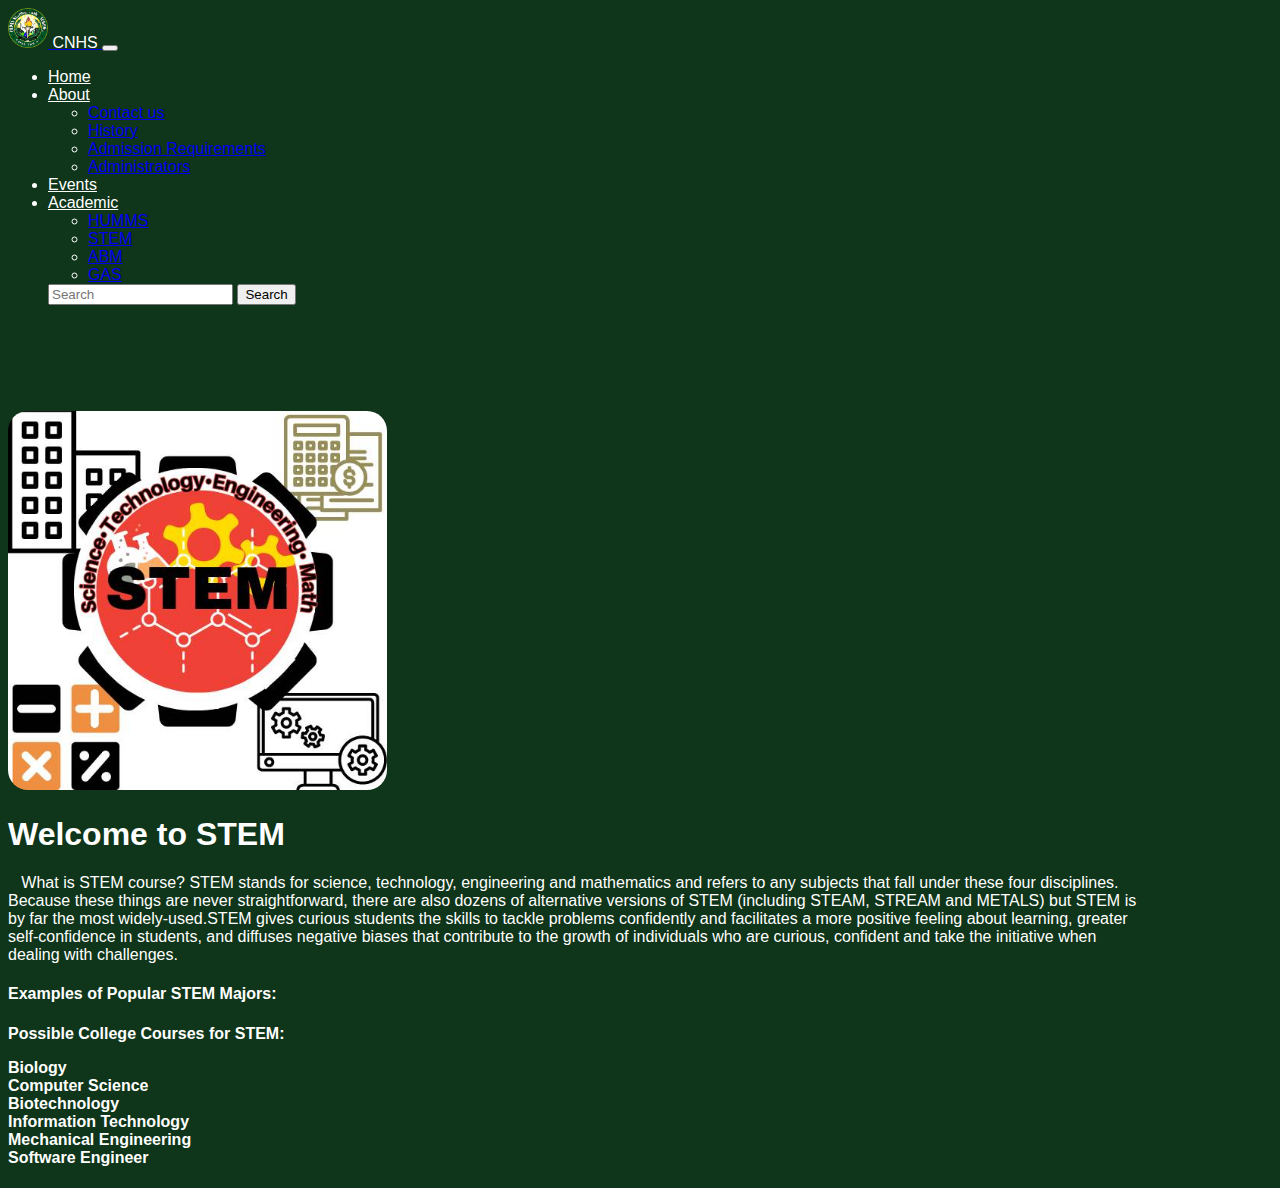
<file: STEM.html>
<!DOCTYPE html>
<html lang="en">
<head>
    <meta charset="UTF-8">
    <meta http-equiv="X-UA-Compatible" content="IE=edge">
    <meta name="viewport" content="width=device-width, initial-scale=1.0">
    <title>CNHS</title>
    <link href="https://cdn.jsdelivr.net/npm/bootstrap@5.3.0-alpha3/dist/css/bootstrap.min.css" rel="stylesheet" integrity="sha384-KK94CHFLLe+nY2dmCWGMq91rCGa5gtU4mk92HdvYe+M/SXH301p5ILy+dN9+nJOZ" crossorigin="anonymous">
    <link rel="stylesheet" href="css/historySTyle.css">
    <link rel="stylesheet" href="css/spinner.css">
    <link rel="stylesheet" href="https://cdnjs.cloudflare.com/ajax/libs/font-awesome/6.4.0/css/all.min.css" integrity="sha512-iecdLmaskl7CVkqkXNQ/ZH/XLlvWZOJyj7Yy7tcenmpD1ypASozpmT/E0iPtmFIB46ZmdtAc9eNBvH0H/ZpiBw==" crossorigin="anonymous" referrerpolicy="no-referrer" />
</head>
<body style="background-color: #0f351a; color: white;" >
  <div class="spinner ">
    <img src="pic/logo.png" class="size spin" role="status">
        <span class="visually-hidden">Loading</span>        
    </div>
      <header>
          <nav class="navbar navbar-expand-lg fixed-top" style="background-color: #0f351a;"  >
            <div class="nav-con container-fluid container">
              <a class="navbar-brand fs-3 fw-bold text-uppercase" href="#">
                <img src="pic/logo.png" alt="Logo" height="40" class="d-inline-block align-text-top ">
                <span class=" d-md-inline-block" style="color: white;">CNHS</span>
            </a>
              <button class="navbar-toggler custom-toggler" type="button" data-bs-toggle="collapse" data-bs-target="#navbarNav" aria-controls="navbarNav" aria-expanded="false" aria-label="Toggle navigation">
                <span class="navbar-toggler-icon "style="background-color: white;"></span>
              </button>
              
        
              <div class="collapse navbar-collapse fw-bold fs-5" id="navbarNav">
                <ul class="navbar-nav ms-auto">
                    <li class="nav-item">
                        <a class="nav-link"  style="color: white;" href="index.html">Home</a>
                    </li>
                    <!-- about -->
                    <li class="nav-item dropdown">
                        <a class="nav-link dropdown-toggle"  style="color: white;" href="#" id="About" role="button" data-bs-toggle="dropdown" aria-expanded="false">
                            About
                        </a>
                        <ul class="dropdown-menu" aria-labelledby="About" >
                            <li><a class="dropdown-item" href="contactus.html">Contact us</a></li>
                            <li><a class="dropdown-item" href="history.html">History</a></li>
                            <li><a class="dropdown-item" href="admission.html">Admission Requirements</a></li>
                            <li><a class="dropdown-item" href="administrator.html">Administrators</a></li>
                        </ul>
                    </li>
                    <li class="nav-item">
                      <a class="nav-link"  style="color: white;" href="event.html">Events</a>
        
                      <li class="nav-item dropdown">
                        <a class="nav-link dropdown-toggle"  style="color: white;" href="#" id="ACademic" role="button" data-bs-toggle="dropdown" aria-expanded="false">
                            Academic
                        </a>
                        <!-- academics -->
                        <ul class="dropdown-menu" aria-labelledby="About">
                            <li><a class="dropdown-item" href="HUMMS.html">HUMMS</a></li>
                            <li><a class="dropdown-item" href="STEM.html">STEM</a></li>
                            <li><a class="dropdown-item" href="ABM.html">ABM</a></li>
                            <li><a class="dropdown-item" href="GAS.html">GAS</a></li>
                        </ul>
                    </li>
                <form class="d-flex" role="search">
                  <input class="form-control me-2" type="search" placeholder="Search" aria-label="Search">
                  <button class="btn btn-outline-success" type="submit">Search</button>
                </form>
                </ul>
            </div>
          </nav>
          <br><br><br><br><br>
        </header>
       
        <main class="container mt-5">
          <div class="container-fluid text-center">
            <img src="pic/stem.jpg" style="width: 30%;border-radius: 20px;">
          </div>
          <div class="container-fluid ; " style="width: 90%; ">
            <h1 class="text-center">Welcome to STEM</h1>
            <p> &nbsp; &nbsp;What is STEM course?
              STEM stands for science, technology, engineering and mathematics and refers to any subjects that fall under these four disciplines. Because these things are never straightforward, there are also dozens of alternative versions of STEM (including STEAM, STREAM and METALS) but STEM is by far the most widely-used.STEM gives curious students the skills to tackle problems confidently and facilitates a more positive feeling about learning, greater self-confidence in students, and diffuses negative biases that contribute to the growth of individuals who are curious, confident and take the initiative when dealing with challenges.</p>
              <h4 class="text-center"><p>Examples of Popular STEM Majors:</p>
                <h4><p>Possible College Courses for STEM:</p>
                  <li>Biology </li>
                  <li>Computer Science</li>
                  <li>Biotechnology </li>
                  <li>Information Technology </li>
                  <li>Mechanical Engineering</li>
                  <li>Software Engineer</li>
                  </h4>
            </div>
          </main>
        
     <script src="https://cdn.jsdelivr.net/npm/bootstrap@5.3.0-alpha3/dist/js/bootstrap.bundle.min.js" integrity="sha384-ENjdO4Dr2bkBIFxQpeoTz1HIcje39Wm4jDKdf19U8gI4ddQ3GYNS7NTKfAdVQSZe" crossorigin="anonymous"></script>
     <script src="js/main.js"></script>
   </body>
 </html>
</file>
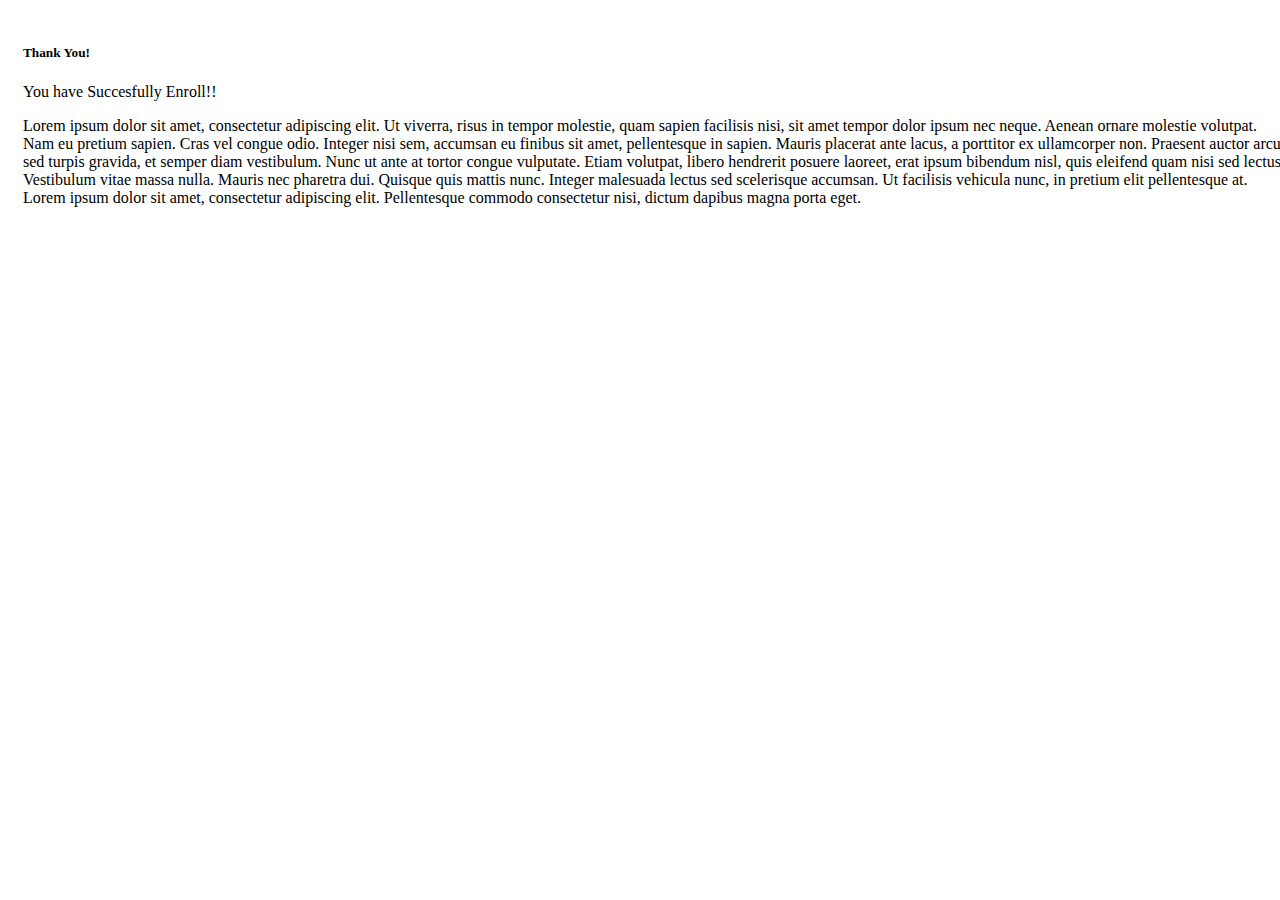
<file: thanks.html>
<!DOCTYPE html>
<html lang="en">
<head>
    <meta charset="UTF-8">
    <meta http-equiv="X-UA-Compatible" content="IE=edge">
    <meta name="viewport" content="width=device-width, initial-scale=1.0">
    <title>CNHS</title>
    <link href="https://cdn.jsdelivr.net/npm/bootstrap@5.3.0-alpha3/dist/css/bootstrap.min.css" rel="stylesheet" integrity="sha384-KK94CHFLLe+nY2dmCWGMq91rCGa5gtU4mk92HdvYe+M/SXH301p5ILy+dN9+nJOZ" crossorigin="anonymous">
    <link rel="stylesheet" href="css/style.css">
    <link rel="stylesheet" href="https://cdnjs.cloudflare.com/ajax/libs/font-awesome/6.4.0/css/all.min.css" integrity="sha512-iecdLmaskl7CVkqkXNQ/ZH/XLlvWZOJyj7Yy7tcenmpD1ypASozpmT/E0iPtmFIB46ZmdtAc9eNBvH0H/ZpiBw==" crossorigin="anonymous" referrerpolicy="no-referrer" />
</head>

<body>
    <div class="container-fluid">
        <div class="row">
          <div class="col-md-12 ">
            <div class="card">
              <div class="card-body">
                <h5 class="card-title">Thank You!</h5>
                <p class="card-text">You have Succesfully Enroll!!</p>
                <p class="card-text">Lorem ipsum dolor sit amet, consectetur adipiscing elit. Ut viverra, risus in tempor molestie, quam sapien facilisis nisi, sit amet tempor dolor ipsum nec neque. Aenean ornare molestie volutpat. Nam eu pretium sapien. Cras vel congue odio. Integer nisi sem, accumsan eu finibus sit amet, pellentesque in sapien. Mauris placerat ante lacus, a porttitor ex ullamcorper non. Praesent auctor arcu sed turpis gravida, et semper diam vestibulum. Nunc ut ante at tortor congue vulputate. Etiam volutpat, libero hendrerit posuere laoreet, erat ipsum bibendum nisl, quis eleifend quam nisi sed lectus. Vestibulum vitae massa nulla. Mauris nec pharetra dui. Quisque quis mattis nunc. Integer malesuada lectus sed scelerisque accumsan. Ut facilisis vehicula nunc, in pretium elit pellentesque at. Lorem ipsum dolor sit amet, consectetur adipiscing elit. Pellentesque commodo consectetur nisi, dictum dapibus magna porta eget.
                </p>
              </div>
            </div>
          </div>
        </div>
      </div>

    


    <script src="https://cdn.jsdelivr.net/npm/bootstrap@5.3.0-alpha3/dist/js/bootstrap.bundle.min.js" integrity="sha384-ENjdO4Dr2bkBIFxQpeoTz1HIcje39Wm4jDKdf19U8gI4ddQ3GYNS7NTKfAdVQSZe" crossorigin="anonymous"></script>
    <script src="js/main.js"></script>
  </body>
</html>
</file>
<file: css/style.css>
main{
    margin-top: 50px;
   padding: 0;
}
#img1{
  background-image:linear-gradient(to bottom, #1a0d0d98, #ffffff38), url(../pic/2.jpg);
  background-size:cover ;
  background-repeat: no-repeat;
  background-position: 0%;
}
#landing{
    
    height: 50vw;
    text-align: center;
    display: grid;
    place-content: center;
    color: white;
    font-family: 'Times New Roman', Times, serif;
}
h1{
    font-size: 40px;
    font-weight: bold;
}
.img{
    opacity: 1;
  display: block;
  width: 100%;
  height: auto;
  transition: .5s ease;
  backface-visibility: hidden;
}
.img{
    width: 100%;
    height: auto;
}

.container tex-center{
        display:flex;
        flex-direction:column;
        }

.card-text{
    text-align:inherit;
}
.card{
    height: 550px;
    width: 100%;
}

 [class*="col-"] {
    width: 100%;
  }

  [class*="col-"] {
    float: left;
    padding: 15px;
  }
  .card-img-top{
    width: 100%;
    height: auto;
  }
  .button {
    background-color: #4CAF50;
    border: none;
    color: white;
    padding: 15px 32px;
    text-align: center;
    text-decoration: none;
    display: inline-block;
    font-size: 16px;
    margin: 4px 2px;
    cursor: pointer;
  }

@media only screen and (min-width: 600px) {
    /* For tablets: */
    .col-sm-1   {width: 8.33%;}
    .col-sm-2 {width: 16.66%;}
    .col-sm-3 {width: 25%;}
    .col-sm-4 {width: 33.33%;}
    .col-sm-5 {width: 41.66%;}
    .col-sm-6 {width: 50%;}
    .col-sm-7 {width: 58.33%;}
    .col-sm-8 {width: 66.66%;}
    .col-sm-9 {width: 75%;}
    .col-sm-10 {width: 83.33%;}
    .col-sm-11 {width: 91.66%;}
    .col-sm-12 {width: 100%;}
    h1{
        font-size: 50px;
    }
    #landing{
        background-size:99%;
      }
   
    
}
</file>
<file: css/spinner.css>
*{
    font-family: Arial, Helvetica, sans-serif;
}
.spinner  {
    background-color: lightgray;
    position: fixed;
    top:0;
    left:0;
    width:100%;
    height:1000px;
    z-index:9999;
    display:flex;
    justify-content: center;
    align-items: center;
    transition:all 1s ease;
  }
  .size {
    width:50%;
  }
  @keyframes spinning {
    from {transform: rotate(0deg);}
    to {transform: rotate(360deg)}
    
  }
  .spin {
    animation-name:spinning;
    animation-duration: 1s;
    animation-iteration-count: infinite;
    animation-timing-function: linear;
  }
  @media only screen and (min-width: 768px) {
    .size {
        width:25%;
    }
    .spinner {
        margin-top: -85px;
    }
  }
  
  @media only screen and (min-width:992px) {
    .size {
        width:15%;
    }
    .footer {
    position: fixed;
    left: 0;
    bottom: 0;
    width: 100%;
    color: white;
    text-align: center;
  }
  }
</file>
<file: css/historySTyle.css>
#container{
    display: flex;
    flex-direction: column;
    align-items: center;
    justify-content: center;
    margin-top: 100px;
    text-align: center;
}
#about{
    width: 70%;
    height: auto;
    border: 2px solid black;
    padding: 20px;
    background-color: whitesmoke;
    color: black;
   
}
#mission, #vision, #goals{
    width: 70%;
    padding: 20px;
    border: 2px solid black;
    margin-top: 30px;
    background-color: whitesmoke;
    color: black;
}
#history{
    font-size: 25px;
    
}
#getTtl{
    font-size: 30px;
}
#aboutTtl{
    margin-top: -30px;
    font-size: 25px;

}
</file>
<file: css/administrator.css>
#administrator{
    display: flex;
    flex-direction: column;
    align-items: center;
    justify-content: center;
 
    text-align: center;
}
#administrator p{
    width: 750px;
    font-size: 20px;
}
#grid{


  width:90%;
    height: auto;
    margin: 0;
    display: grid;
    grid-template-columns: 1fr 1fr 1fr;
    padding: 20px;
    font-size: 20px;
}

#grid div{
  color: black;
  border-radius: 10px;
  background-color: whitesmoke;
    padding: 20px;
    border: 2px solid black;
}
@media only screen and (max-width: 600px) {
  #grid{
    width:90%;
      height: auto;
      margin: 0;
      display: grid;
      grid-template-columns: 1fr 1fr 1fr;
      padding: 10px;
      font-size: 12px;
  }
  #grid div{
      
      padding: 10px;
      border: 2px solid black;
  }
  #administrator {
    display: flex;
    flex-direction: column;
    align-items: center;
    justify-content: center;
    text-align: center;
     /* Adjust the height as needed */
  }
}

/* Small devices (portrait tablets and large phones, 600px and up) */
</file>
<file: css/admissionv_2.css>
.footer {
    position: fixed;
    left: 0;
    bottom: 0;
    width: 100%;
    color: white;
    text-align: center;
  }
</file>
<file: css/footershit.css>
footer {
    position: fixed;
    left: 0;
    bottom: 0;
    width: 100%;                     
    background-color: red;
    color: white;
    text-align: center;
  }
</file>
<file: css/evntStyle.css>
*{
    box-sizing: border-box;
   
    place-content: center;
  }

  .row::after {
    content: "";
    clear: both;
    display: table;
  }
  [class*="col-"] {
    float: left;
    padding: 15px;
  }

  #blog img{
    width: 100%;
    height: 170px;
    border-radius: 5px;
    object-fit: cover;
    /* border: 1px solid black; */
  }
  #blog div{
    border: 2px solid rgb(248, 242, 242);
    display: inline-block;
    align-content: center;
    background-color: whitesmoke;
    
    box-shadow: -3px -3px 0px -4px rgba(64,64,64,0.75);
    -webkit-box-shadow: -3px -3px 10px -3px rgba(64,64,64,0.75);
    -moz-box-shadow: -3px -3px 10px -3px rgba(64,64,64,0.75);
    
    width: 90%;
    height: auto;
    justify-content: space-between;
  
   
    text-align: left;
    text-align: justify;
    border-radius: 10px;
    margin-left: 8%;
  } 
  

  
  #blog h3{
    font-size: 1.3em;
    text-align: left;
    padding-left: 10px;
    margin:20px;
  }
  #blog p{
    font-size: .8em;
    text-align: left;
    padding-left: 10px;
    padding-bottom: 20px;
    margin:10px;
    /* border: 1px solid black; */
  
  }
  
  #blog a{
    /* border: 1px solid black; */
    color: gray;
    font-size: 12px;
    text-decoration: none;
    padding-left: 20px;
    margin-top: 30px;
    margin-bottom: 30px;
  }
  #blog a:hover{
    color:orangered;
  }

  
 


  [class*="col-"] {
    width: 100%;
  }

  @media only screen and (min-width: 600px) {
    /* For tablets: */
    .col-sm-1   {width: 8.33%;}
    .col-sm-2 {width: 16.66%;}
    .col-sm-3 {width: 25%;}
    .col-sm-4 {width: 33.33%;}
    .col-sm-5 {width: 41.66%;}
    .col-sm-6 {width: 50%;}
    .col-sm-7 {width: 58.33%;}
    .col-sm-8 {width: 66.66%;}
    .col-sm-9 {width: 75%;}
    .col-sm-10 {width: 83.33%;}
    .col-sm-11 {width: 91.66%;}
    .col-sm-12 {width: 100%;}
   
    #blog div{
        border: 2px solid rgb(248, 242, 242);
        display: inline-block;
        align-content: center;
        background-color: whitesmoke;
        
        box-shadow: -3px -3px 0px -4px rgba(64,64,64,0.75);
        -webkit-box-shadow: -3px -3px 10px -3px rgba(64,64,64,0.75);
        -moz-box-shadow: -3px -3px 10px -3px rgba(64,64,64,0.75);
        
        width: 90%;
        height: auto;
        justify-content: space-between;
      
       
        text-align: left;
        text-align: justify;
        border-radius: 10px;
        margin: 10px;
      } 
      #blog img{
        width: 100%;
        height: 400px;
        border-radius: 20px;
        margin-top: 10px;
       
        /* border: 1px solid black; */
      }
    
  }
  @media only screen and (min-width: 768px) {
    /* For desktop: */
    .col-lg-1 {width: 8.33%;}
    .col-lg-2 {width: 16.66%;}
    .col-lg-3 {width: 25%;}
    .col-lg-4 {width: 33.33%;}
    .col-lg-5 {width: 41.66%;}
    .col-lg-6 {width: 50%;}
    .col-lg-7 {width: 58.33%;}
    .col-lg-8 {width: 66.66%;}
    .col-lg-9 {width: 75%;}
    .col-lg-10 {width: 83.33%;}
    .col-lg-11 {width: 91.66%;}
    .col-lg-12 {width: 100%;}
    #blog div{
        border: 2px solid rgb(248, 242, 242);
        display: inline-block;
        align-content: center;
        background-color: whitesmoke;
        
        box-shadow: -3px -3px 0px -4px rgba(64,64,64,0.75);
        -webkit-box-shadow: -3px -3px 10px -3px rgba(64,64,64,0.75);
        -moz-box-shadow: -3px -3px 10px -3px rgba(64,64,64,0.75);
        
        width: 90%;
        height: auto;
        justify-content: space-between;
      
       
        text-align: left;
        text-align: justify;
        border-radius: 10px;
        margin: 10px;
      } 

      #blog img{
        width: 100%;
        height: 600px;
        border-radius: 20px;
        margin-top: 10px;
       
        /* border: 1px solid black; */
      }
      
    
  }
</file>
